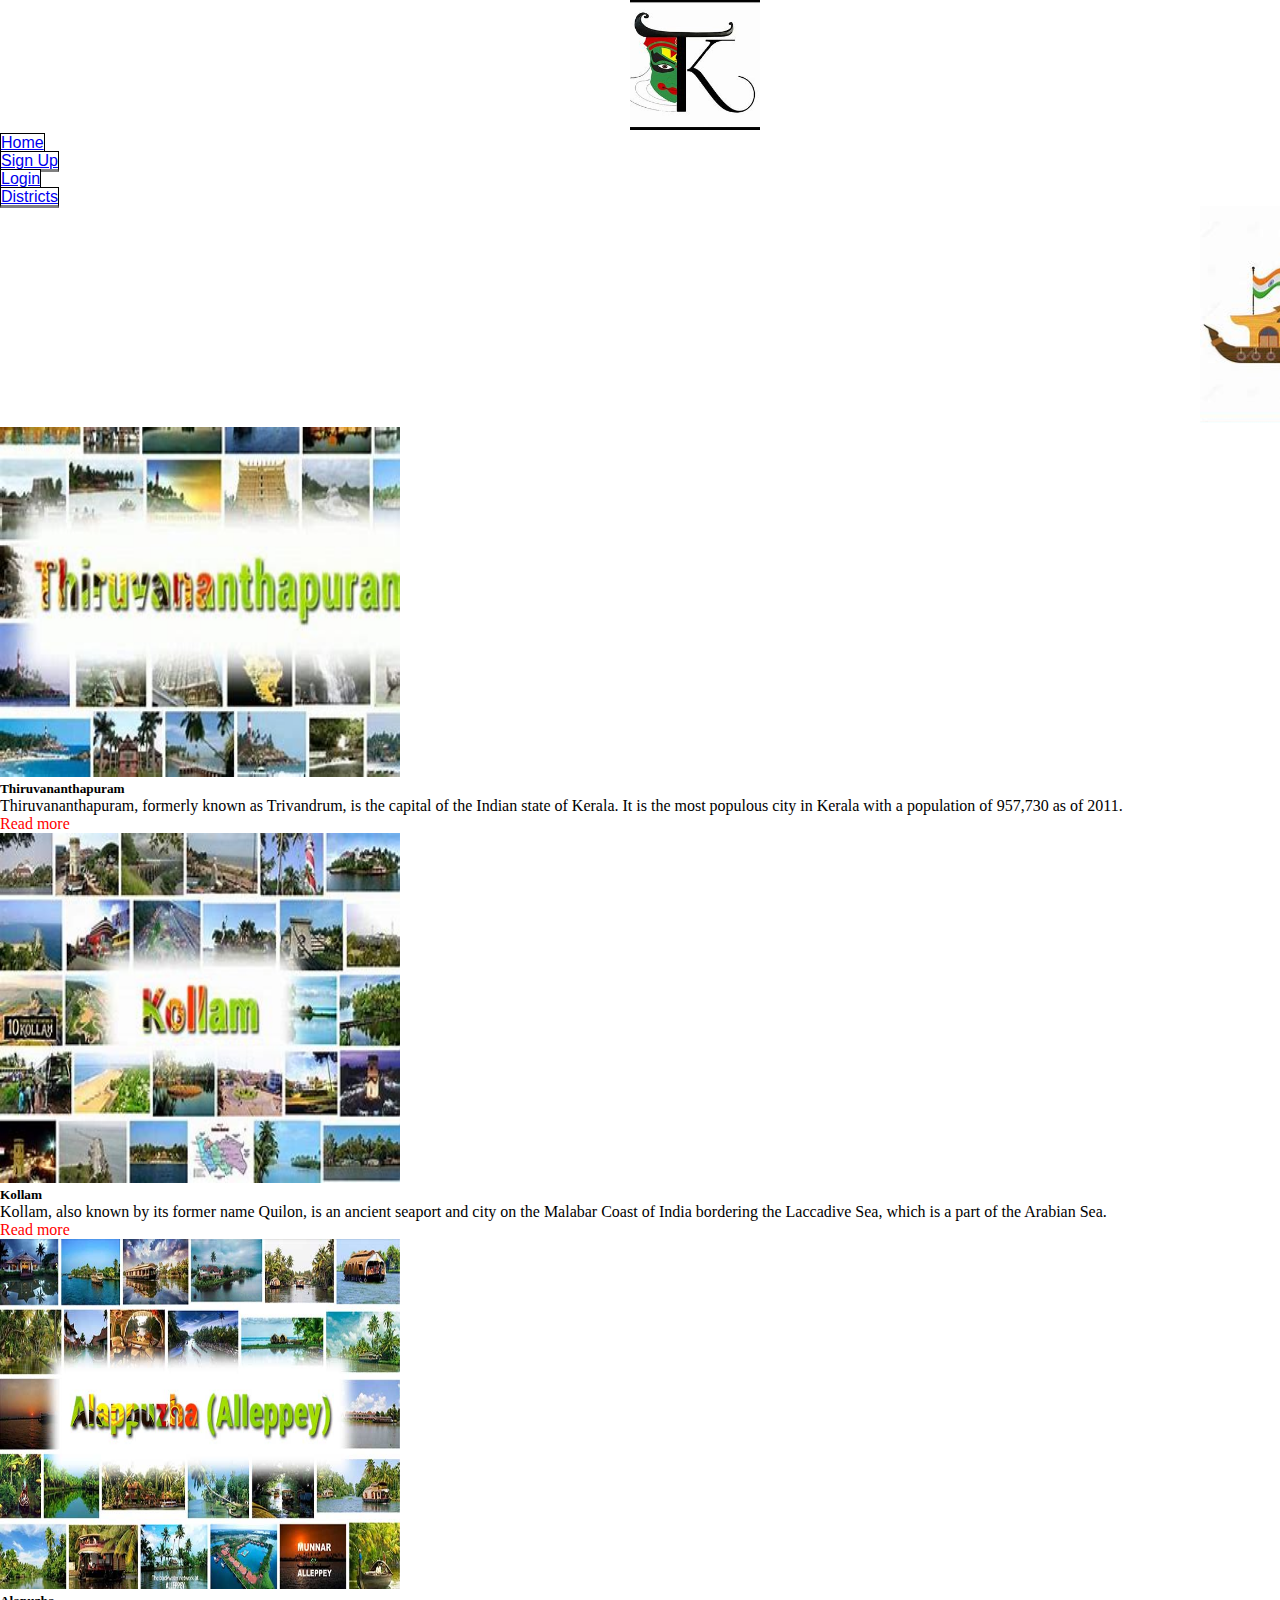
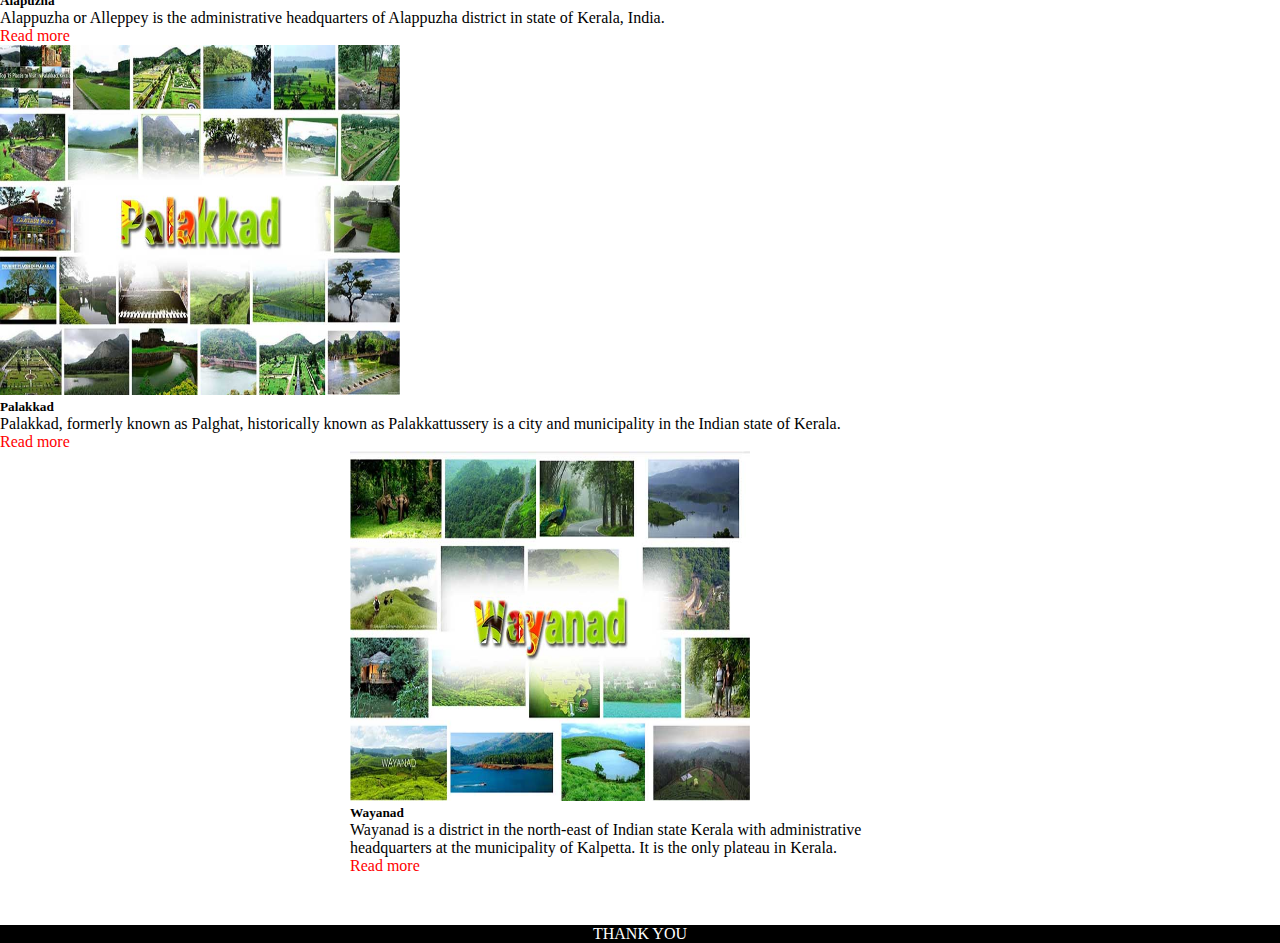
<file: index.html>
<!DOCTYPE html>
<html lang="en">
<head>
    <meta charset="UTF-8">
    <meta http-equiv="X-UA-Compatible" content="IE=edge">
    <meta name="viewport" content="device-width">
    <title>Kerala Tourism</title>
    <link rel="stylesheet" href="style.css">
    <link href="https://cdn.jsdelivr.net/npm/bootstrap@5.3.0-alpha1/dist/css/bootstrap.min.css" rel="stylesheet" integrity="sha384-GLhlTQ8iRABdZLl6O3oVMWSktQOp6b7In1Zl3/Jr59b6EGGoI1aFkw7cmDA6j6gD" crossorigin="anonymous">
    <script src="https://cdn.jsdelivr.net/npm/bootstrap@5.3.0-alpha1/dist/js/bootstrap.bundle.min.js" integrity="sha384-w76AqPfDkMBDXo30jS1Sgez6pr3x5MlQ1ZAGC+nuZB+EYdgRZgiwxhTBTkF7CXvN" crossorigin="anonymous"></script>
    <script src="https://cdn.jsdelivr.net/npm/@popperjs/core@2.11.6/dist/umd/popper.min.js" integrity="sha384-oBqDVmMz9ATKxIep9tiCxS/Z9fNfEXiDAYTujMAeBAsjFuCZSmKbSSUnQlmh/jp3" crossorigin="anonymous"></script>
    <script src="https://cdn.jsdelivr.net/npm/bootstrap@5.3.0-alpha1/dist/js/bootstrap.min.js" integrity="sha384-mQ93GR66B00ZXjt0YO5KlohRA5SY2XofN4zfuZxLkoj1gXtW8ANNCe9d5Y3eG5eD" crossorigin="anonymous"></script>
</head>
<body class="main">
    <nav class="navbar-content navbar-expand-lg bg-body-tertiary">
        <div class="container-fluid">
          <div class="navbar collapse navbar-collapse" id="navbarTogglerDemo01">
            <img src="kerala.png" alt="kerala" class="kerala" width="130px" height="130px">
            <ul class="navbar-nav ms-auto mb-2 mb-lg-0">
                <li class="nav-item p-3">
                    <a class="nav-link active" aria-current="page" href="index.html">Home</a>
                </li>
              <li class="nav-item p-3">
                <a class="nav-link active" aria-current="page" href="login.html">Sign Up</a>
              </li>
              <li class="nav-item p-3">
                <a class="nav-link active" href="login.html">Login</a>
              </li>
              <li class="nav-item p-3">
                <a href="dis.html" class="nav-link active">Districts</a>
              </li>
            </ul>
          </div>
        </div>
      </nav>
      <div class="bimg">
        <img src="boat.png" alt="boat" class="boat">
      </div>
      <div class="row row-cols-1 row-cols-md-2">
        <div class="col p-5">
          <div class="card">
            <img src="tvm.png" class="card-img-top" alt="Thiruvananthapuram" width="400px" height="350px">
            <div class="key card-body">
              <h5 class="card-title">Thiruvananthapuram</h5>
              <p class="card-text">Thiruvananthapuram, formerly known as Trivandrum, is the capital of the Indian state of Kerala. It is the most populous city in Kerala with a population of 957,730 as of 2011.</p>
              <a href="tvm.html" target="_blank">Read more</a>
            </div>
          </div>
        </div>
        <div class="col p-5">
          <div class="card">
            <img src="kollam.png" class="card-img-top" alt="..." width="400px" height="350px">
            <div class="key card-body">
              <h5 class="card-title">Kollam</h5>
              <p class="card-text">Kollam, also known by its former name Quilon, is an ancient seaport and city on the Malabar Coast of India bordering the Laccadive Sea, which is a part of the Arabian Sea.</p>
              <a href="kollam.html" target="_blank">Read more</a>
            </div>
          </div>
        </div>
        <div class="col p-5">
          <div class="card">
            <img src="alappuzha.png" class="card-img-top" alt="..." width="400px" height="350px">
            <div class="key card-body">
              <h5 class="card-title">Alapuzha</h5>
              <p class="card-text">Alappuzha or Alleppey is the administrative headquarters of Alappuzha district in state of Kerala, India.</p>
              <a href="alapuzha.html" target="_blank">Read more</a>
            </div>
          </div>
        </div>
        <div class="col p-5">
          <div class="card">
            <img src="palakkad.png" class="card-img-top" alt="..." width="400px" height="350px">
            <div class="key card-body">
              <h5 class="card-title">Palakkad</h5>
              <p class="card-text">Palakkad, formerly known as Palghat, historically known as Palakkattussery is a city and municipality in the Indian state of Kerala.</p>
              <a href="palakad.html" target="_blank">Read more</a>
            </div>
          </div>
        </div>
      </div>
      <div class="col">
        <div class="card" id="wayanad">
          <img src="Wayanad.png" class="card-img-top" alt="..." width="400px" height="350px">
          <div class="key card-body">
            <h5 class="card-title">Wayanad</h5>
            <p class="card-text">Wayanad is a district in the north-east of Indian state Kerala with administrative headquarters at the municipality of Kalpetta. It is the only plateau in Kerala.</p>
            <a href="wayanad.html" target="_blank">Read more</a>
          </div>
        </div>
      </div>
      <footer>
        <p>THANK YOU</p>
      </footer>
</body>
</html>
</file>
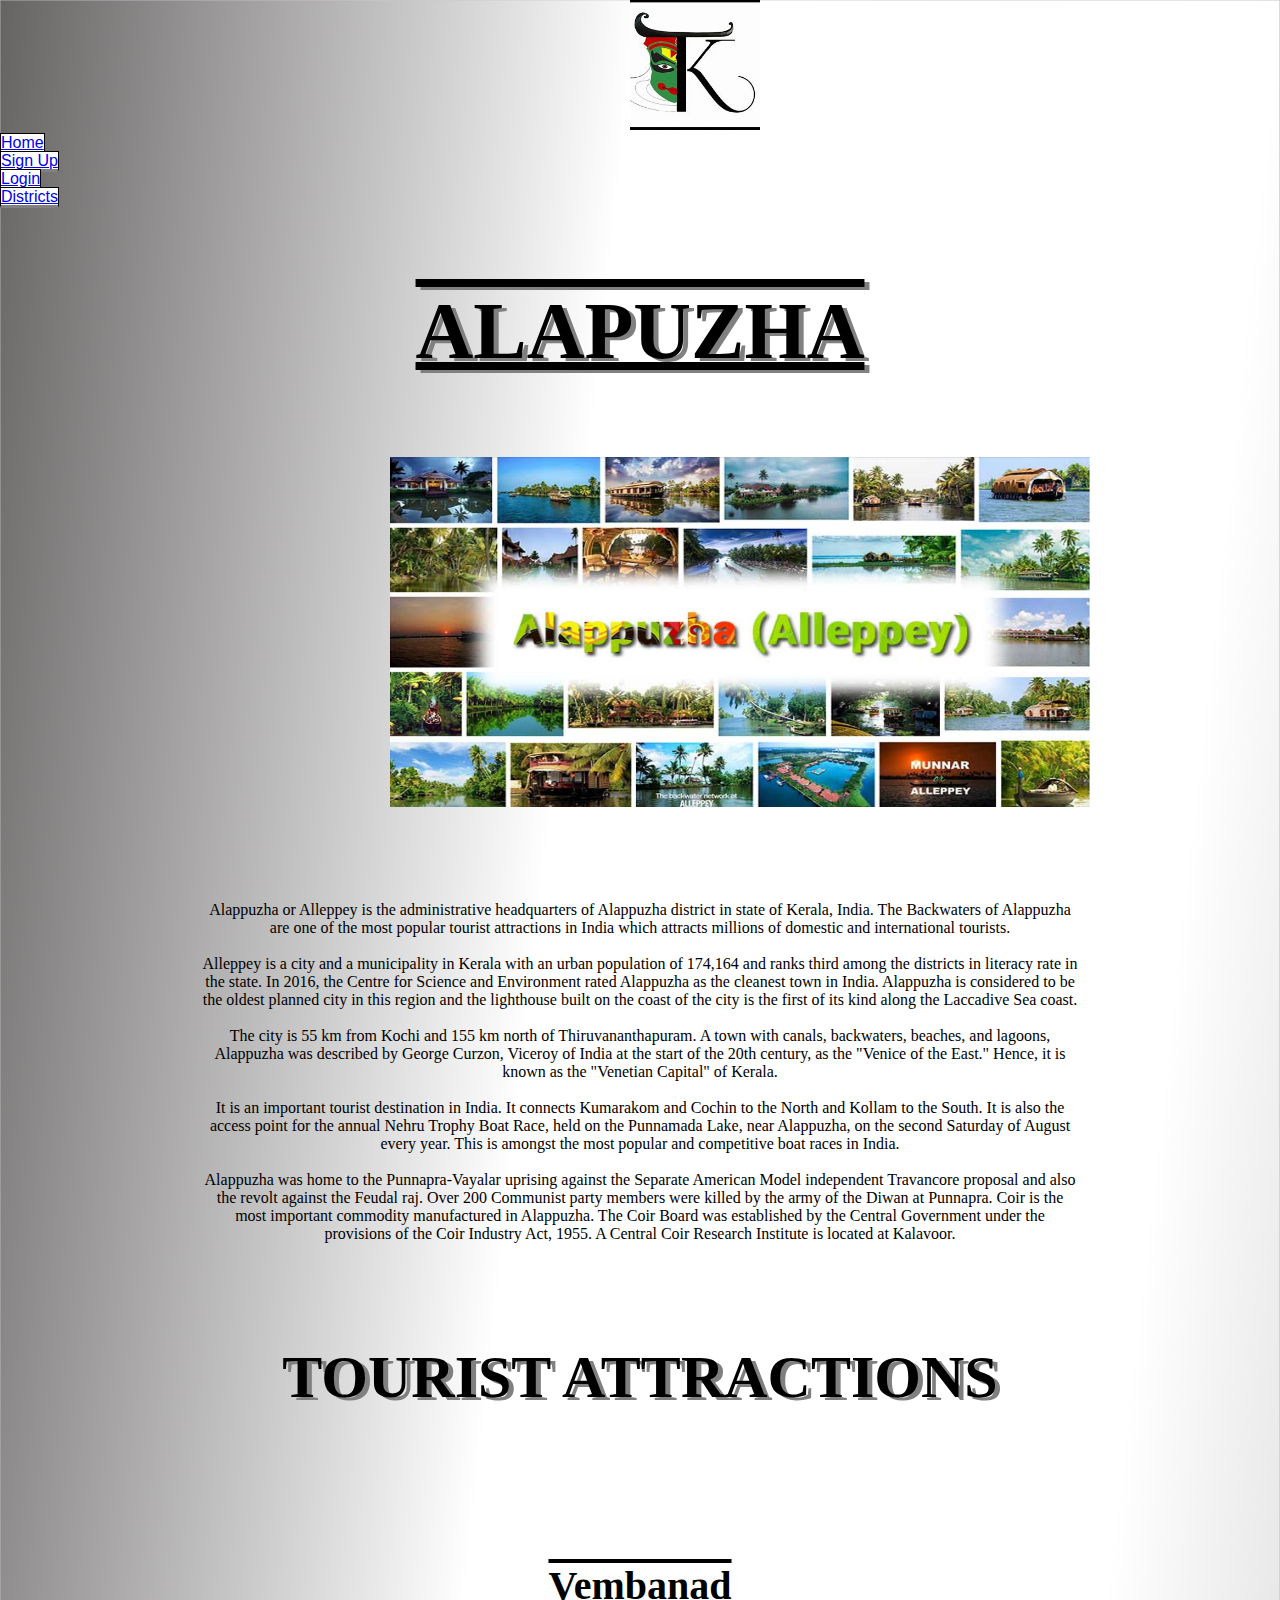
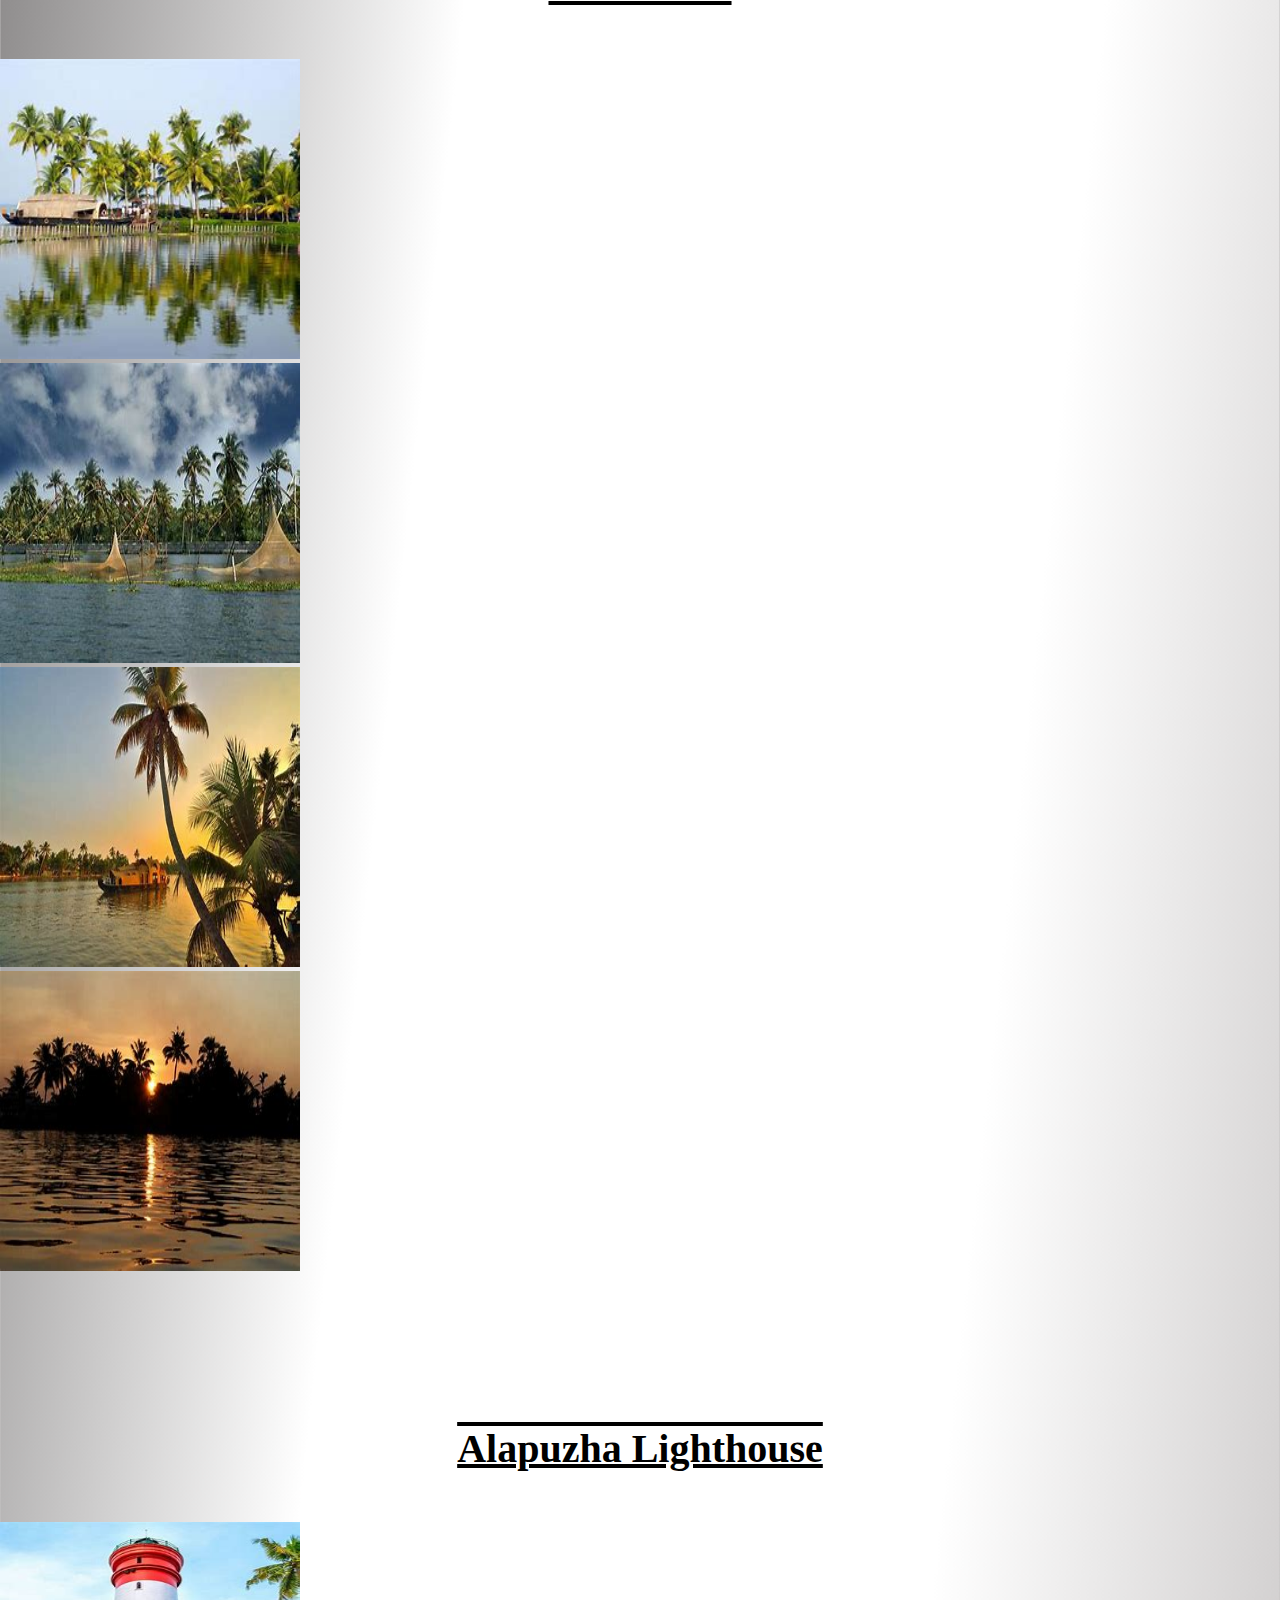
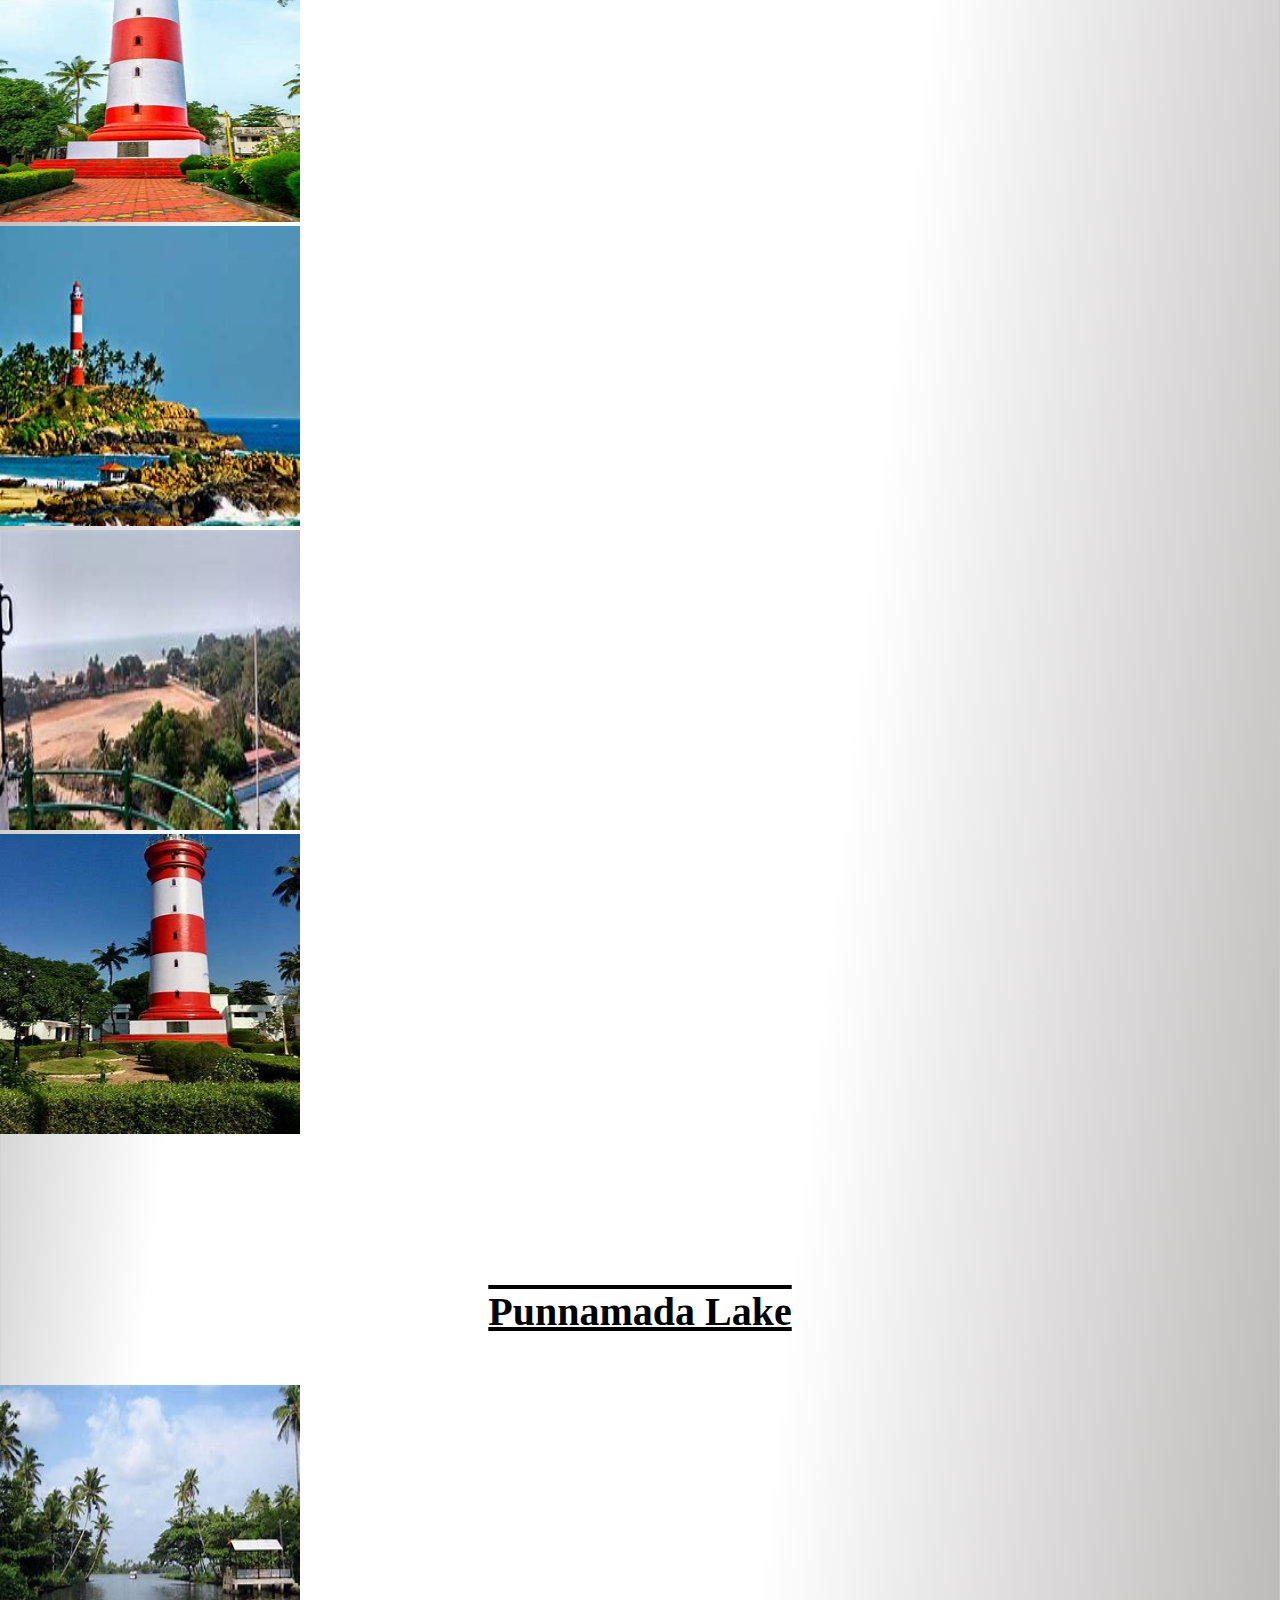
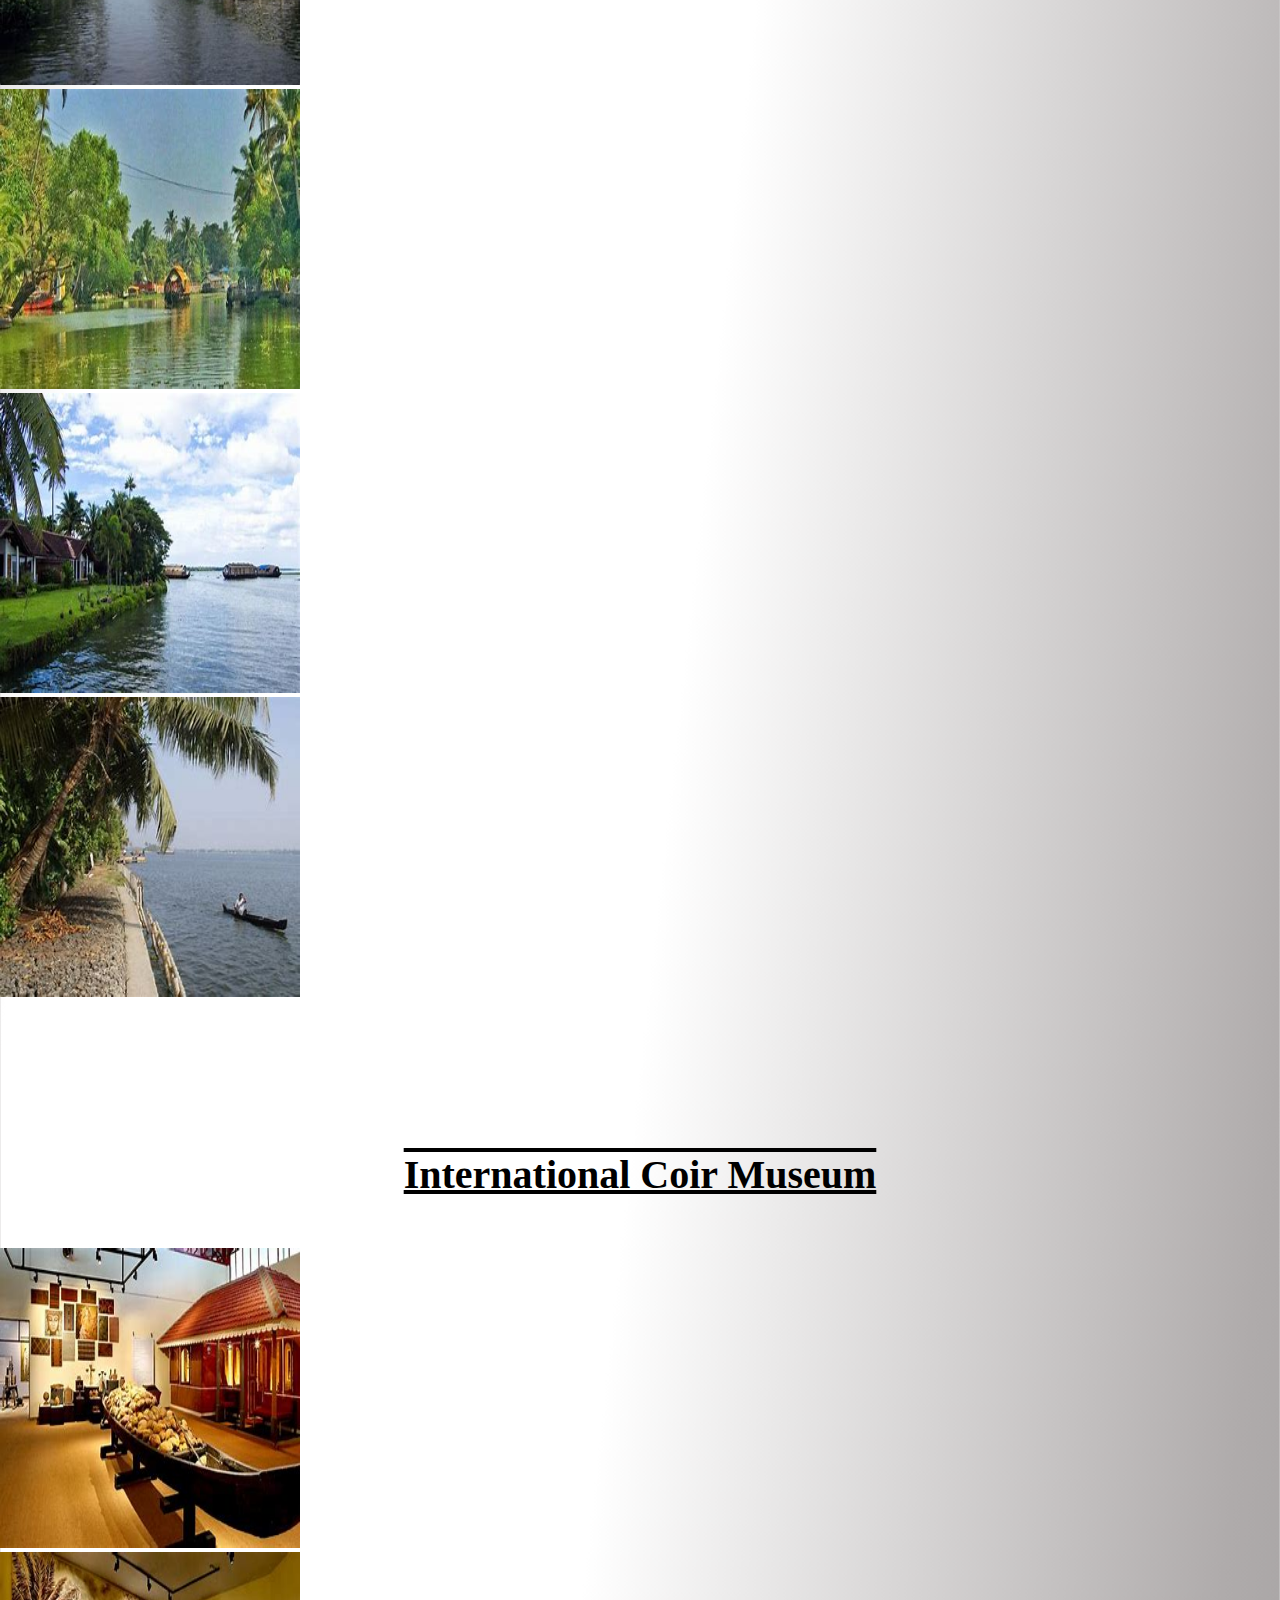
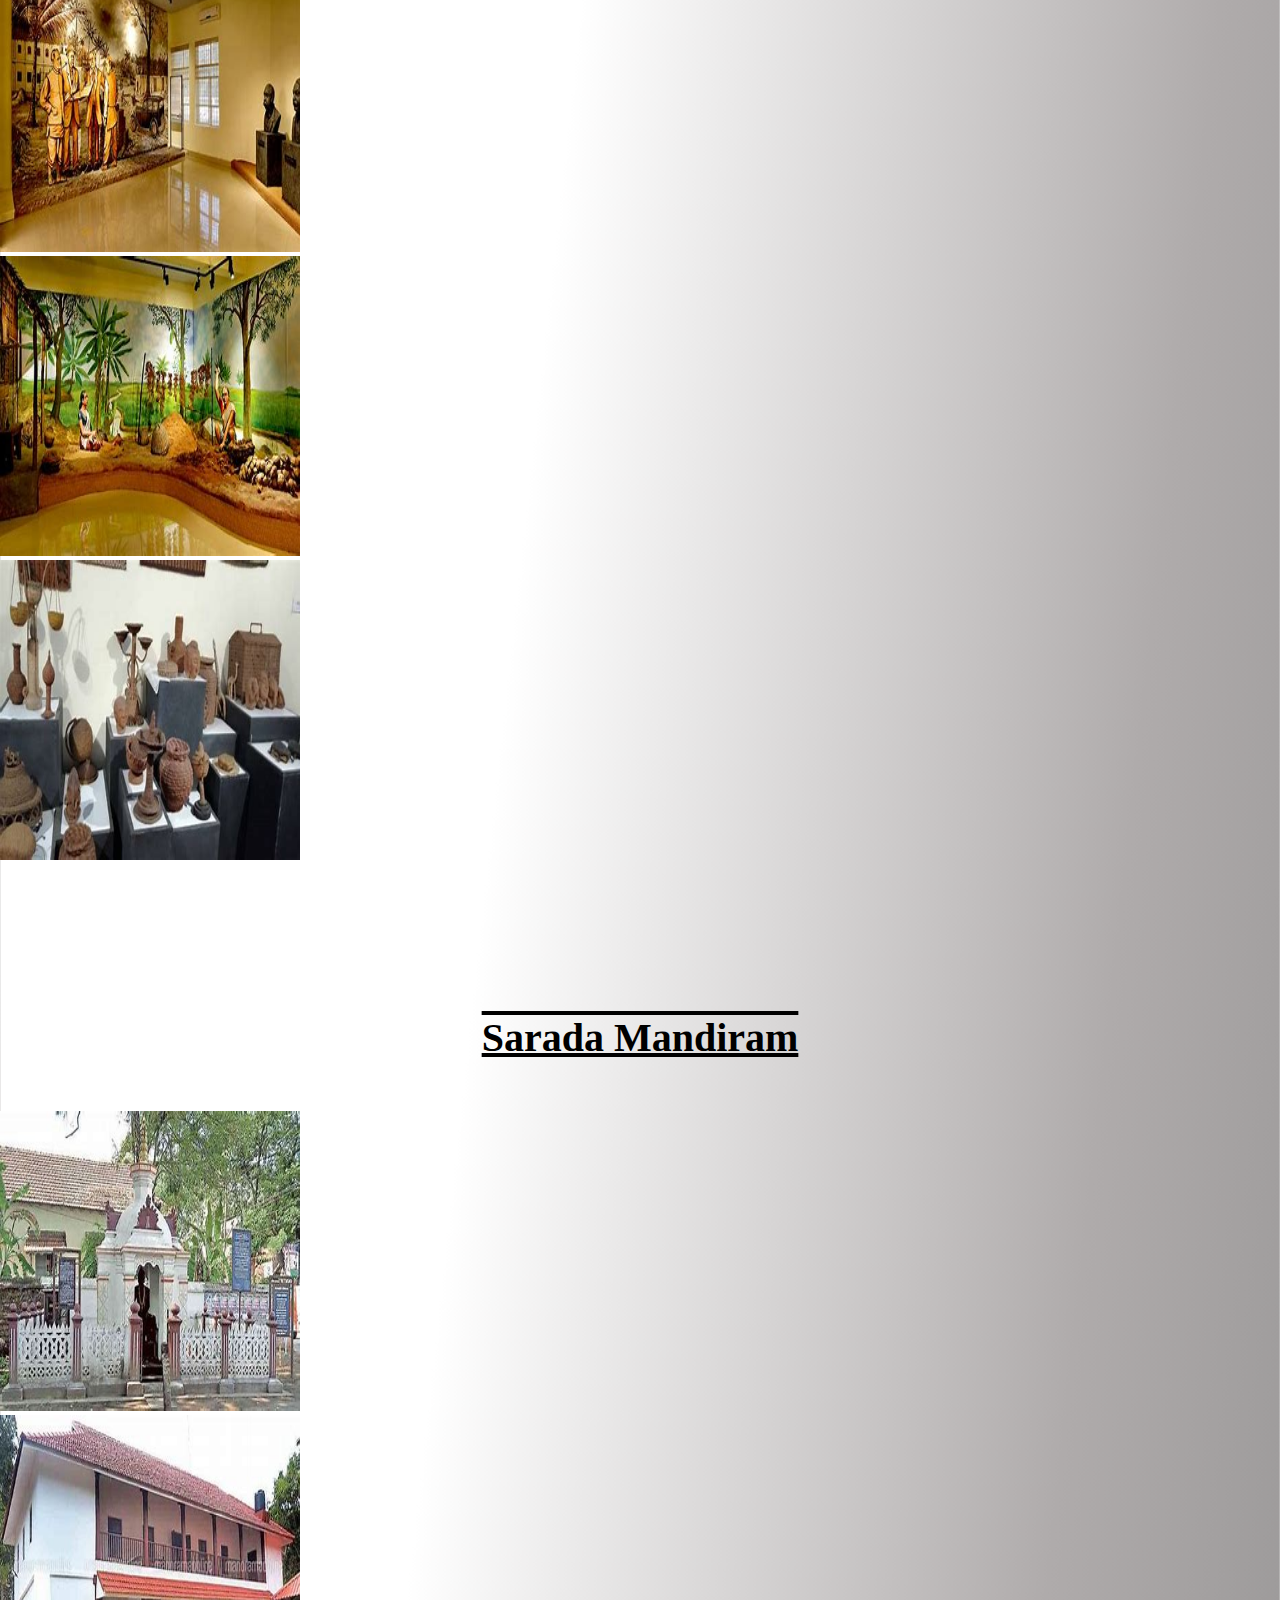
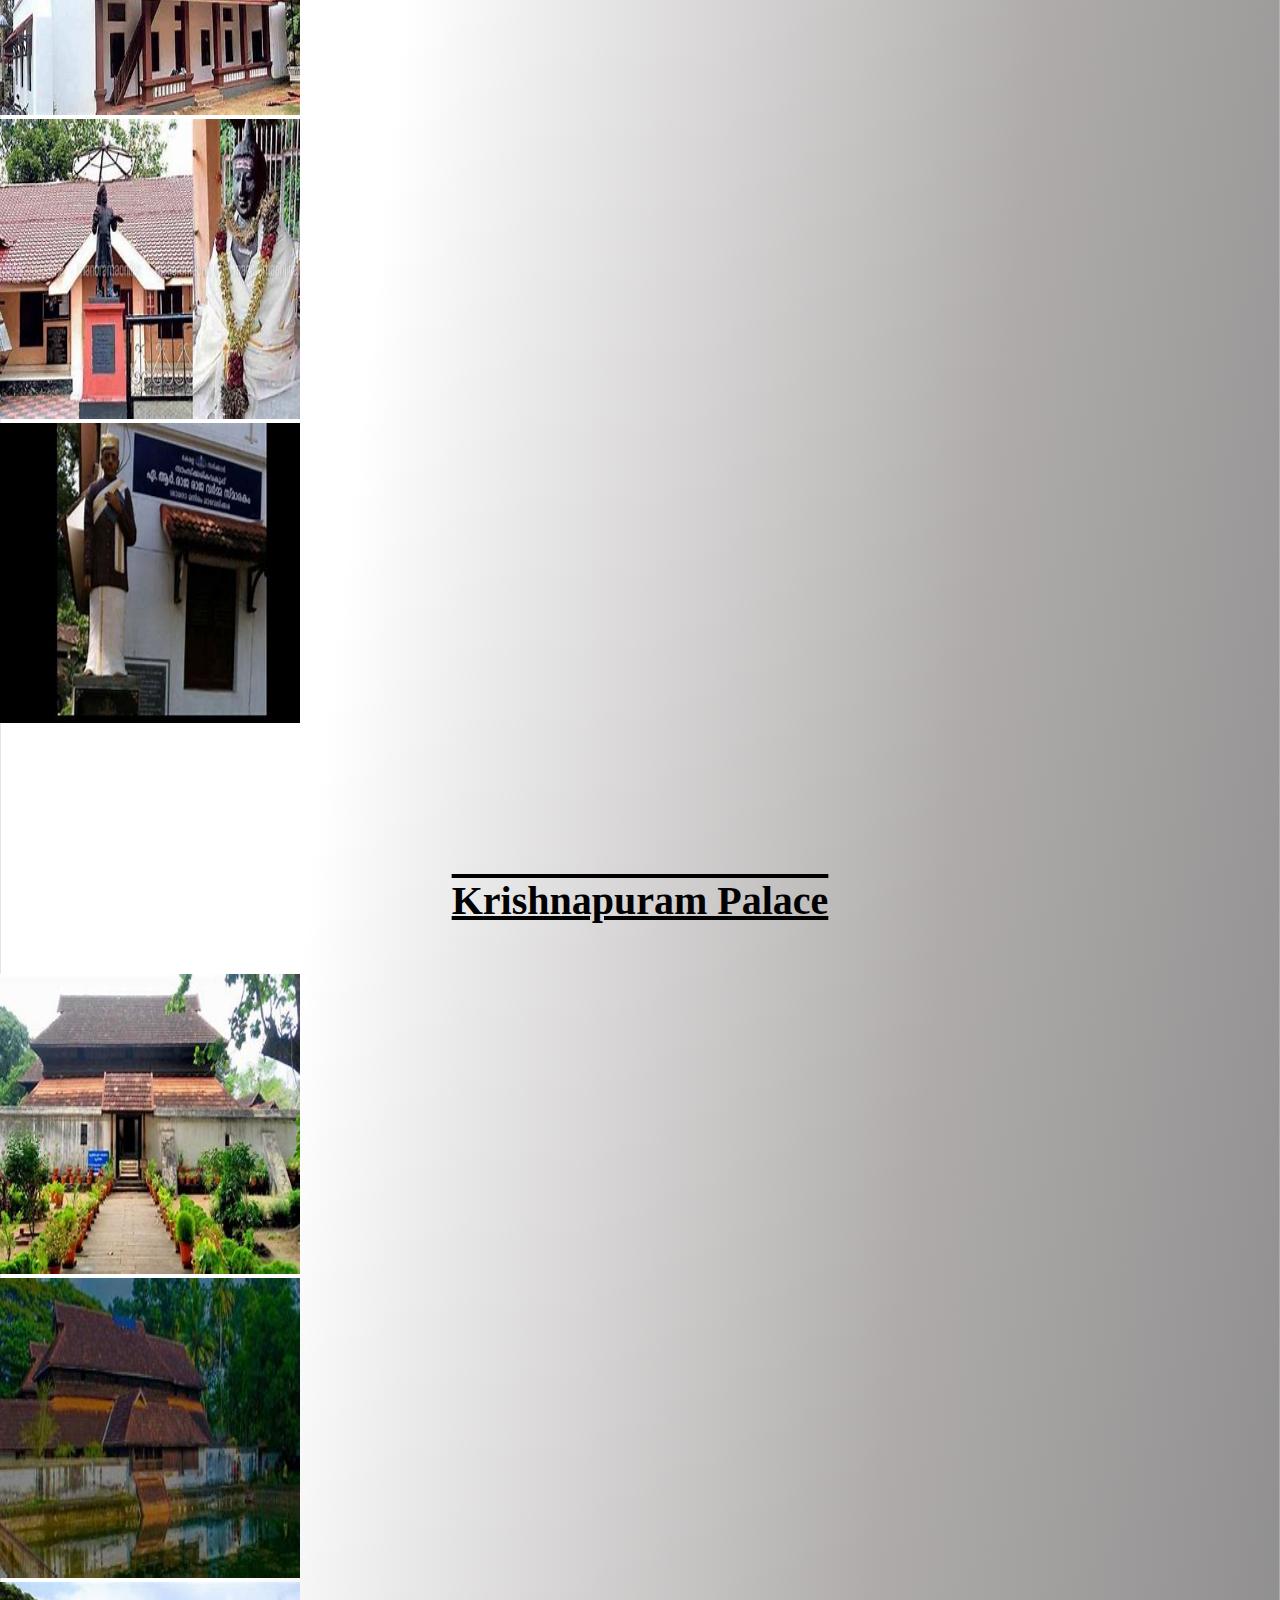
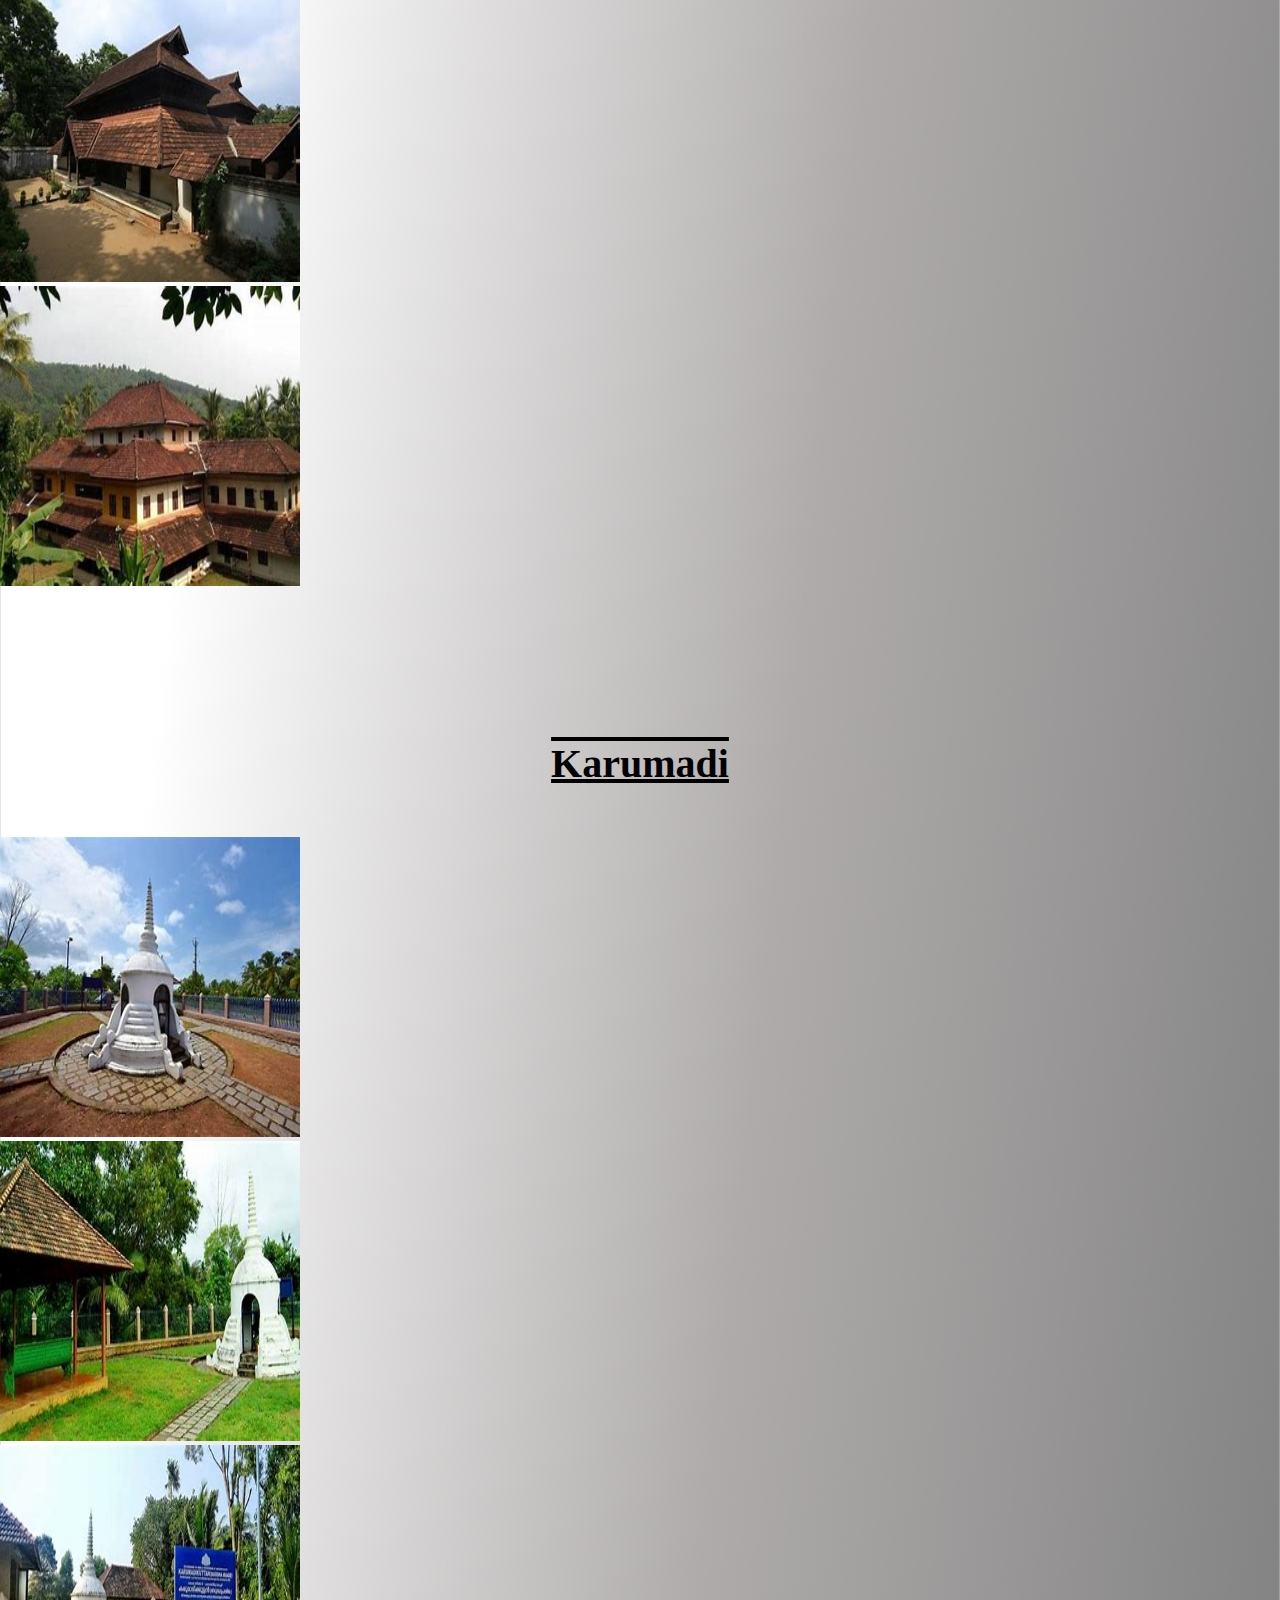
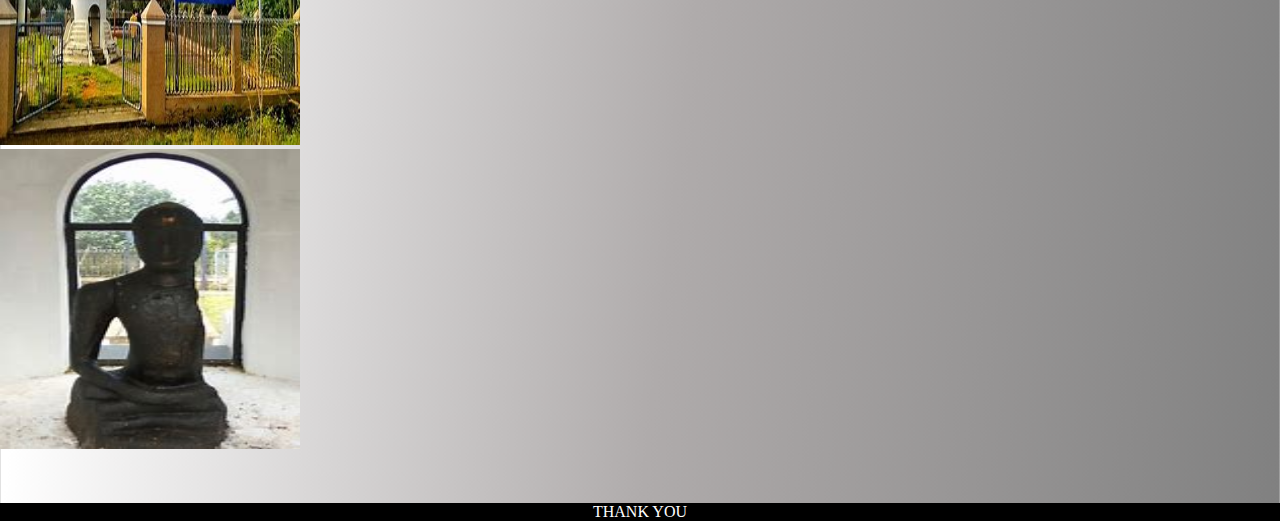
<file: alapuzha.html>
<!DOCTYPE html>
<html lang="en">
<head>
    <meta charset="UTF-8">
    <meta http-equiv="X-UA-Compatible" content="IE=edge">
    <meta name="viewport" content="width=device-width, initial-scale=1.0">
    <title>Alappuzha</title>
    <link rel="stylesheet" href="style.css">
    <link href="https://cdn.jsdelivr.net/npm/bootstrap@5.3.0-alpha1/dist/css/bootstrap.min.css" rel="stylesheet" integrity="sha384-GLhlTQ8iRABdZLl6O3oVMWSktQOp6b7In1Zl3/Jr59b6EGGoI1aFkw7cmDA6j6gD" crossorigin="anonymous">
    <script src="https://cdn.jsdelivr.net/npm/bootstrap@5.3.0-alpha1/dist/js/bootstrap.bundle.min.js" integrity="sha384-w76AqPfDkMBDXo30jS1Sgez6pr3x5MlQ1ZAGC+nuZB+EYdgRZgiwxhTBTkF7CXvN" crossorigin="anonymous"></script>
    <script src="https://cdn.jsdelivr.net/npm/@popperjs/core@2.11.6/dist/umd/popper.min.js" integrity="sha384-oBqDVmMz9ATKxIep9tiCxS/Z9fNfEXiDAYTujMAeBAsjFuCZSmKbSSUnQlmh/jp3" crossorigin="anonymous"></script>
    <script src="https://cdn.jsdelivr.net/npm/bootstrap@5.3.0-alpha1/dist/js/bootstrap.min.js" integrity="sha384-mQ93GR66B00ZXjt0YO5KlohRA5SY2XofN4zfuZxLkoj1gXtW8ANNCe9d5Y3eG5eD" crossorigin="anonymous"></script>
</head>
<body class="districts">
    <nav class="navbar-content navbar-expand-lg bg-body-tertiary">
        <div class="container-fluid">
          <div class="navbar collapse navbar-collapse" id="navbarTogglerDemo01">
            <img src="kerala.png" alt="kerala" class="kerala" width="130px" height="130px">
            <ul class="navbar-nav ms-auto mb-2 mb-lg-0">
                <li class="nav-item p-3">
                    <a class="nav-link active" aria-current="page" href="index.html">Home</a>
                </li>
              <li class="nav-item p-3">
                <a class="nav-link active" aria-current="page" href="login.html">Sign Up</a>
              </li>
              <li class="nav-item p-3">
                <a class="nav-link active" href="login.html">Login</a>
              </li>
              <li class="nav-item p-3">
                <a href="dis.html" class="nav-link active">Districts</a>
              </li>
            </ul>
          </div>
        </div>
      </nav>
      <div class="tvmintro">
        <h1>ALAPUZHA</h1>
        <img src="alappuzha.png" alt="tvm" width="700px" height="350px">
        <p>Alappuzha or Alleppey is the administrative headquarters of Alappuzha district in state of Kerala, India. The Backwaters of Alappuzha are one of the most popular tourist attractions in India which attracts millions of domestic and international tourists.<br><br>Alleppey is a city and a municipality in Kerala with an urban population of 174,164 and ranks third among the districts in literacy rate in the state. In 2016, the Centre for Science and Environment rated Alappuzha as the cleanest town in India. Alappuzha is considered to be the oldest planned city in this region and the lighthouse built on the coast of the city is the first of its kind along the Laccadive Sea coast.<br><br>The city is 55 km from Kochi and 155 km north of Thiruvananthapuram. A town with canals, backwaters, beaches, and lagoons, Alappuzha was described by George Curzon, Viceroy of India at the start of the 20th century, as the "Venice of the East." Hence, it is known as the "Venetian Capital" of Kerala.<br><br>It is an important tourist destination in India. It connects Kumarakom and Cochin to the North and Kollam to the South. It is also the access point for the annual Nehru Trophy Boat Race, held on the Punnamada Lake, near Alappuzha, on the second Saturday of August every year. This is amongst the most popular and competitive boat races in India.<br><br>Alappuzha was home to the Punnapra-Vayalar uprising against the Separate American Model independent Travancore proposal and also the revolt against the Feudal raj. Over 200 Communist party members were killed by the army of the Diwan at Punnapra. Coir is the most important commodity manufactured in Alappuzha. The Coir Board was established by the Central Government under the provisions of the Coir Industry Act, 1955. A Central Coir Research Institute is located at Kalavoor.</p>
      </div>
      <div class="tvmta">
        <h1>TOURIST ATTRACTIONS</h1>
        <div class="tourist">
          <h2>Vembanad</h2>
          <div class="container">
            <div class="row">
              <div class="col d-flex justify-content align-item">
                <img src="vembanad.png" alt="napier" width="300px" height="300px">
              </div>
              <div class="col d-flex justify-content align-item">
                <img src="vambanad1.png" alt="napier" width="300px" height="300px">
              </div>
              <div class="col d-flex justify-content align-item">
                <img src="vemabanad2.png" alt="napier" width="300px" height="300px">
              </div>
              <div class="col d-flex justify-content align-item">
                <img src="vembanad3.png" alt="napier" width="300px" height="300px">
              </div>
            </div>
          </div>
        </div>
        <div class="tourist">
          <h2>Alapuzha Lighthouse</h2>
          <div class="container">
            <div class="row">
              <div class="col d-flex justify-content align-item">
                <img src="lighthouse.png" alt="napier" width="300px" height="300px">
              </div>
              <div class="col d-flex justify-content align-item">
                <img src="lighthouse1.png" alt="napier" width="300px" height="300px">
              </div>
              <div class="col d-flex justify-content align-item">
                <img src="lighthouse2.png" alt="napier" width="300px" height="300px">
              </div>
              <div class="col d-flex justify-content align-item">
                <img src="lighthouse3.png" alt="napier" width="300px" height="300px">
              </div>
            </div>
          </div>
        </div>
        <div class="tourist">
          <h2>Punnamada Lake</h2>
          <div class="container">
            <div class="row">
              <div class="col d-flex justify-content align-item">
                <img src="punnamada.png" alt="napier" width="300px" height="300px">
              </div>
              <div class="col d-flex justify-content align-item">
                <img src="punnamada1.png" alt="napier" width="300px" height="300px">
              </div>
              <div class="col d-flex justify-content align-item">
                <img src="punnamada2.png" alt="napier" width="300px" height="300px">
              </div>
              <div class="col d-flex justify-content align-item">
                <img src="punnamada3.png" alt="napier" width="300px" height="300px">
              </div>
            </div>
          </div>
        </div>
        <div class="tourist">
          <h2>International Coir Museum</h2>
          <div class="container">
            <div class="row">
              <div class="col d-flex justify-content align-item">
                <img src="icm.png" alt="napier" width="300px" height="300px">
              </div>
              <div class="col d-flex justify-content align-item">
                <img src="icm1.png" alt="napier" width="300px" height="300px">
              </div>
              <div class="col d-flex justify-content align-item">
                <img src="icm2.png" alt="napier" width="300px" height="300px">
              </div>
              <div class="col d-flex justify-content align-item">
                <img src="icm3.png" alt="napier" width="300px" height="300px">
              </div>
            </div>
          </div>
        </div>
        <div class="tourist">
          <h2>Sarada Mandiram</h2>
          <div class="container">
            <div class="row">
              <div class="col d-flex justify-content align-item">
                <img src="sm.png" alt="napier" width="300px" height="300px">
              </div>
              <div class="col d-flex justify-content align-item">
                <img src="sm1.png" alt="napier" width="300px" height="300px">
              </div>
              <div class="col d-flex justify-content align-item">
                <img src="sm3.png" alt="napier" width="300px" height="300px">
              </div>
              <div class="col d-flex justify-content align-item">
                <img src="sm2.png" alt="napier" width="300px" height="300px">
              </div>
            </div>
          </div>
        </div>
        <div class="tourist">
          <h2>Krishnapuram Palace</h2>
          <div class="container">
            <div class="row">
              <div class="col d-flex justify-content align-item">
                <img src="krishna.png" alt="napier" width="300px" height="300px">
              </div>
              <div class="col d-flex justify-content align-item">
                <img src="krishna1.png" alt="napier" width="300px" height="300px">
              </div>
              <div class="col d-flex justify-content align-item">
                <img src="krishna2.png" alt="napier" width="300px" height="300px">
              </div>
              <div class="col d-flex justify-content align-item">
                <img src="krishna3.png" alt="napier" width="300px" height="300px">
              </div>
            </div>
          </div>
        </div>
        <div class="tourist">
          <h2>Karumadi</h2>
          <div class="container">
            <div class="row">
              <div class="col d-flex justify-content align-item">
                <img src="karumadi.png" alt="napier" width="300px" height="300px">
              </div>
              <div class="col d-flex justify-content align-item">
                <img src="karumadi1.png" alt="napier" width="300px" height="300px">
              </div>
              <div class="col d-flex justify-content align-item">
                <img src="karumadi2.png" alt="napier" width="300px" height="300px">
              </div>
              <div class="col d-flex justify-content align-item">
                <img src="karumadi3.png" alt="napier" width="300px" height="300px">
              </div>
            </div>
          </div>
        </div>
      </div>
      <footer>
        <p>THANK YOU</p>
      </footer>
</body>
</html>
</file>
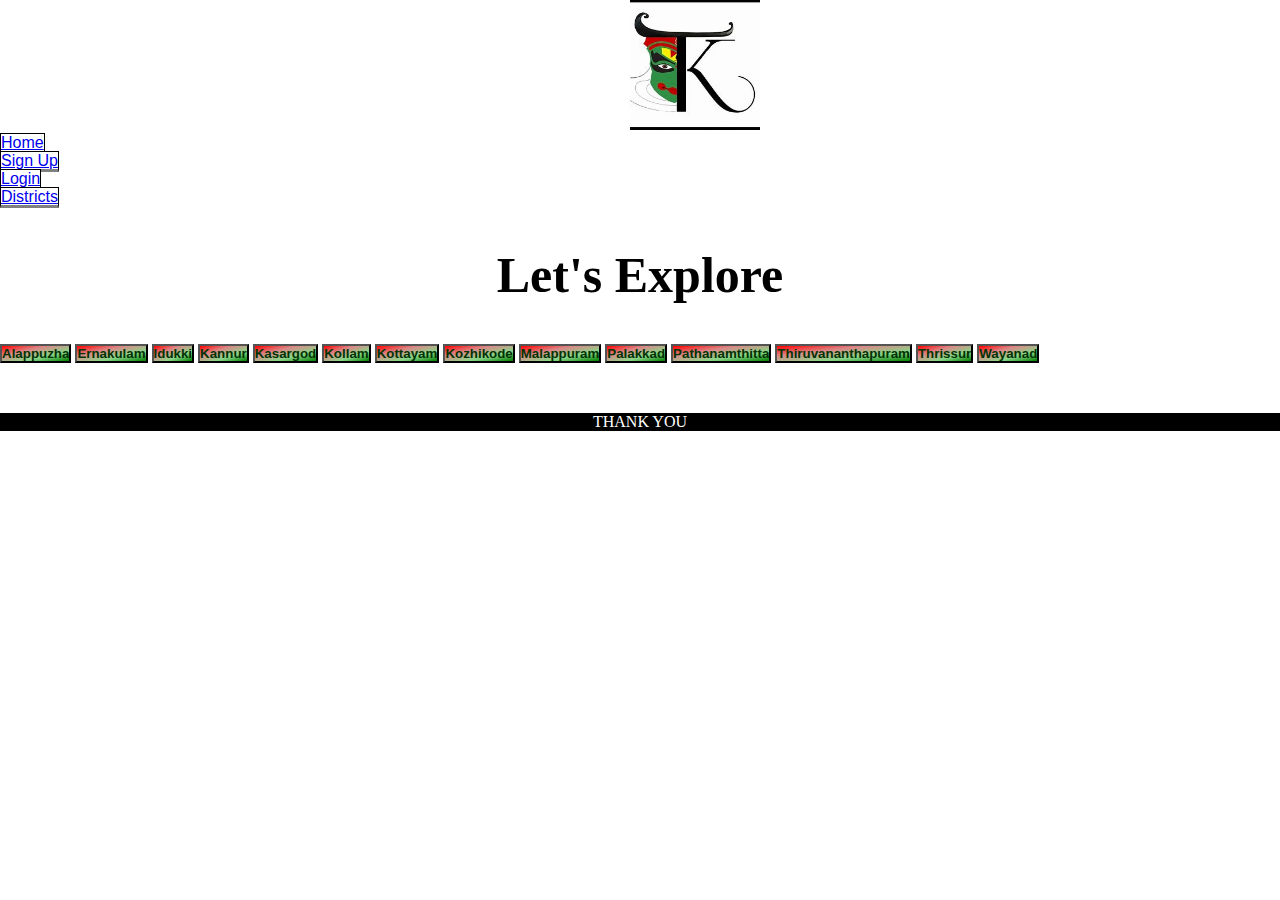
<file: dis.html>
<!DOCTYPE html>
<html lang="en">
<head>
    <meta charset="UTF-8">
    <meta http-equiv="X-UA-Compatible" content="IE=edge">
    <meta name="viewport" content="width=device-width, initial-scale=1.0">
    <title>Districts of Kerala</title>
    <link rel="stylesheet" href="style.css">
    <link href="https://cdn.jsdelivr.net/npm/bootstrap@5.3.0-alpha1/dist/css/bootstrap.min.css" rel="stylesheet" integrity="sha384-GLhlTQ8iRABdZLl6O3oVMWSktQOp6b7In1Zl3/Jr59b6EGGoI1aFkw7cmDA6j6gD" crossorigin="anonymous">
    <script src="https://cdn.jsdelivr.net/npm/bootstrap@5.3.0-alpha1/dist/js/bootstrap.bundle.min.js" integrity="sha384-w76AqPfDkMBDXo30jS1Sgez6pr3x5MlQ1ZAGC+nuZB+EYdgRZgiwxhTBTkF7CXvN" crossorigin="anonymous"></script>
    <script src="https://cdn.jsdelivr.net/npm/@popperjs/core@2.11.6/dist/umd/popper.min.js" integrity="sha384-oBqDVmMz9ATKxIep9tiCxS/Z9fNfEXiDAYTujMAeBAsjFuCZSmKbSSUnQlmh/jp3" crossorigin="anonymous"></script>
    <script src="https://cdn.jsdelivr.net/npm/bootstrap@5.3.0-alpha1/dist/js/bootstrap.min.js" integrity="sha384-mQ93GR66B00ZXjt0YO5KlohRA5SY2XofN4zfuZxLkoj1gXtW8ANNCe9d5Y3eG5eD" crossorigin="anonymous"></script>
</head>
<body>
    <nav class="navbar-content navbar-expand-lg bg-body-tertiary">
        <div class="container-fluid">
          <div class="navbar collapse navbar-collapse" id="navbarTogglerDemo01">
            <img src="kerala.png" alt="kerala" class="kerala" width="130px" height="130px">
            <ul class="navbar-nav ms-auto mb-2 mb-lg-0">
                <li class="nav-item p-3">
                    <a class="nav-link active" aria-current="page" href="index.html">Home</a>
                </li>
              <li class="nav-item p-3">
                <a class="nav-link active" aria-current="page" href="login.html">Sign Up</a>
              </li>
              <li class="nav-item p-3">
                <a class="nav-link active" href="login.html">Login</a>
              </li>
              <li class="nav-item p-3">
                <a href="dis.html" class="nav-link active">Districts</a>
              </li>
            </ul>
          </div>
        </div>
      </nav>
      <div class="dis d-grid gap-2 col-6 mx-auto">
        <h1>Let's Explore</h1>
        <button class="btn btn-primary" type="button"><a href="alapuzha.html"><b>Alappuzha</b></a></button>
        <button class="btn btn-primary" type="button"><a href="https://en.wikipedia.org/wiki/Ernakulam" target="_blank"><b>Ernakulam</b></a></button>
        <button class="btn btn-primary" type="button"><a href="https://en.wikipedia.org/wiki/Idukki_district" target="_blank"><b>Idukki</b></a></button>
        <button class="btn btn-primary" type="button"><a href="https://en.wikipedia.org/wiki/Kannur" target="_blank"><b>Kannur</b></a></button>
        <button class="btn btn-primary" type="button"><a href="https://en.wikipedia.org/wiki/Kasaragod" target="_blank"><b>Kasargod</b></a></button>
        <button class="btn btn-primary" type="button"><a href="kollam.html"><b>Kollam</b></a></button>
        <button class="btn btn-primary" type="button"><a href="https://en.wikipedia.org/wiki/Kottayam" target="_blank"><b>Kottayam</b></a></button>
        <button class="btn btn-primary" type="button"><a href="https://en.wikipedia.org/wiki/Kozhikode" target="_blank"><b>Kozhikode</b></a></button>
        <button class="btn btn-primary" type="button"><a href="https://en.wikipedia.org/wiki/Malappuram" target="_blank"><b>Malappuram</b></a></button>
        <button class="btn btn-primary" type="button"><a href="palakad.html"><b>Palakkad</b></a></button>
        <button class="btn btn-primary" type="button"><a href="https://en.wikipedia.org/wiki/Pathanamthitta" target="_blank"><b>Pathanamthitta</b></a></button>
        <button class="btn btn-primary" type="button"><a href="tvm.html"><b>Thiruvananthapuram</b></a></button>
        <button class="btn btn-primary" type="button"><a href="https://en.wikipedia.org/wiki/Thrissur" target="_blank"><b>Thrissur</b></a></button>
        <button class="btn btn-primary" type="button"><a href="wayanad.html"><b>Wayanad</b></a></button>
      </div>
      <footer>
        <p>THANK YOU</p>
      </footer>
</body>
</html>
</file>
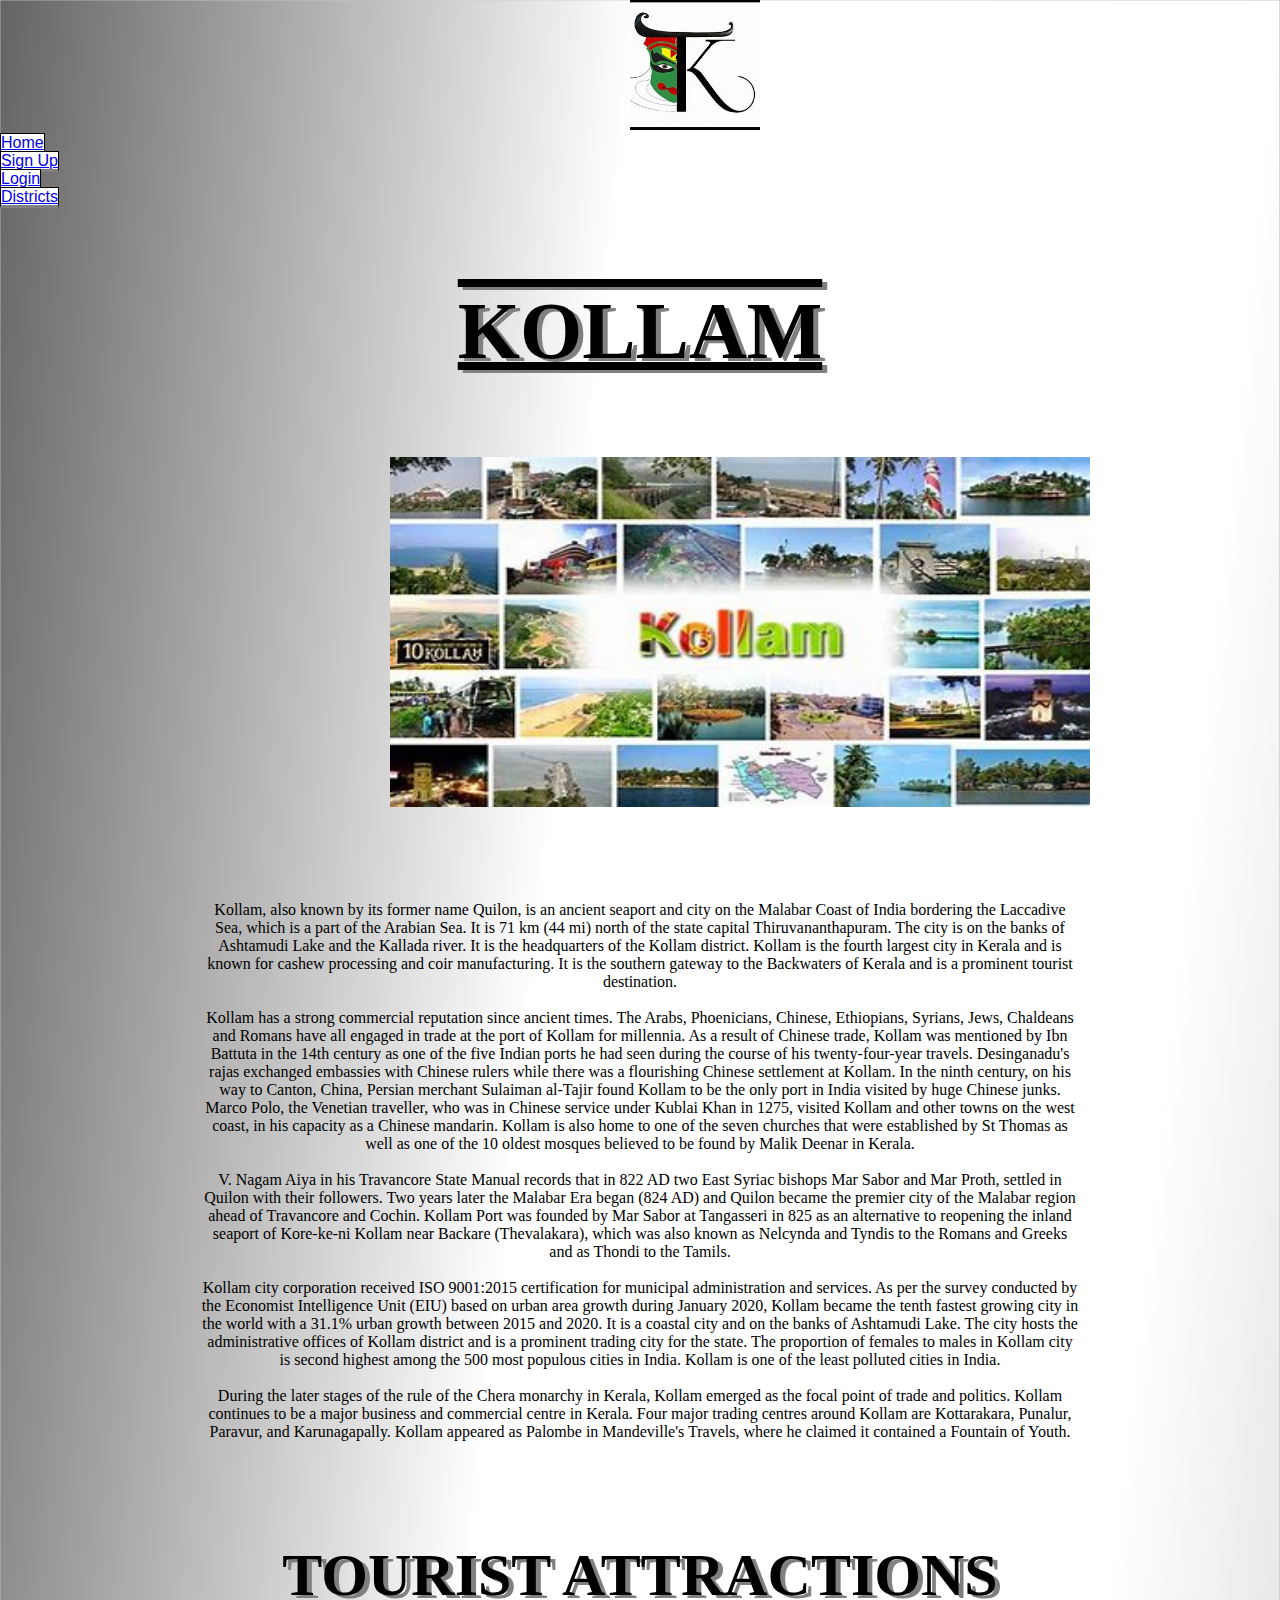
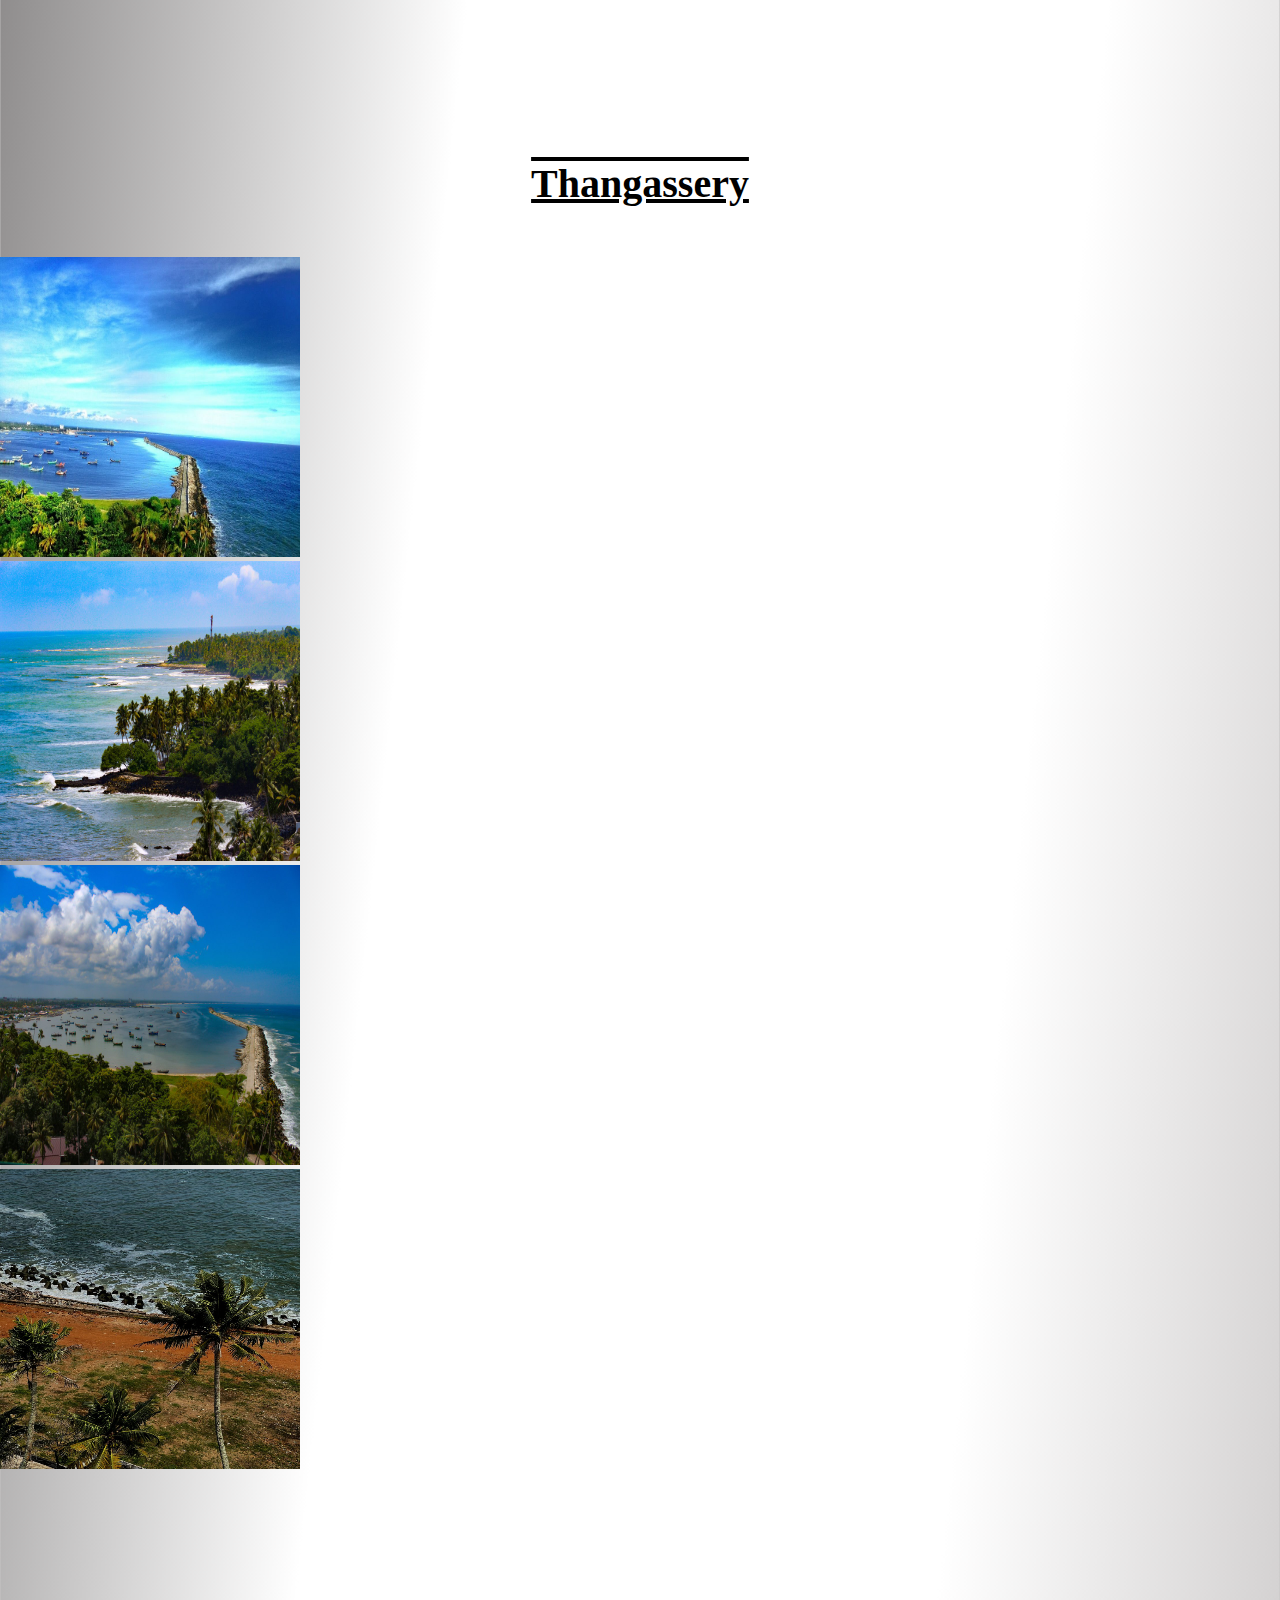
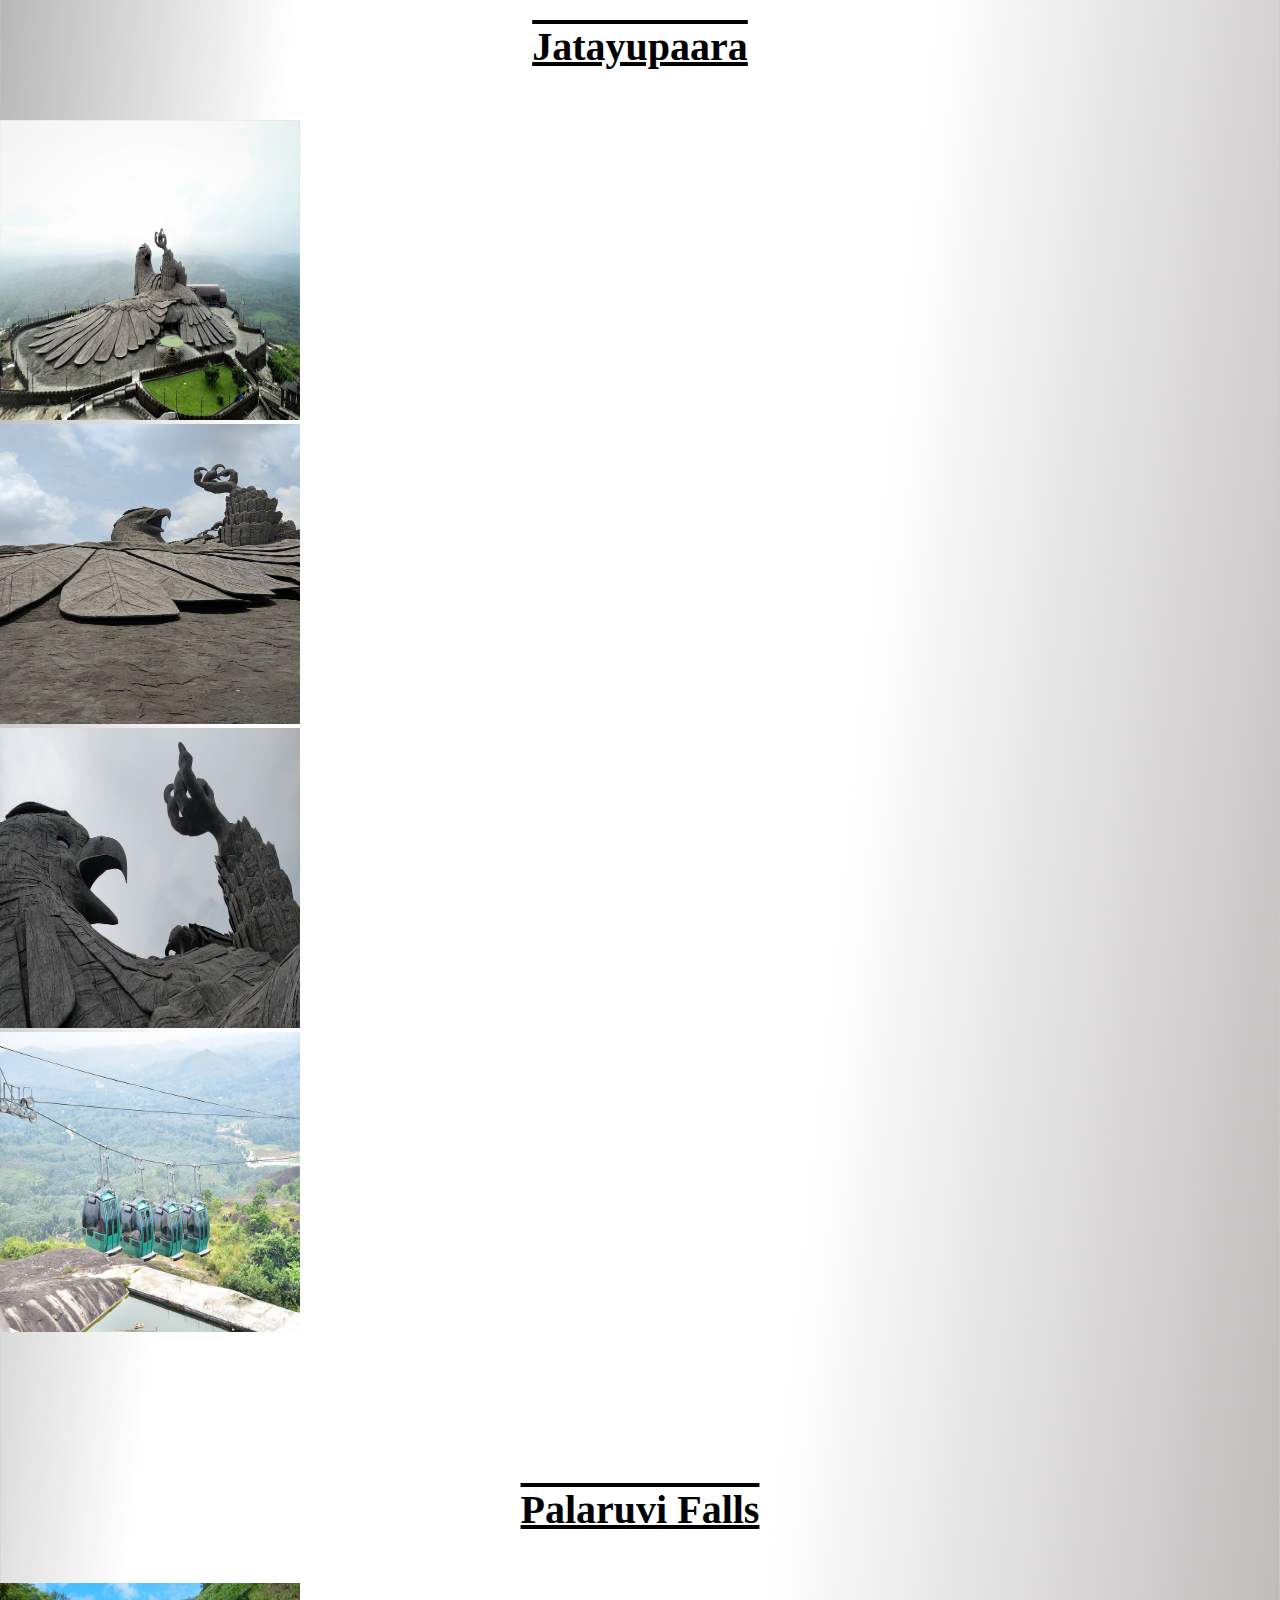
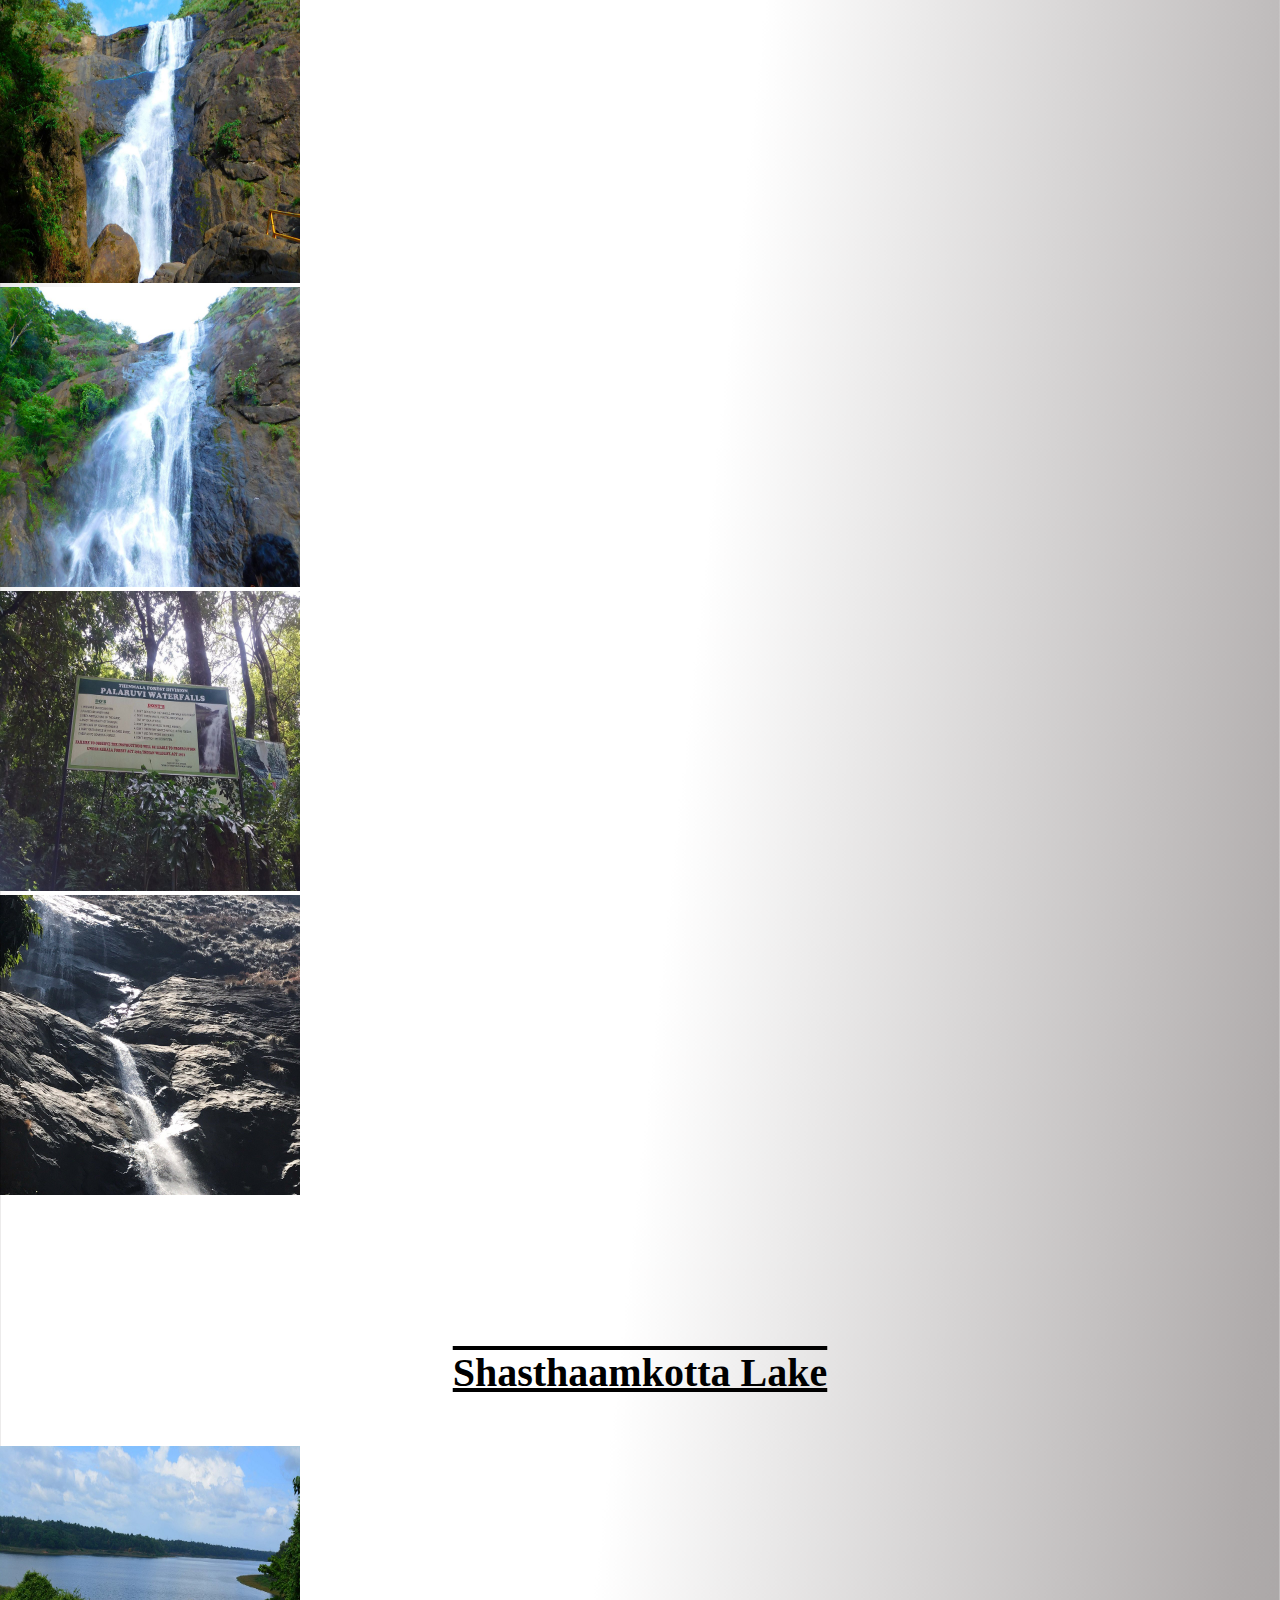
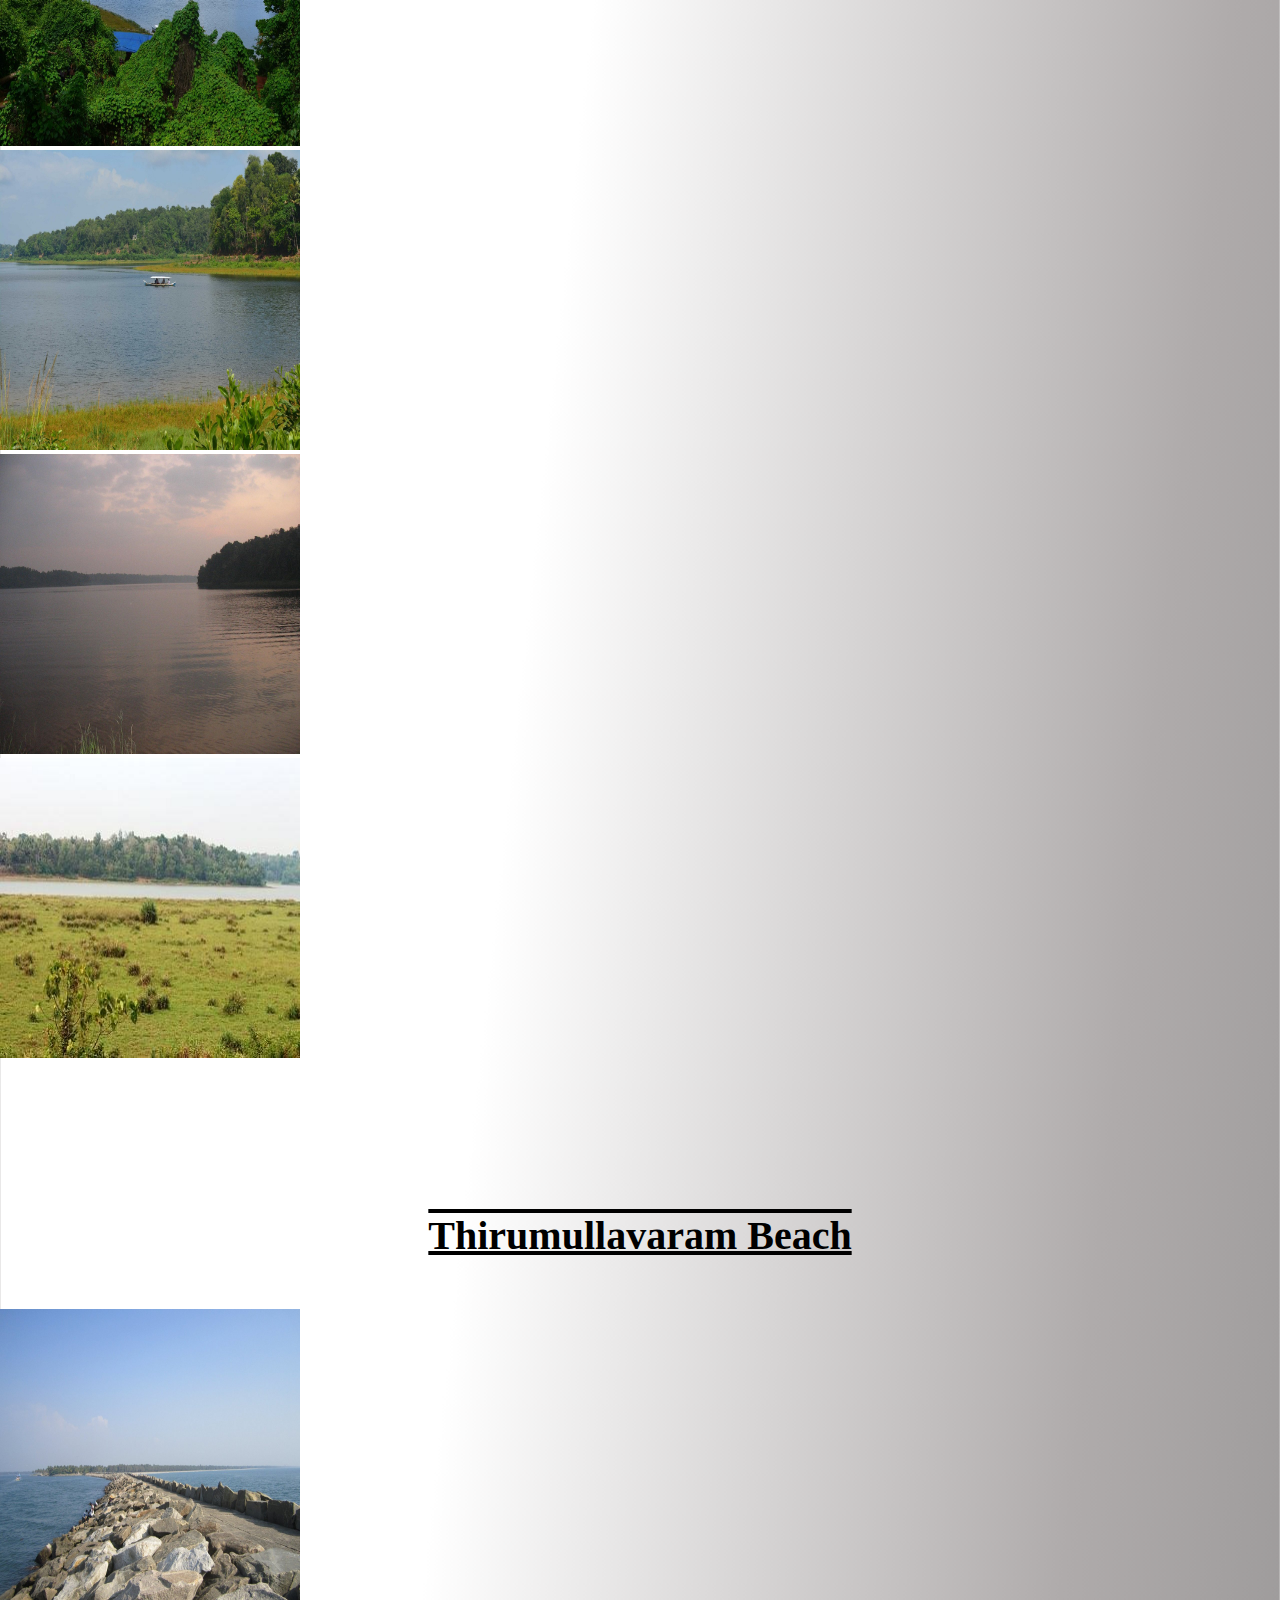
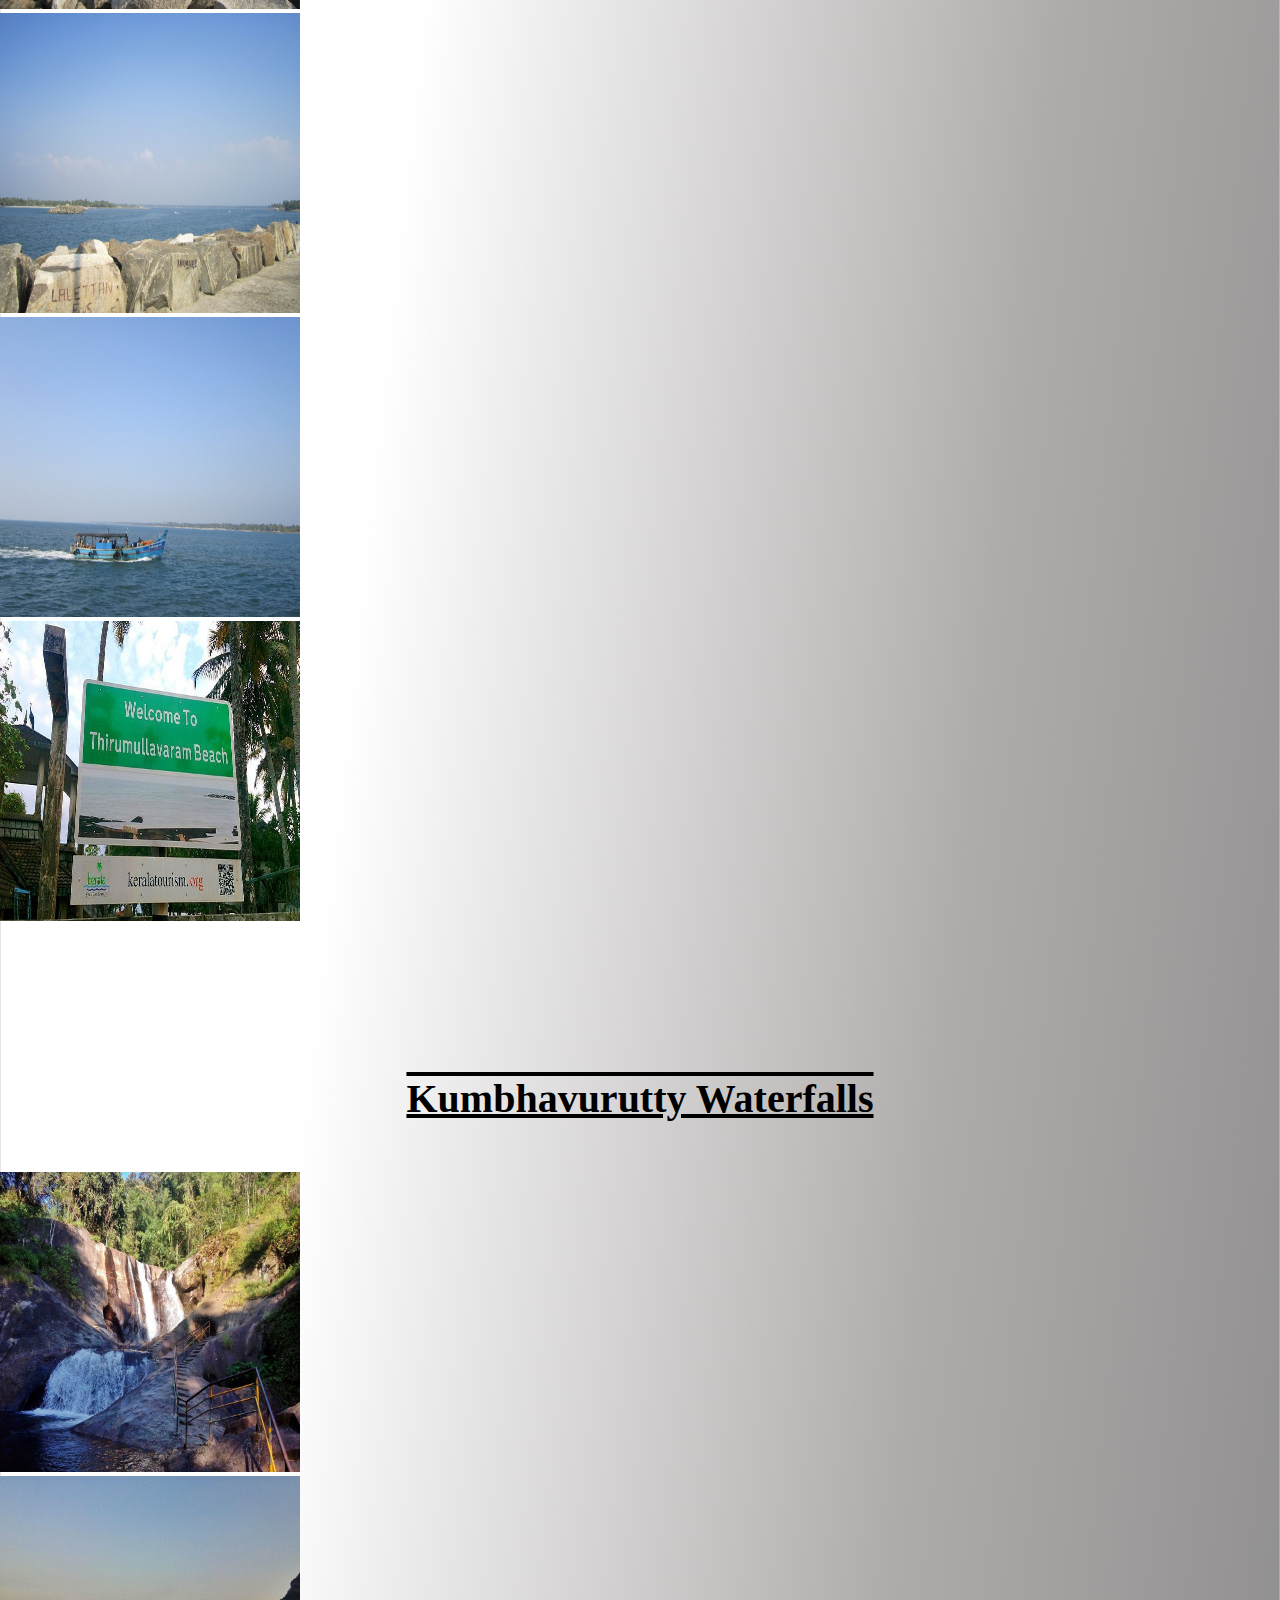
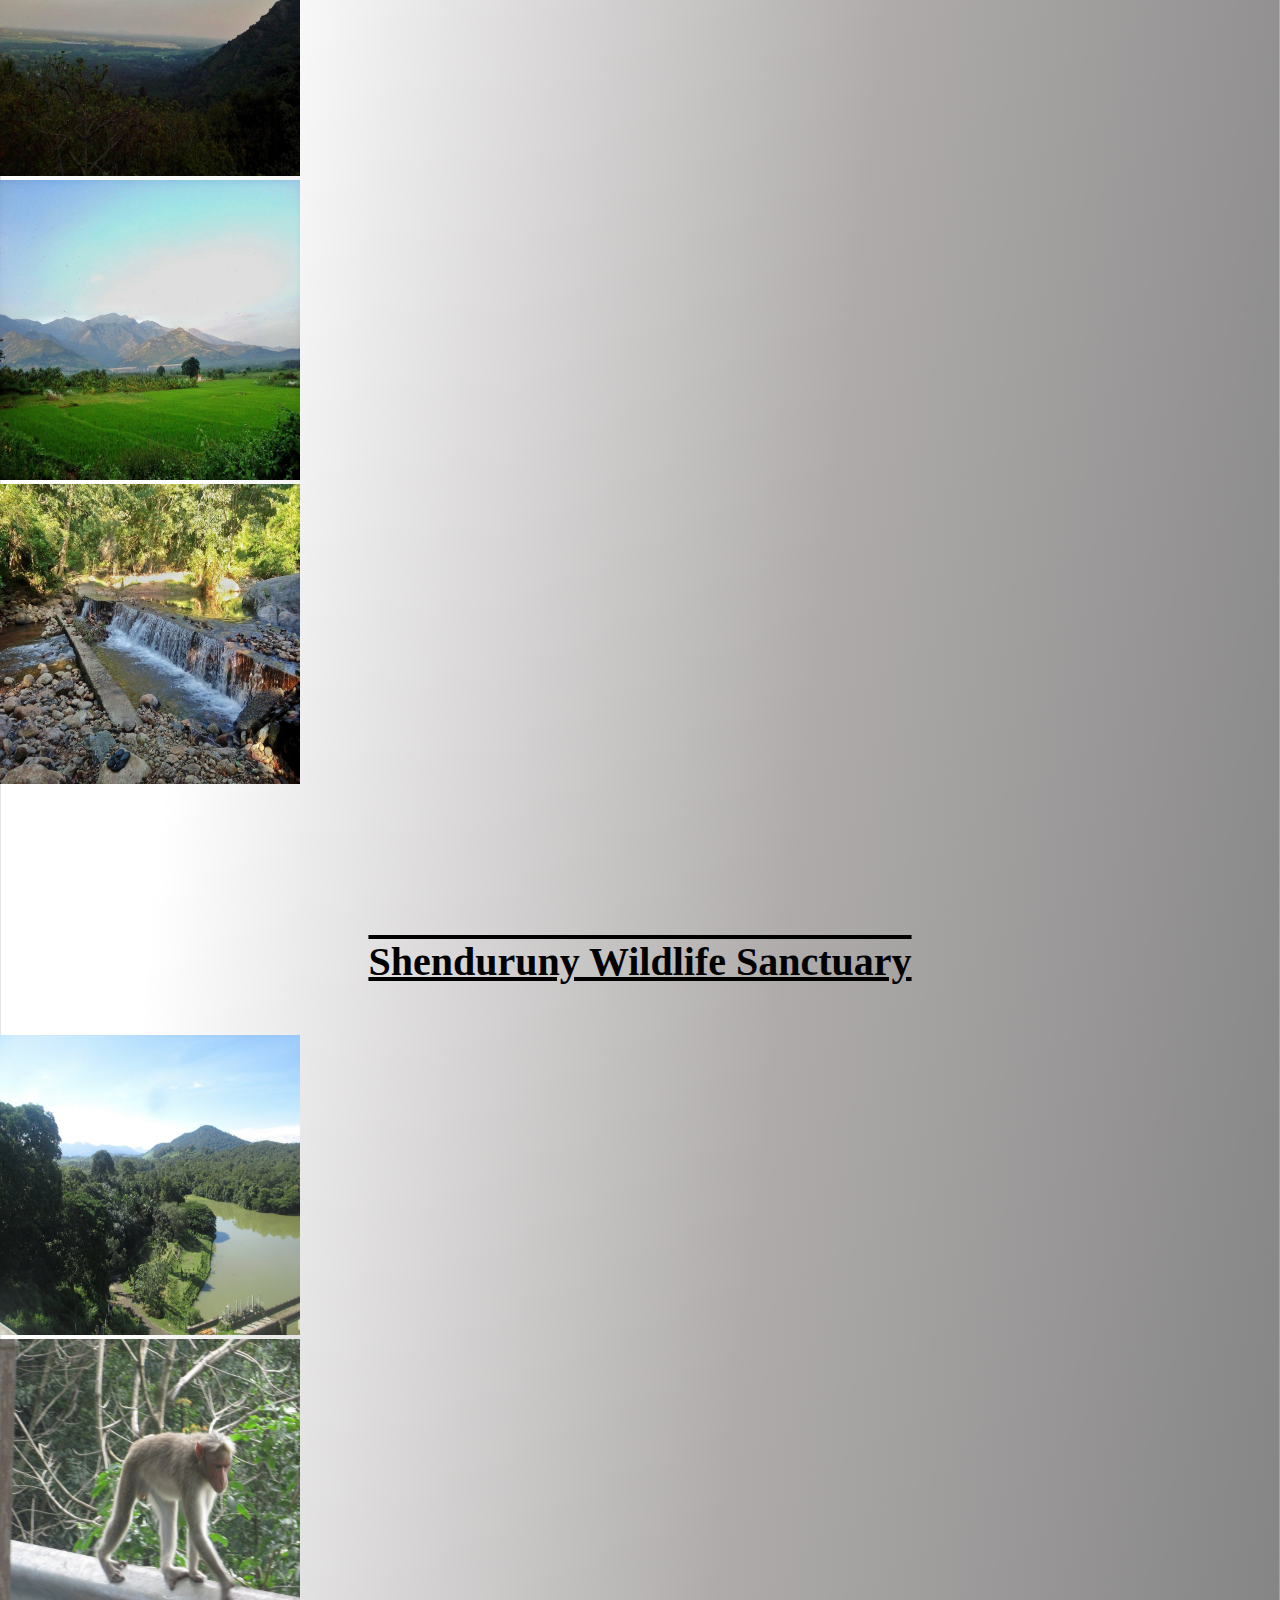
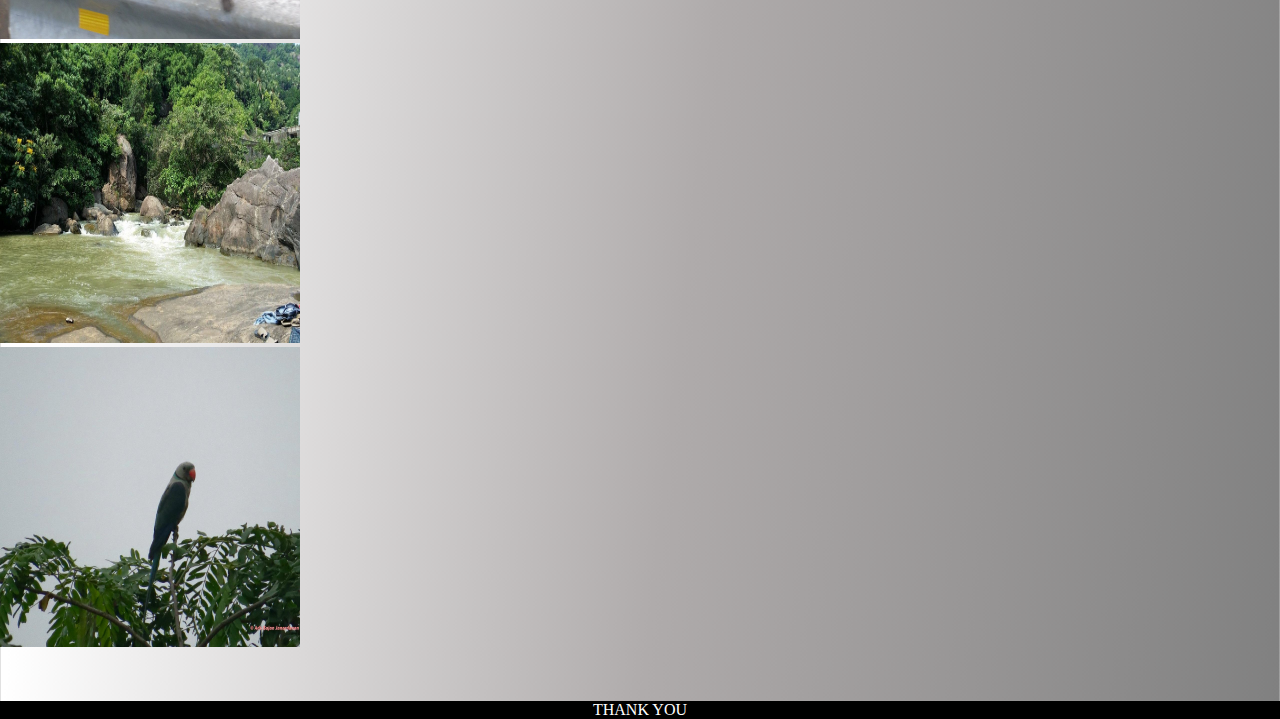
<file: kollam.html>
<!DOCTYPE html>
<html lang="en">
<head>
    <meta charset="UTF-8">
    <meta http-equiv="X-UA-Compatible" content="IE=edge">
    <meta name="viewport" content="width=device-width, initial-scale=1.0">
    <title>Kollam</title>
    <link rel="stylesheet" href="style.css">
    <link href="https://cdn.jsdelivr.net/npm/bootstrap@5.3.0-alpha1/dist/css/bootstrap.min.css" rel="stylesheet" integrity="sha384-GLhlTQ8iRABdZLl6O3oVMWSktQOp6b7In1Zl3/Jr59b6EGGoI1aFkw7cmDA6j6gD" crossorigin="anonymous">
    <script src="https://cdn.jsdelivr.net/npm/bootstrap@5.3.0-alpha1/dist/js/bootstrap.bundle.min.js" integrity="sha384-w76AqPfDkMBDXo30jS1Sgez6pr3x5MlQ1ZAGC+nuZB+EYdgRZgiwxhTBTkF7CXvN" crossorigin="anonymous"></script>
    <script src="https://cdn.jsdelivr.net/npm/@popperjs/core@2.11.6/dist/umd/popper.min.js" integrity="sha384-oBqDVmMz9ATKxIep9tiCxS/Z9fNfEXiDAYTujMAeBAsjFuCZSmKbSSUnQlmh/jp3" crossorigin="anonymous"></script>
    <script src="https://cdn.jsdelivr.net/npm/bootstrap@5.3.0-alpha1/dist/js/bootstrap.min.js" integrity="sha384-mQ93GR66B00ZXjt0YO5KlohRA5SY2XofN4zfuZxLkoj1gXtW8ANNCe9d5Y3eG5eD" crossorigin="anonymous"></script>
</head>
<body class="districts">
    <nav class="navbar-content navbar-expand-lg bg-body-tertiary">
        <div class="container-fluid">
          <div class="navbar collapse navbar-collapse" id="navbarTogglerDemo01">
            <img src="kerala.png" alt="kerala" class="kerala" width="130px" height="130px">
            <ul class="navbar-nav ms-auto mb-2 mb-lg-0">
                <li class="nav-item p-3">
                    <a class="nav-link active" aria-current="page" href="index.html">Home</a>
                </li>
              <li class="nav-item p-3">
                <a class="nav-link active" aria-current="page" href="login.html">Sign Up</a>
              </li>
              <li class="nav-item p-3">
                <a class="nav-link active" href="login.html">Login</a>
              </li>
              <li class="nav-item p-3">
                <a href="dis.html" class="nav-link active">Districts</a>
              </li>
            </ul>
          </div>
        </div>
      </nav>
      <div class="tvmintro">
        <h1>KOLLAM</h1>
        <img src="kollam.png" alt="Kollam" width="700px" height="350px">
        <p>Kollam, also known by its former name Quilon, is an ancient seaport and city on the Malabar Coast of India bordering the Laccadive Sea, which is a part of the Arabian Sea. It is 71 km (44 mi) north of the state capital Thiruvananthapuram. The city is on the banks of Ashtamudi Lake and the Kallada river. It is the headquarters of the Kollam district. Kollam is the fourth largest city in Kerala and is known for cashew processing and coir manufacturing. It is the southern gateway to the Backwaters of Kerala and is a prominent tourist destination.<br><br>Kollam has a strong commercial reputation since ancient times. The Arabs, Phoenicians, Chinese, Ethiopians, Syrians, Jews, Chaldeans and Romans have all engaged in trade at the port of Kollam for millennia. As a result of Chinese trade, Kollam was mentioned by Ibn Battuta in the 14th century as one of the five Indian ports he had seen during the course of his twenty-four-year travels. Desinganadu's rajas exchanged embassies with Chinese rulers while there was a flourishing Chinese settlement at Kollam. In the ninth century, on his way to Canton, China, Persian merchant Sulaiman al-Tajir found Kollam to be the only port in India visited by huge Chinese junks. Marco Polo, the Venetian traveller, who was in Chinese service under Kublai Khan in 1275, visited Kollam and other towns on the west coast, in his capacity as a Chinese mandarin. Kollam is also home to one of the seven churches that were established by St Thomas as well as one of the 10 oldest mosques believed to be found by Malik Deenar in Kerala.<br><br>V. Nagam Aiya in his Travancore State Manual records that in 822 AD two East Syriac bishops Mar Sabor and Mar Proth, settled in Quilon with their followers. Two years later the Malabar Era began (824 AD) and Quilon became the premier city of the Malabar region ahead of Travancore and Cochin. Kollam Port was founded by Mar Sabor at Tangasseri in 825 as an alternative to reopening the inland seaport of Kore-ke-ni Kollam near Backare (Thevalakara), which was also known as Nelcynda and Tyndis to the Romans and Greeks and as Thondi to the Tamils.<br><br>Kollam city corporation received ISO 9001:2015 certification for municipal administration and services. As per the survey conducted by the Economist Intelligence Unit (EIU) based on urban area growth during January 2020, Kollam became the tenth fastest growing city in the world with a 31.1% urban growth between 2015 and 2020. It is a coastal city and on the banks of Ashtamudi Lake. The city hosts the administrative offices of Kollam district and is a prominent trading city for the state. The proportion of females to males in Kollam city is second highest among the 500 most populous cities in India. Kollam is one of the least polluted cities in India.<br><br>During the later stages of the rule of the Chera monarchy in Kerala, Kollam emerged as the focal point of trade and politics. Kollam continues to be a major business and commercial centre in Kerala. Four major trading centres around Kollam are Kottarakara, Punalur, Paravur, and Karunagapally. Kollam appeared as Palombe in Mandeville's Travels, where he claimed it contained a Fountain of Youth.</p>
      </div>
      <div class="tvmta">
        <h1>TOURIST ATTRACTIONS</h1>
        <div class="tourist">
          <h2>Thangassery</h2>
          <div class="container">
            <div class="row">
              <div class="col d-flex justify-content align-item">
                <img src="thangasery.png" alt="napier" width="300px" height="300px">
              </div>
              <div class="col d-flex justify-content align-item">
                <img src="thangasery1.png" alt="napier" width="300px" height="300px">
              </div>
              <div class="col d-flex justify-content align-item">
                <img src="thangasery2.png" alt="napier" width="300px" height="300px">
              </div>
              <div class="col d-flex justify-content align-item">
                <img src="thangasery3.png" alt="napier" width="300px" height="300px">
              </div>
            </div>
          </div>
        </div>
        <div class="tourist">
          <h2>Jatayupaara</h2>
          <div class="container">
            <div class="row">
              <div class="col d-flex justify-content align-item">
                <img src="jatayu.png" alt="napier" width="300px" height="300px">
              </div>
              <div class="col d-flex justify-content align-item">
                <img src="jatayu1.png" alt="napier" width="300px" height="300px">
              </div>
              <div class="col d-flex justify-content align-item">
                <img src="jatayu2.png" alt="napier" width="300px" height="300px">
              </div>
              <div class="col d-flex justify-content align-item">
                <img src="jatayu3.png" alt="napier" width="300px" height="300px">
              </div>
            </div>
          </div>
        </div>
        <div class="tourist">
          <h2>Palaruvi Falls</h2>
          <div class="container">
            <div class="row">
              <div class="col d-flex justify-content align-item">
                <img src="palaruvi.png" alt="napier" width="300px" height="300px">
              </div>
              <div class="col d-flex justify-content align-item">
                <img src="palaruvi1.png" alt="napier" width="300px" height="300px">
              </div>
              <div class="col d-flex justify-content align-item">
                <img src="palaruvi2.png" alt="napier" width="300px" height="300px">
              </div>
              <div class="col d-flex justify-content align-item">
                <img src="palaruvi3.png" alt="napier" width="300px" height="300px">
              </div>
            </div>
          </div>
        </div>
        <div class="tourist">
          <h2>Shasthaamkotta Lake</h2>
          <div class="container">
            <div class="row">
              <div class="col d-flex justify-content align-item">
                <img src="shasthamkota.png" alt="napier" width="300px" height="300px">
              </div>
              <div class="col d-flex justify-content align-item">
                <img src="shasthamkota1.png" alt="napier" width="300px" height="300px">
              </div>
              <div class="col d-flex justify-content align-item">
                <img src="shasthamkota2.png" alt="napier" width="300px" height="300px">
              </div>
              <div class="col d-flex justify-content align-item">
                <img src="shasthamkota3.png" alt="napier" width="300px" height="300px">
              </div>
            </div>
          </div>
        </div>
        <div class="tourist">
          <h2>Thirumullavaram Beach</h2>
          <div class="container">
            <div class="row">
              <div class="col d-flex justify-content align-item">
                <img src="kbeach.png" alt="napier" width="300px" height="300px">
              </div>
              <div class="col d-flex justify-content align-item">
                <img src="kbeach1.png" alt="napier" width="300px" height="300px">
              </div>
              <div class="col d-flex justify-content align-item">
                <img src="kbeach2.png" alt="napier" width="300px" height="300px">
              </div>
              <div class="col d-flex justify-content align-item">
                <img src="kbeach3.png" alt="napier" width="300px" height="300px">
              </div>
            </div>
          </div>
        </div>
        <div class="tourist">
          <h2>Kumbhavurutty Waterfalls</h2>
          <div class="container">
            <div class="row">
              <div class="col d-flex justify-content align-item">
                <img src="wf.png" alt="napier" width="300px" height="300px">
              </div>
              <div class="col d-flex justify-content align-item">
                <img src="wf1.png" alt="napier" width="300px" height="300px">
              </div>
              <div class="col d-flex justify-content align-item">
                <img src="wf2.png" alt="napier" width="300px" height="300px">
              </div>
              <div class="col d-flex justify-content align-item">
                <img src="wf3.png" alt="napier" width="300px" height="300px">
              </div>
            </div>
          </div>
        </div>
        <div class="tourist">
          <h2>Shenduruny Wildlife Sanctuary</h2>
          <div class="container">
            <div class="row">
              <div class="col d-flex justify-content align-item">
                <img src="ws.png" alt="napier" width="300px" height="300px">
              </div>
              <div class="col d-flex justify-content align-item">
                <img src="ws1.png" alt="napier" width="300px" height="300px">
              </div>
              <div class="col d-flex justify-content align-item">
                <img src="ws2.png" alt="napier" width="300px" height="300px">
              </div>
              <div class="col d-flex justify-content align-item">
                <img src="ws3.png" alt="napier" width="300px" height="300px">
              </div>
            </div>
          </div>
        </div>
      </div>
      <footer>
        <p>THANK YOU</p>
      </footer>
</body>
</html>
</file>
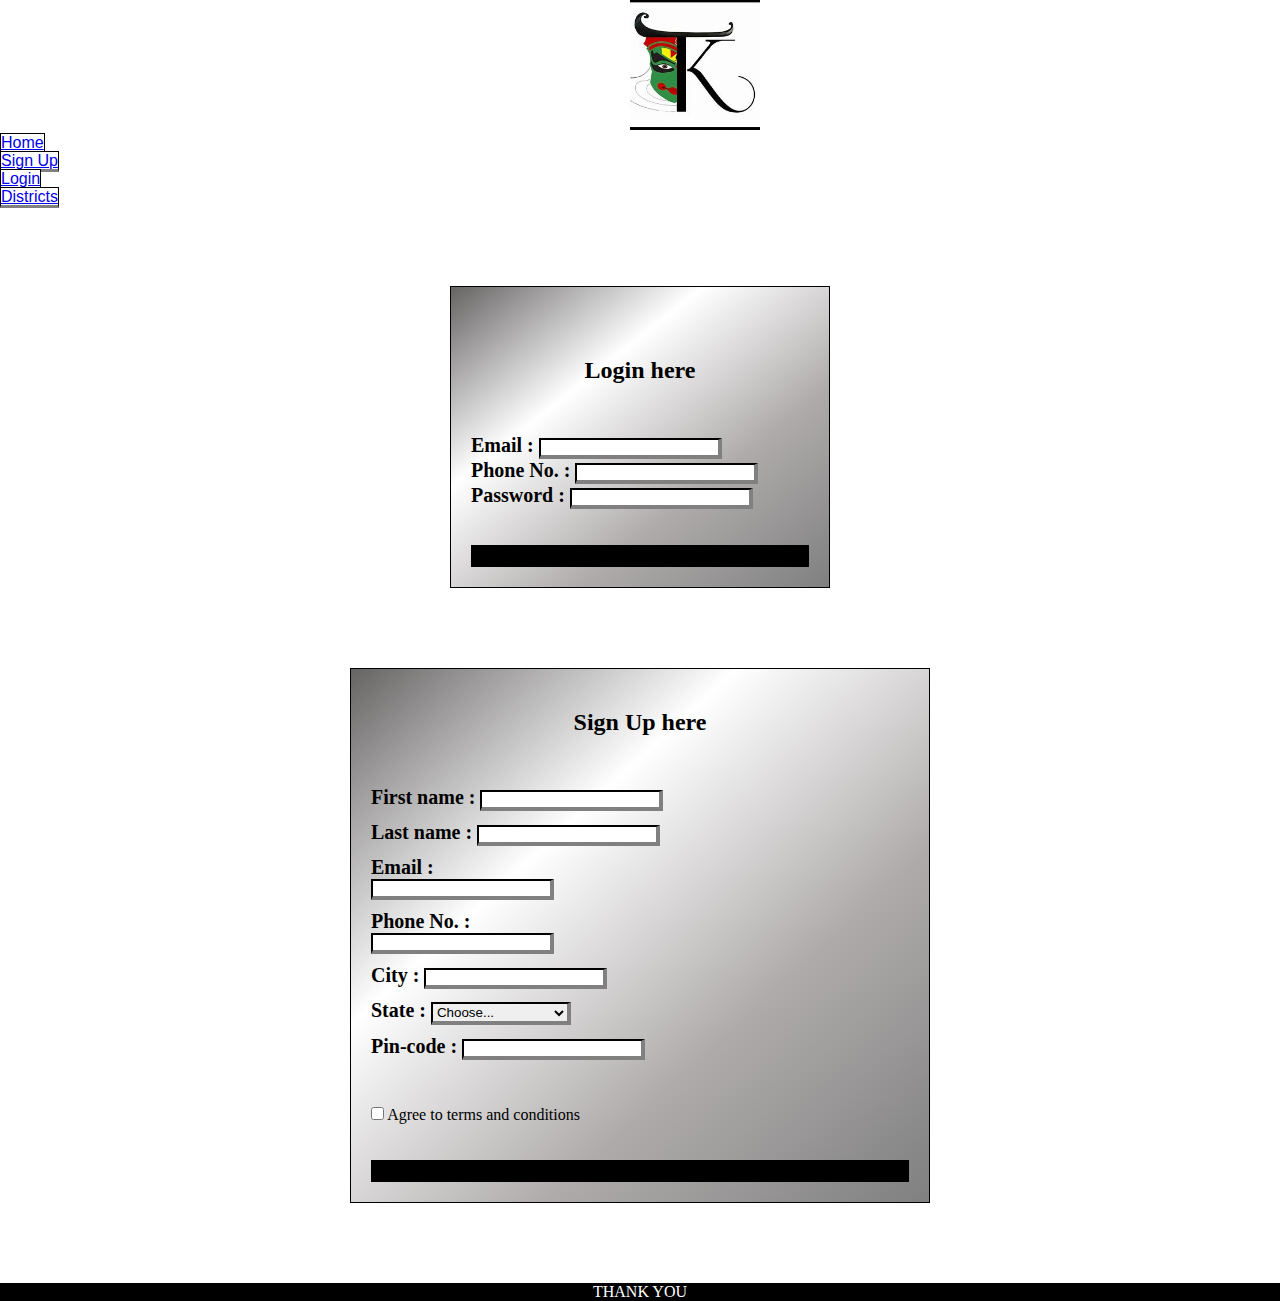
<file: login.html>
<!DOCTYPE html>
<html lang="en">
<head>
    <meta charset="UTF-8">
    <meta http-equiv="X-UA-Compatible" content="IE=edge">
    <meta name="viewport" content="width=device-width, initial-scale=1.0">
    <title>Welcome</title>
    <link rel="stylesheet" href="style.css">
    <link href="https://cdn.jsdelivr.net/npm/bootstrap@5.3.0-alpha1/dist/css/bootstrap.min.css" rel="stylesheet" integrity="sha384-GLhlTQ8iRABdZLl6O3oVMWSktQOp6b7In1Zl3/Jr59b6EGGoI1aFkw7cmDA6j6gD" crossorigin="anonymous">
    <script src="https://cdn.jsdelivr.net/npm/bootstrap@5.3.0-alpha1/dist/js/bootstrap.bundle.min.js" integrity="sha384-w76AqPfDkMBDXo30jS1Sgez6pr3x5MlQ1ZAGC+nuZB+EYdgRZgiwxhTBTkF7CXvN" crossorigin="anonymous"></script>
    <script src="https://cdn.jsdelivr.net/npm/@popperjs/core@2.11.6/dist/umd/popper.min.js" integrity="sha384-oBqDVmMz9ATKxIep9tiCxS/Z9fNfEXiDAYTujMAeBAsjFuCZSmKbSSUnQlmh/jp3" crossorigin="anonymous"></script>
    <script src="https://cdn.jsdelivr.net/npm/bootstrap@5.3.0-alpha1/dist/js/bootstrap.min.js" integrity="sha384-mQ93GR66B00ZXjt0YO5KlohRA5SY2XofN4zfuZxLkoj1gXtW8ANNCe9d5Y3eG5eD" crossorigin="anonymous"></script>
</head>
<body>
    <nav class="navbar-content navbar-expand-lg bg-body-tertiary">
        <div class="container-fluid">
          <div class="navbar collapse navbar-collapse" id="navbarTogglerDemo01">
            <img src="kerala.png" alt="kerala" class="kerala" width="130px" height="130px">
            <ul class="navbar-nav ms-auto mb-2 mb-lg-0">
                <li class="nav-item p-3">
                    <a class="nav-link active" aria-current="page" href="index.html">Home</a>
                </li>
              <li class="nav-item p-3">
                <a class="nav-link active" aria-current="page" href="login.html">Sign Up</a>
              </li>
              <li class="nav-item p-3">
                <a class="nav-link active" href="login.html">Login</a>
              </li>
              <li class="nav-item p-3">
                <a href="dis.html" class="nav-link active">Districts</a>
              </li>
            </ul>
          </div>
        </div>
      </nav>
      <form class="login">
        <h2>Login here</h2>
        <div class="label mb-3">
          <label for="email" class="entry form-label"><b>Email : </b></label>
          <input type="email" class="input form-control" id="exampleInputEmail1" aria-describedby="emailHelp">
        </div>
        <div class="label mb-3">
          <label for="phonenumber" class="entry form-label"><b>Phone No. : </b></label>
          <input type="number" class="input form-control" id="phonenumber" aria-describedby="emailHelp">
        </div>
        <div class="label mb-3">
          <label for="password" class="entry form-label"><b>Password : </b></label>
          <input type="password" class="input form-control" id="exampleInputPassword1">
        </div><br><br>
        <button id="login" type="submit" class="btn btn-primary"><b>Login</b></button>
      </form>
      <form class="signup">
        <h2>Sign Up here</h2>
        <div class="cat">
          <label for="validationServer01" class="form-label"><b>First name : </b></label>
          <input type="text" class="form-control" id="validationServer01" value="" required>
        </div>
        <div class="cat">
          <label for="validationServer02" class="form-label"><b>Last name : </b></label>
          <input type="text" class="form-control" id="validationServer02" value="" required>
        </div>
        <div class="cat">
          <label for="validationServerUsername" class="form-label"><b>Email : </b></label>
          <div class="input-group has-validation">
            <input type="email" class="form-control" id="validationServerUsername" aria-describedby="inputGroupPrepend3 validationServerUsernameFeedback" required>
          </div>
        </div>
        <div class="cat">
          <label for="validationServerUsername" class="form-label"><b>Phone No. : </b></label>
          <div class="input-group has-validation">
            <input type="number" class="form-control" id="validationServerUsername" aria-describedby="inputGroupPrepend3 validationServerUsernameFeedback" required>
          </div>
        </div>
        <div class="cat">
          <label for="validationServer03" class="form-label"><b>City : </b></label>
          <input type="text" class="form-control" id="validationServer03" aria-describedby="validationServer03Feedback" required>
        </div>
        <div class="cat">
          <label for="validationServer04" class="form-label"><b>State : </b></label>
          <select class="form-select" id="validationServer04" aria-describedby="validationServer04Feedback" required>
            <option selected disabled value="">Choose...</option>
            <option>Andhra Pradesh</option>
            <option value="">Arunachal Pradesh</option>
            <option value="">Assam</option>
            <option value="">Bihar</option>
            <option value="">Chattisgarh</option>
            <option value="">Goa</option>
            <option value="">Gujarat</option>
            <option value="">Haryana</option>
            <option value="">Himachal Pradesh</option>
            <option value="">Jammu & Kashmir</option>
            <option value="">Jharkhand</option>
            <option value="">Karnataka</option>
            <option value="">Kerala</option>
            <option value="">Madhya Pradesh</option>
            <option value="">Maharashtra</option>
            <option value="">Manipur</option>
            <option value="">Meghalaya</option>
            <option value="">Mizoram</option>
            <option value="">Nagaland</option>
            <option value="">Odisha</option>
            <option value="">Punjab</option>
            <option value="">Rajasthan</option>
            <option value="">Sikkim</option>
            <option value="">Tamil Nadu</option>
            <option value="">Telengana</option>
            <option value="">Thripura</option>
            <option value="">Uttar Pradesh</option>
            <option value="">Uttarakhand</option>
            <option value="">West Bengal</option>
          </select>
        </div>
        <div class="cat">
          <label for="validationServer05" class="form-label"><b>Pin-code : </b></label>
          <input type="number" class="form-control" id="validationServer05" aria-describedby="validationServer05Feedback" required>
        </div><br><br>
        <div class="checker">
          <div class="form-check">
            <input class="form-check-input" type="checkbox" value="" id="invalidCheck3" aria-describedby="invalidCheck3Feedback" required>
            <label class="form-check-label" for="invalidCheck3">
              Agree to terms and conditions
            </label>
          </div>
        </div><br><br>
        <div class="button">
          <button class="btn btn-primary" type="submit"><b>Sign Up</b></button>
        </div>
      </form>
      <footer>
        <p>THANK YOU</p>
      </footer>
</body>
</html>
</file>
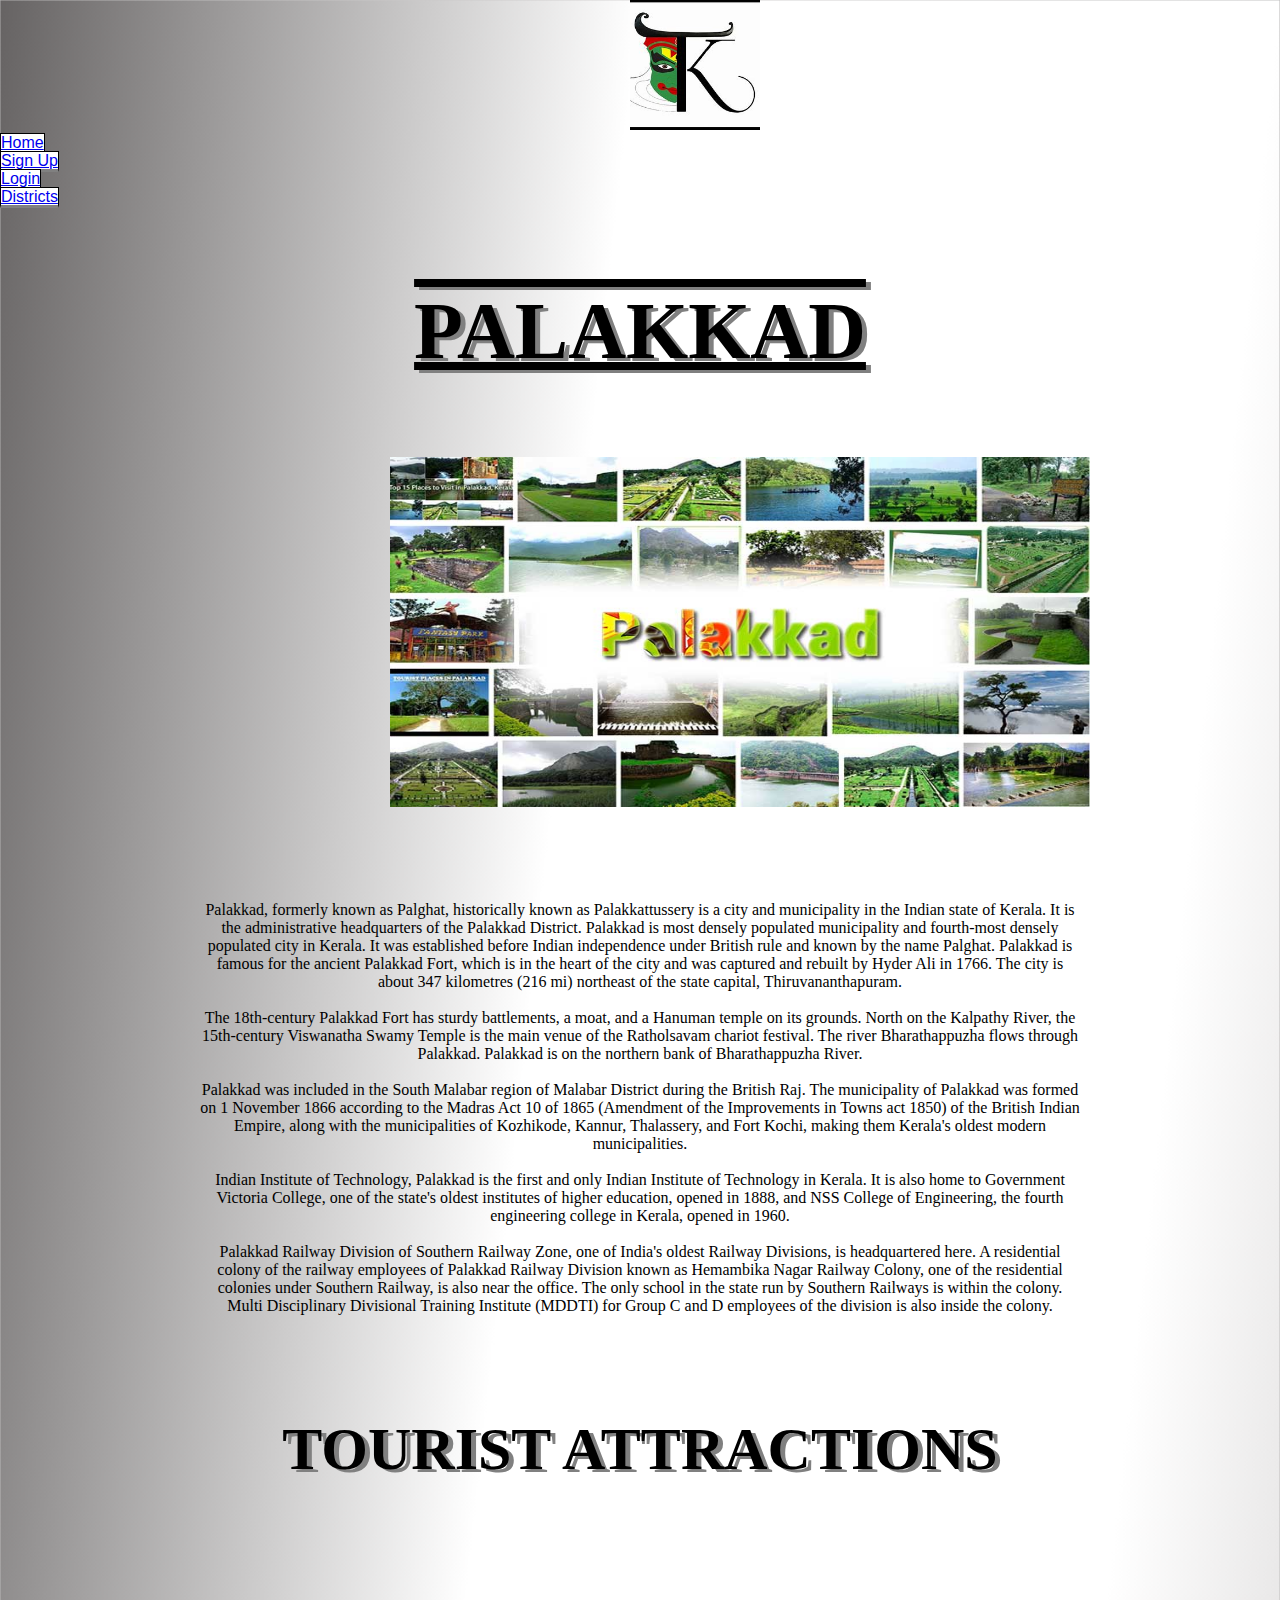
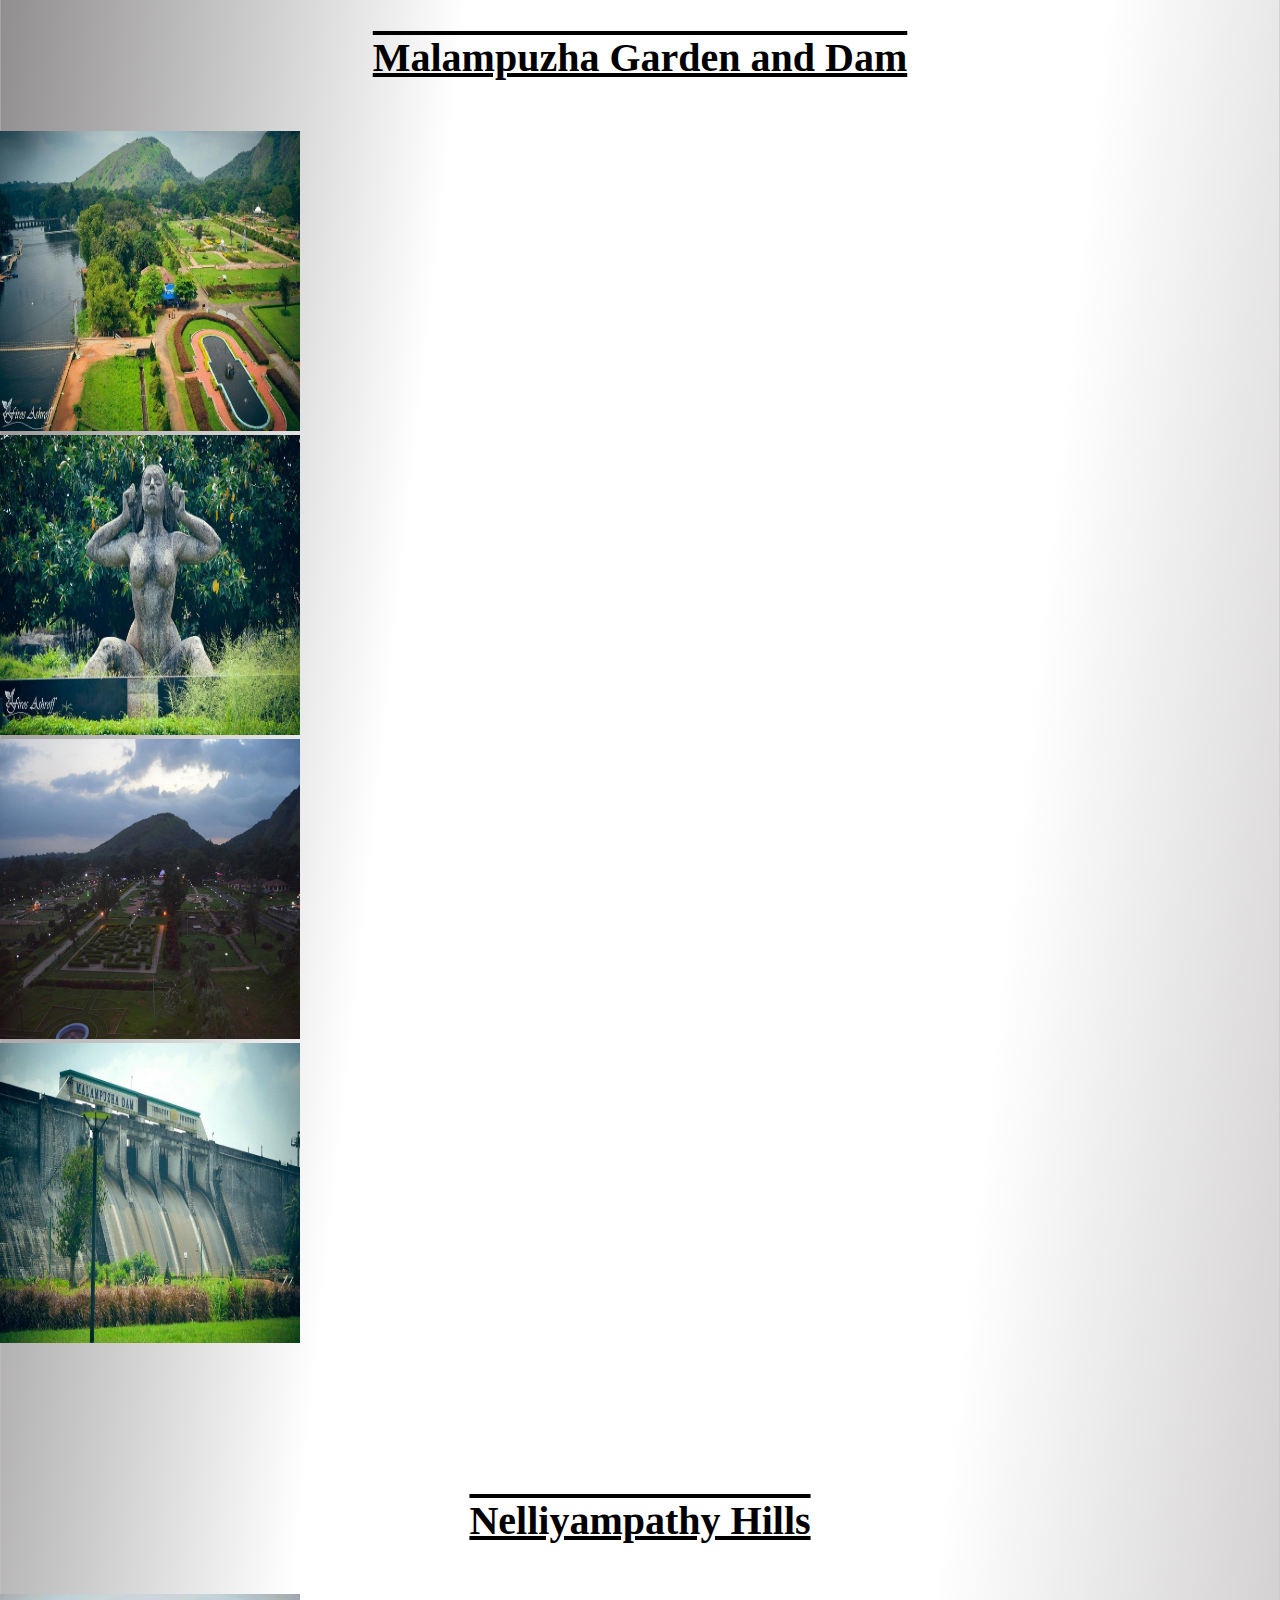
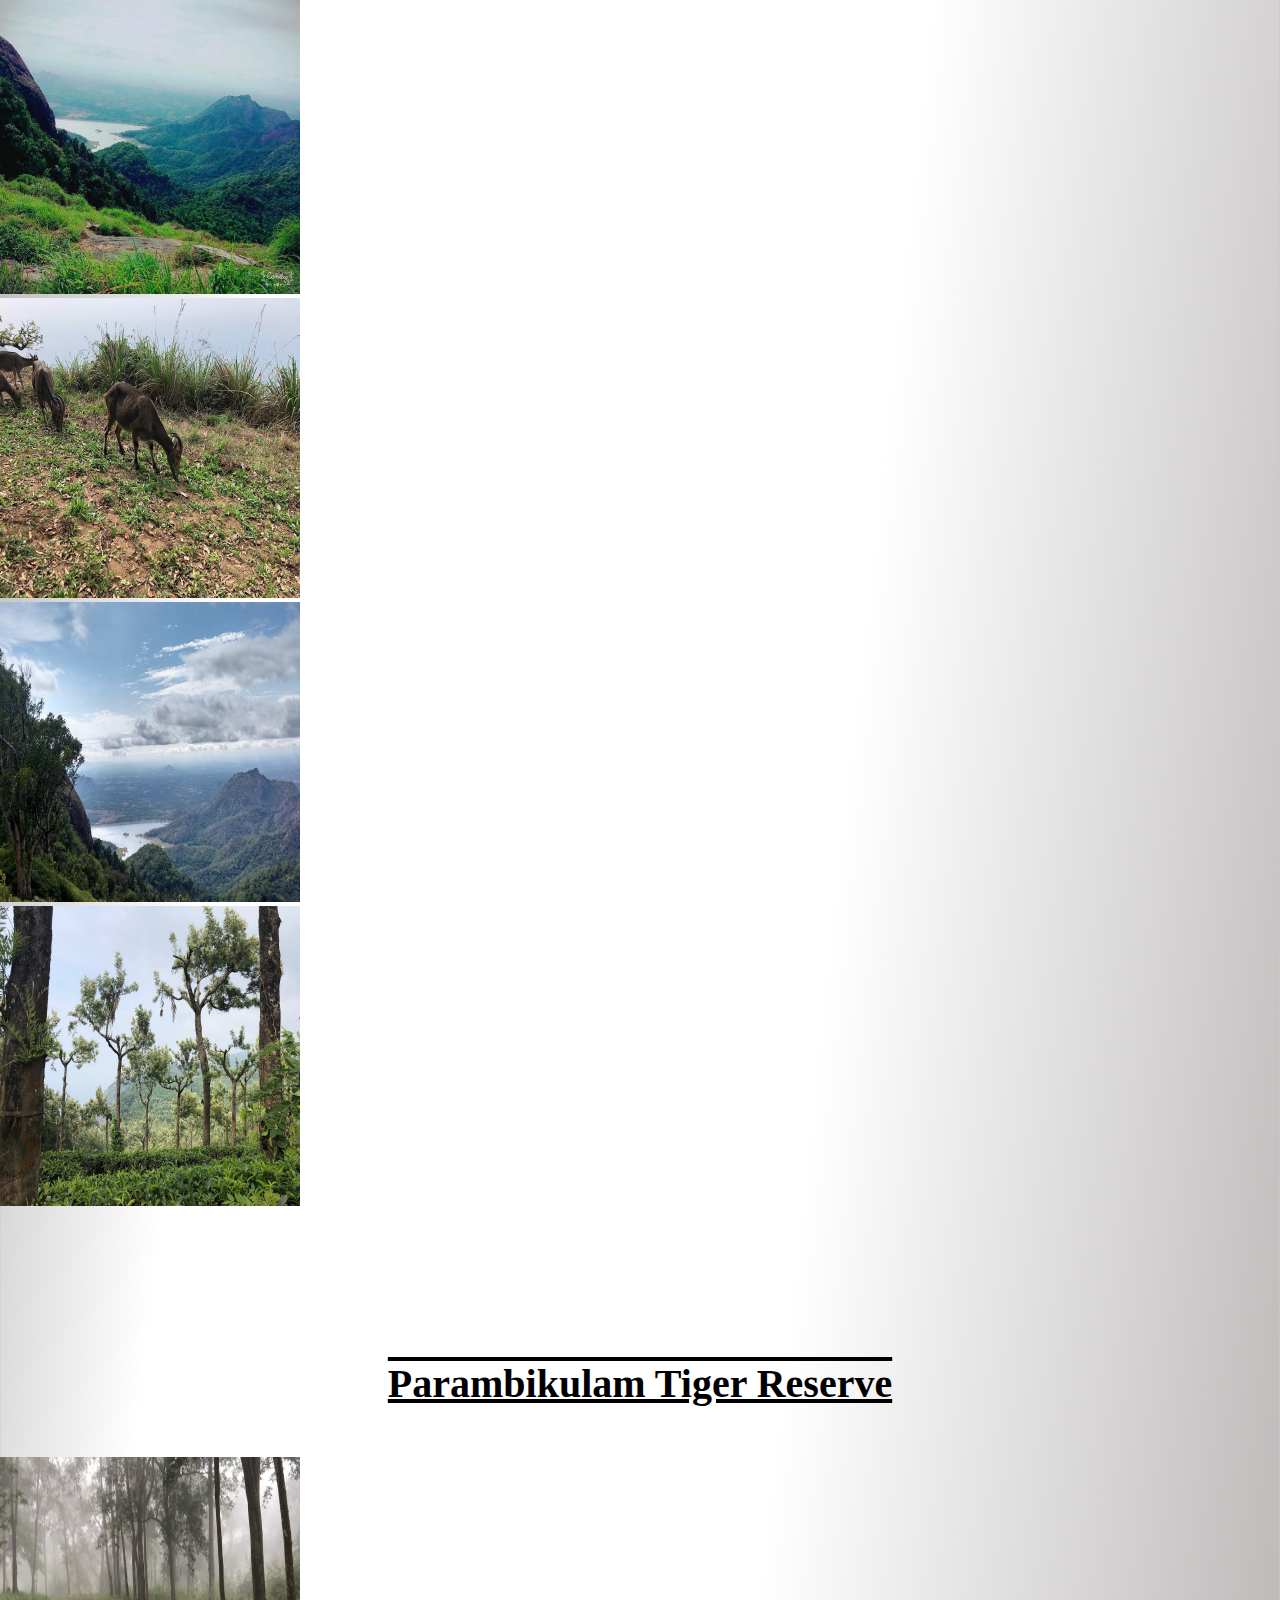
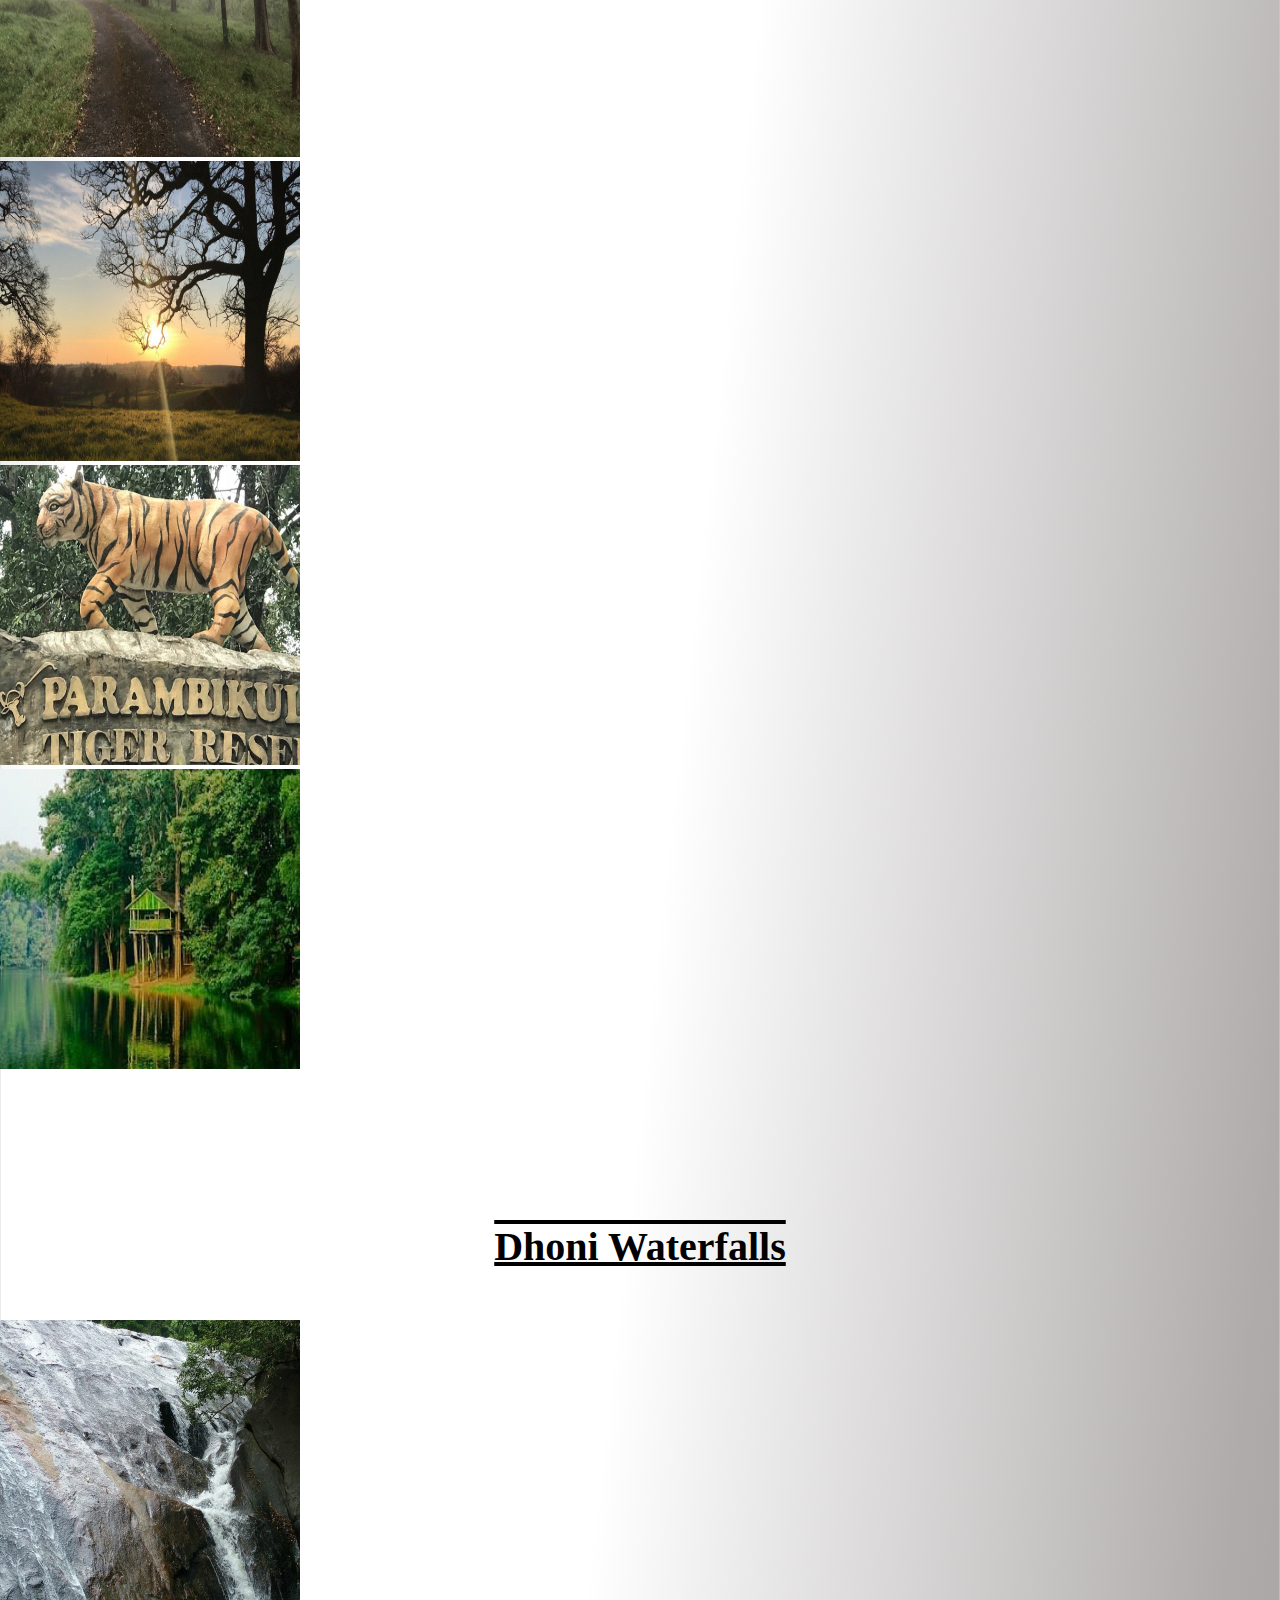
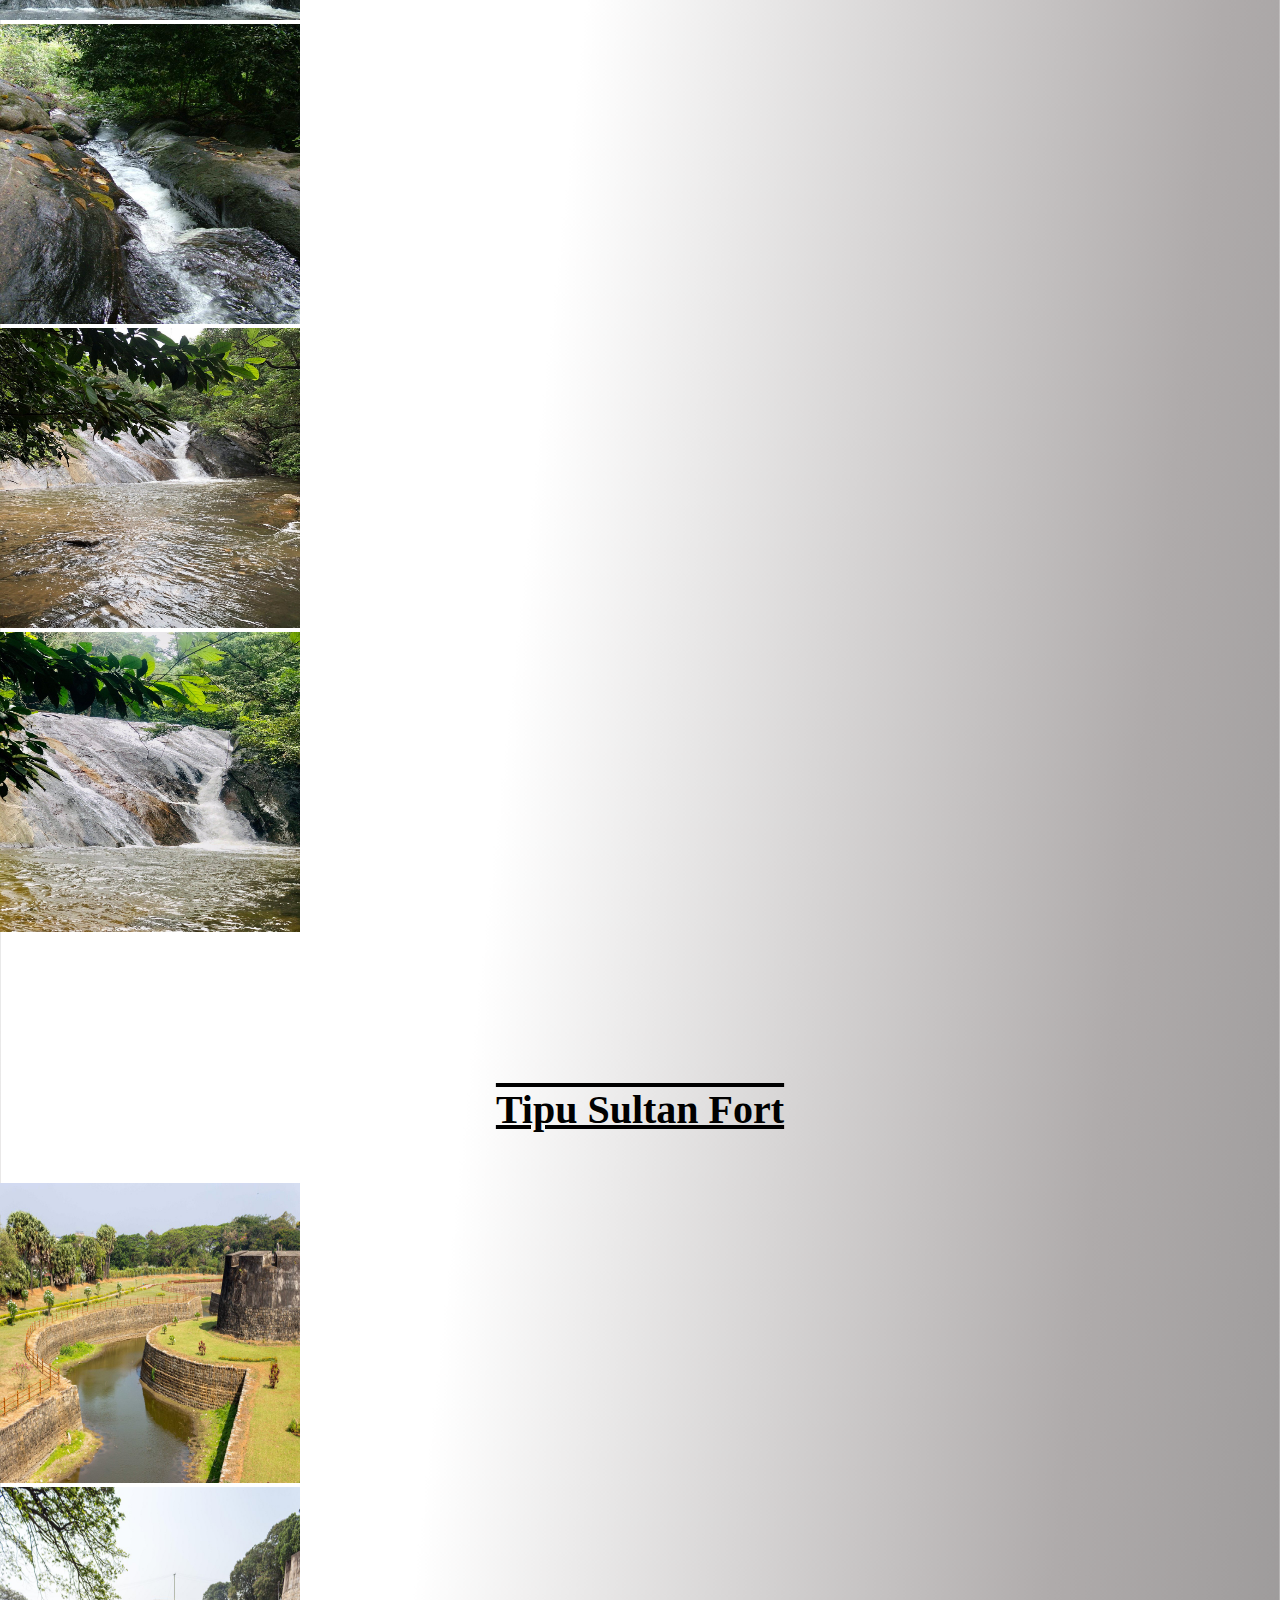
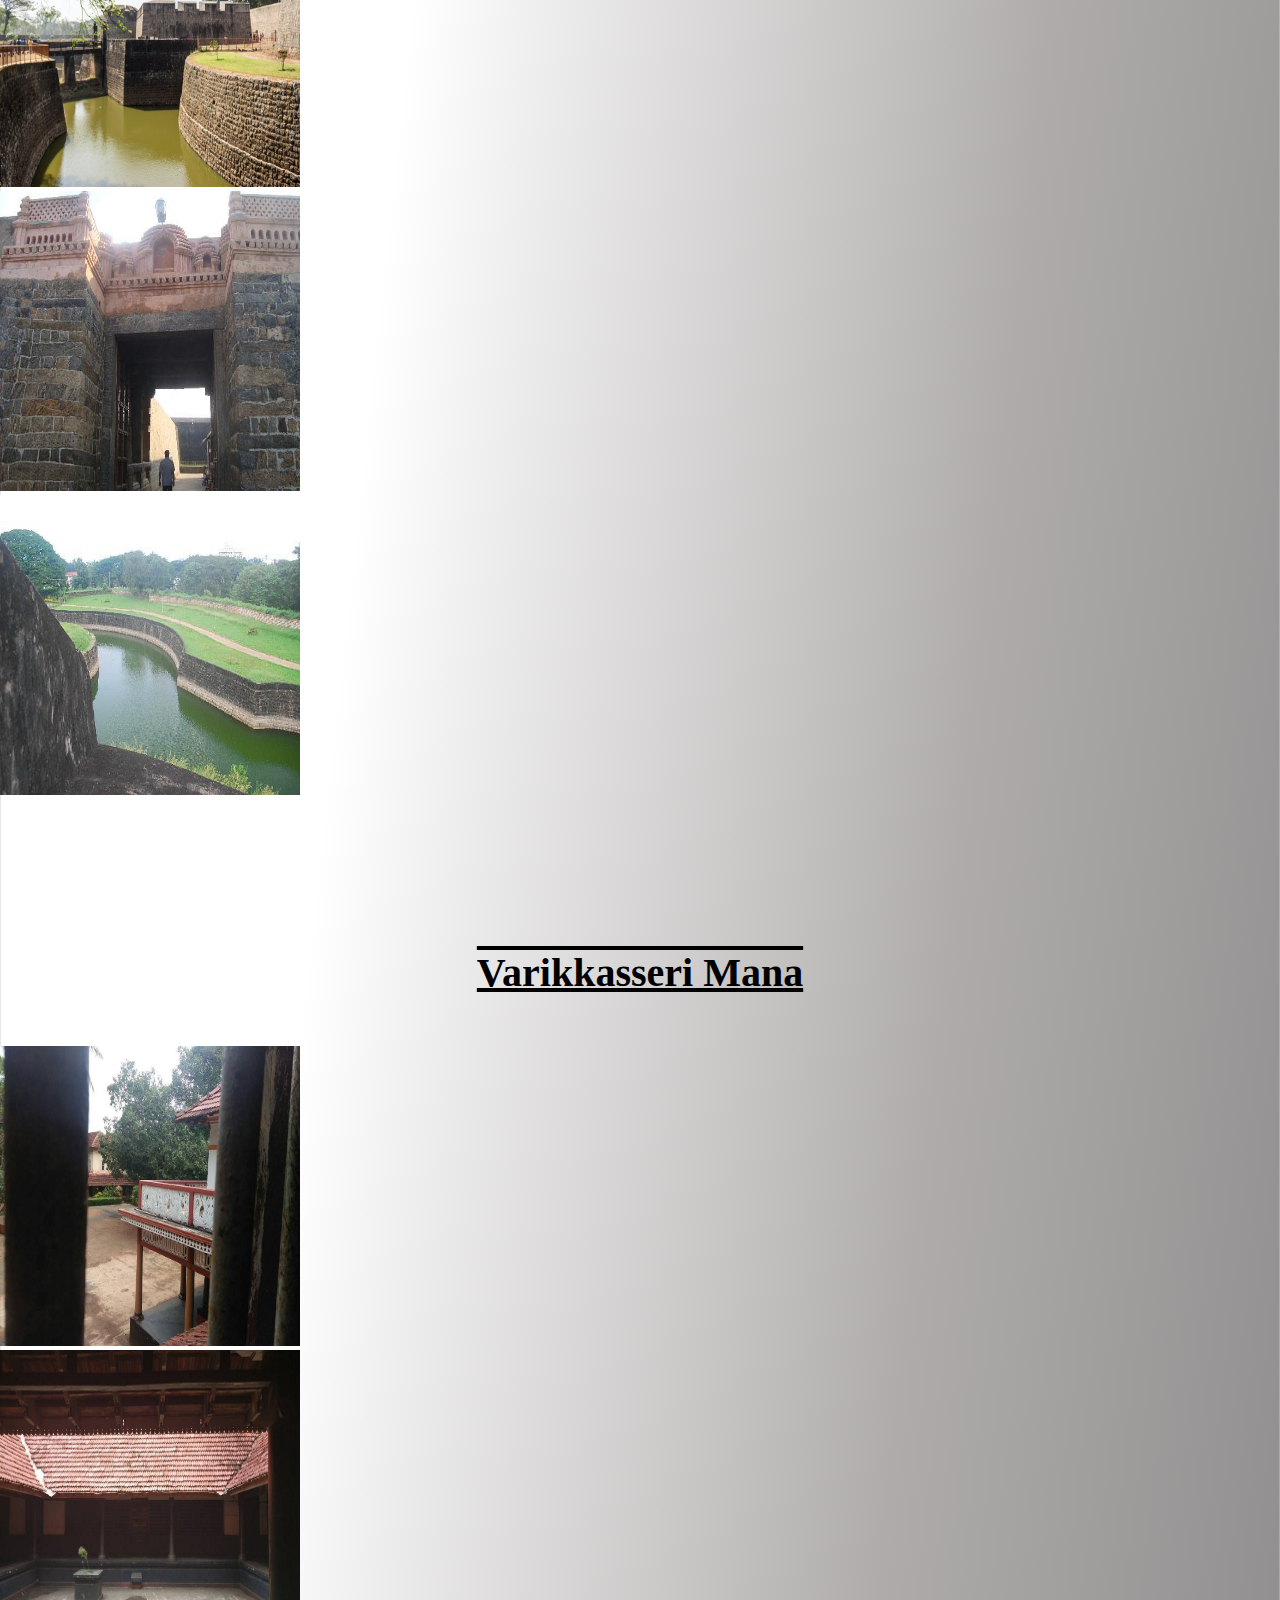
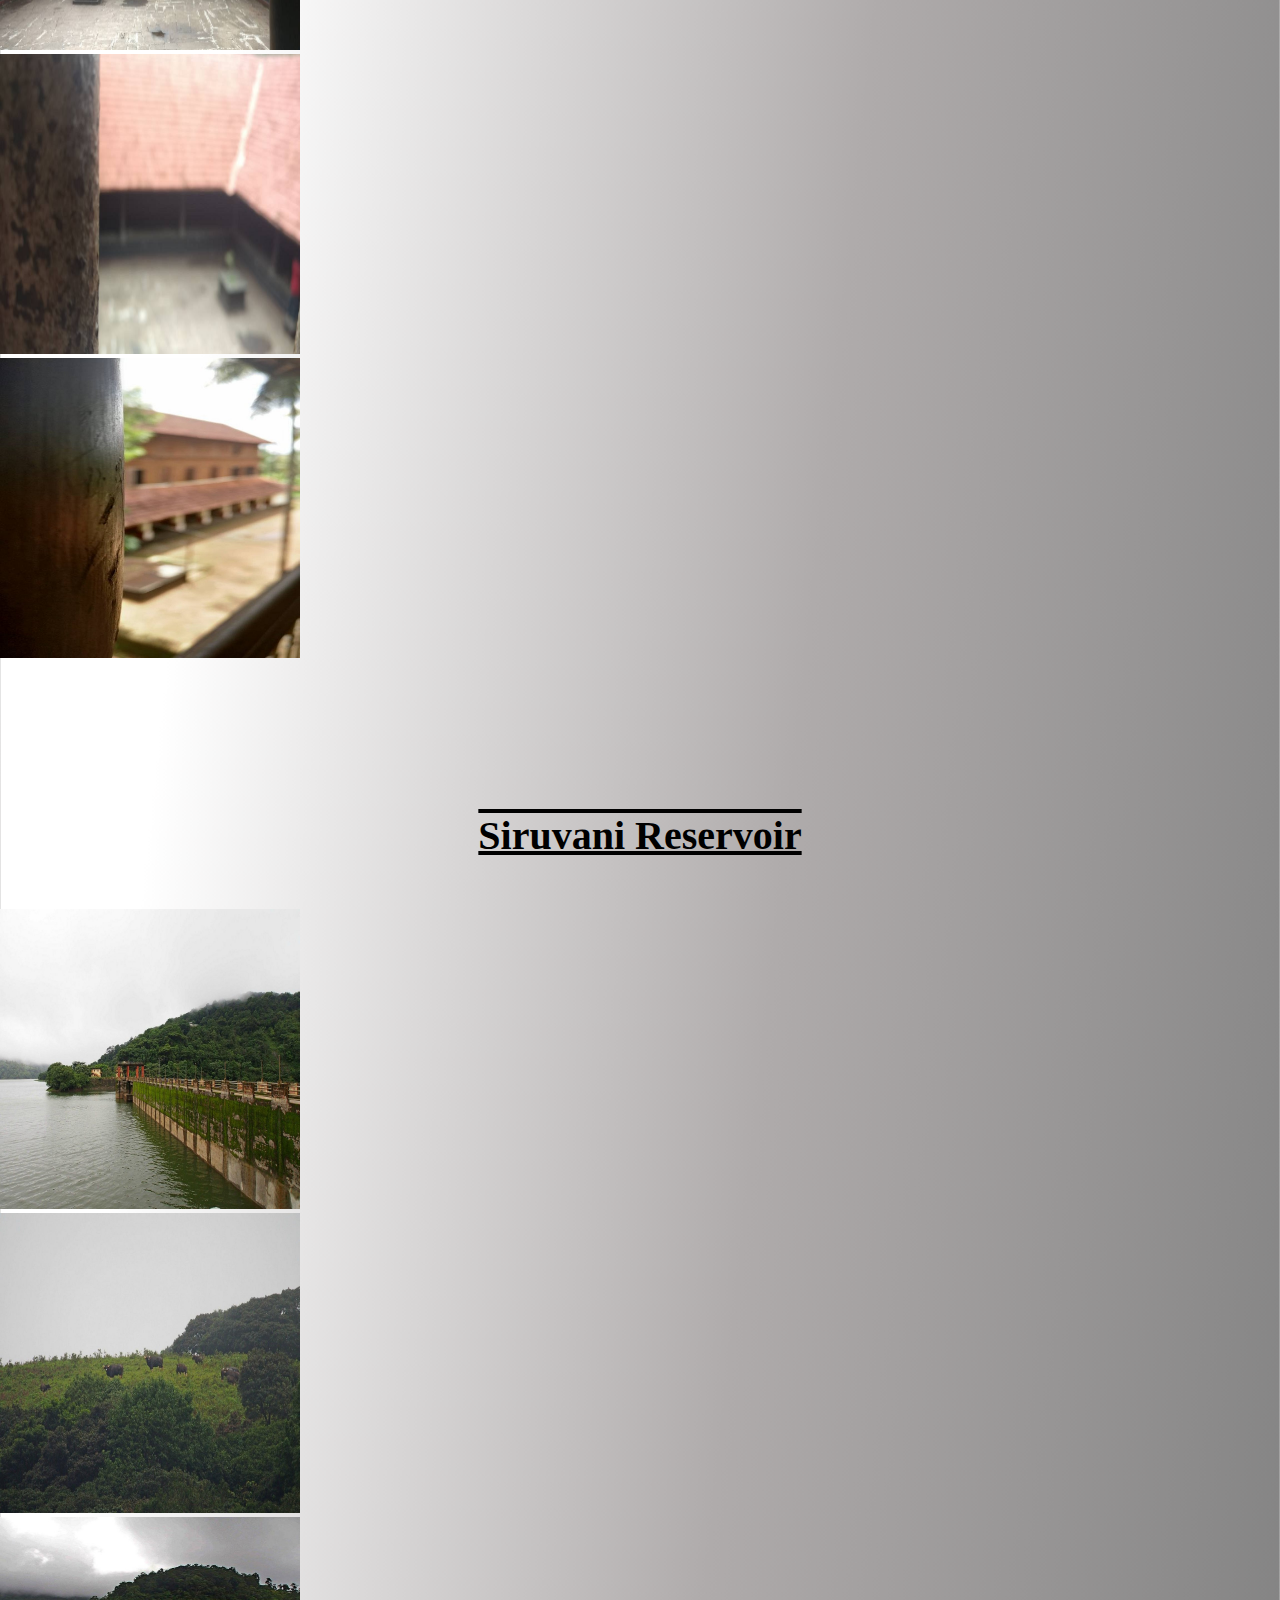
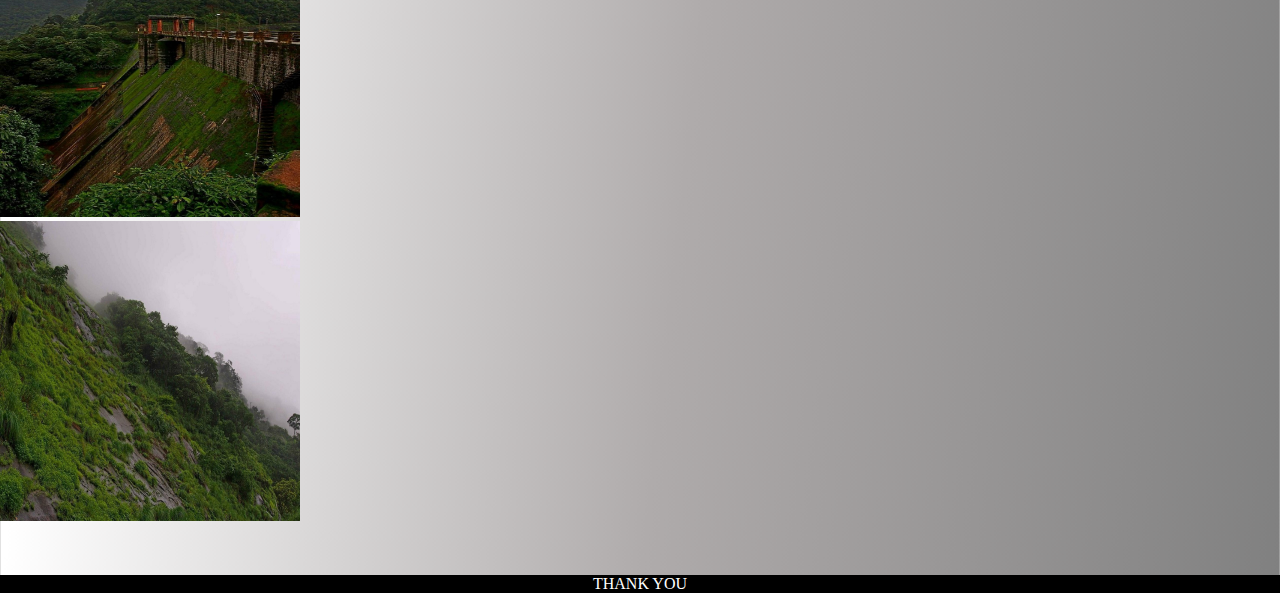
<file: palakad.html>
<!DOCTYPE html>
<html lang="en">
<head>
    <meta charset="UTF-8">
    <meta http-equiv="X-UA-Compatible" content="IE=edge">
    <meta name="viewport" content="width=device-width, initial-scale=1.0">
    <title>Palakkad</title>
    <link rel="stylesheet" href="style.css">
    <link href="https://cdn.jsdelivr.net/npm/bootstrap@5.3.0-alpha1/dist/css/bootstrap.min.css" rel="stylesheet" integrity="sha384-GLhlTQ8iRABdZLl6O3oVMWSktQOp6b7In1Zl3/Jr59b6EGGoI1aFkw7cmDA6j6gD" crossorigin="anonymous">
    <script src="https://cdn.jsdelivr.net/npm/bootstrap@5.3.0-alpha1/dist/js/bootstrap.bundle.min.js" integrity="sha384-w76AqPfDkMBDXo30jS1Sgez6pr3x5MlQ1ZAGC+nuZB+EYdgRZgiwxhTBTkF7CXvN" crossorigin="anonymous"></script>
    <script src="https://cdn.jsdelivr.net/npm/@popperjs/core@2.11.6/dist/umd/popper.min.js" integrity="sha384-oBqDVmMz9ATKxIep9tiCxS/Z9fNfEXiDAYTujMAeBAsjFuCZSmKbSSUnQlmh/jp3" crossorigin="anonymous"></script>
    <script src="https://cdn.jsdelivr.net/npm/bootstrap@5.3.0-alpha1/dist/js/bootstrap.min.js" integrity="sha384-mQ93GR66B00ZXjt0YO5KlohRA5SY2XofN4zfuZxLkoj1gXtW8ANNCe9d5Y3eG5eD" crossorigin="anonymous"></script>
</head>
<body class="districts">
    <nav class="navbar-content navbar-expand-lg bg-body-tertiary">
        <div class="container-fluid">
          <div class="navbar collapse navbar-collapse" id="navbarTogglerDemo01">
            <img src="kerala.png" alt="kerala" class="kerala" width="130px" height="130px">
            <ul class="navbar-nav ms-auto mb-2 mb-lg-0">
                <li class="nav-item p-3">
                    <a class="nav-link active" aria-current="page" href="index.html">Home</a>
                </li>
              <li class="nav-item p-3">
                <a class="nav-link active" aria-current="page" href="login.html">Sign Up</a>
              </li>
              <li class="nav-item p-3">
                <a class="nav-link active" href="login.html">Login</a>
              </li>
              <li class="nav-item p-3">
                <a href="dis.html" class="nav-link active">Districts</a>
              </li>
            </ul>
          </div>
        </div>
      </nav>
      <div class="tvmintro">
        <h1>PALAKKAD</h1>
        <img src="palakkad.png" alt="tvm" width="700px" height="350px">
        <p>Palakkad, formerly known as Palghat, historically known as Palakkattussery is a city and municipality in the Indian state of Kerala. It is the administrative headquarters of the Palakkad District. Palakkad is most densely populated municipality and fourth-most densely populated city in Kerala. It was established before Indian independence under British rule and known by the name Palghat. Palakkad is famous for the ancient Palakkad Fort, which is in the heart of the city and was captured and rebuilt by Hyder Ali in 1766. The city is about 347 kilometres (216 mi) northeast of the state capital, Thiruvananthapuram.<br><br>The 18th-century Palakkad Fort has sturdy battlements, a moat, and a Hanuman temple on its grounds. North on the Kalpathy River, the 15th-century Viswanatha Swamy Temple is the main venue of the Ratholsavam chariot festival. The river Bharathappuzha flows through Palakkad. Palakkad is on the northern bank of Bharathappuzha River.<br><br>Palakkad was included in the South Malabar region of Malabar District during the British Raj. The municipality of Palakkad was formed on 1 November 1866 according to the Madras Act 10 of 1865 (Amendment of the Improvements in Towns act 1850) of the British Indian Empire, along with the municipalities of Kozhikode, Kannur, Thalassery, and Fort Kochi, making them Kerala's oldest modern municipalities.<br><br>Indian Institute of Technology, Palakkad is the first and only Indian Institute of Technology in Kerala. It is also home to Government Victoria College, one of the state's oldest institutes of higher education, opened in 1888, and NSS College of Engineering, the fourth engineering college in Kerala, opened in 1960.<br><br>Palakkad Railway Division of Southern Railway Zone, one of India's oldest Railway Divisions, is headquartered here. A residential colony of the railway employees of Palakkad Railway Division known as Hemambika Nagar Railway Colony, one of the residential colonies under Southern Railway, is also near the office. The only school in the state run by Southern Railways is within the colony. Multi Disciplinary Divisional Training Institute (MDDTI) for Group C and D employees of the division is also inside the colony.</p>
      </div>
      <div class="tvmta">
        <h1>TOURIST ATTRACTIONS</h1>
        <div class="tourist">
          <h2>Malampuzha Garden and Dam</h2>
          <div class="container">
            <div class="row">
              <div class="col d-flex justify-content align-item">
                <img src="malampuzha-garden-and.png" alt="napier" width="300px" height="300px">
              </div>
              <div class="col d-flex justify-content align-item">
                <img src="malampuzha-garden-and1.png" alt="napier" width="300px" height="300px">
              </div>
              <div class="col d-flex justify-content align-item">
                <img src="malampuzha-garden-and2.png" alt="napier" width="300px" height="300px">
              </div>
              <div class="col d-flex justify-content align-item">
                <img src="malampuzha-garden-and3.png" alt="napier" width="300px" height="300px">
              </div>
            </div>
          </div>
        </div>
        <div class="tourist">
          <h2>Nelliyampathy Hills</h2>
          <div class="container">
            <div class="row">
              <div class="col d-flex justify-content align-item">
                <img src="view-of-pothundy-reservoir.png" alt="napier" width="300px" height="300px">
              </div>
              <div class="col d-flex justify-content align-item">
                <img src="beautiful-nelliampathi1.png" alt="napier" width="300px" height="300px">
              </div>
              <div class="col d-flex justify-content align-item">
                <img src="keshavapara-nelliyampathy.png" alt="napier" width="300px" height="300px">
              </div>
              <div class="col d-flex justify-content align-item">
                <img src="photo0jpg.png" alt="napier" width="300px" height="300px">
              </div>
            </div>
          </div>
        </div>
        <div class="tourist">
          <h2>Parambikulam Tiger Reserve</h2>
          <div class="container">
            <div class="row">
              <div class="col d-flex justify-content align-item">
                <img src="scene-from-morning-trekking.png" alt="napier" width="300px" height="300px">
              </div>
              <div class="col d-flex justify-content align-item">
                <img src="img-20190216-wa0000-largejpg.png" alt="napier" width="300px" height="300px">
              </div>
              <div class="col d-flex justify-content align-item">
                <img src="entrance-arch.png" alt="napier" width="300px" height="300px">
              </div>
              <div class="col d-flex justify-content align-item">
                <img src="getlstd-property-photo.png" alt="napier" width="300px" height="300px">
              </div>
            </div>
          </div>
        </div>
        <div class="tourist">
          <h2>Dhoni Waterfalls</h2>
          <div class="container">
            <div class="row">
              <div class="col d-flex justify-content align-item">
                <img src="dhoni-waterfalls.png" alt="napier" width="300px" height="300px">
              </div>
              <div class="col d-flex justify-content align-item">
                <img src="dhoni-waterfalls1.png" alt="napier" width="300px" height="300px">
              </div>
              <div class="col d-flex justify-content align-item">
                <img src="caption.png" alt="napier" width="300px" height="300px">
              </div>
              <div class="col d-flex justify-content align-item">
                <img src="caption1.png" alt="napier" width="300px" height="300px">
              </div>
            </div>
          </div>
        </div>
        <div class="tourist">
          <h2>Tipu Sultan Fort</h2>
          <div class="container">
            <div class="row">
              <div class="col d-flex justify-content align-item">
                <img src="img-5743-largejpg.png" alt="napier" width="300px" height="300px">
              </div>
              <div class="col d-flex justify-content align-item">
                <img src="img-5751-largejpg1.png" alt="napier" width="300px" height="300px">
              </div>
              <div class="col d-flex justify-content align-item">
                <img src="tipu-sultan-fort.png" alt="napier" width="300px" height="300px">
              </div>
              <div class="col d-flex justify-content align-item">
                <img src="filename-dsc-5450-jpg.png" alt="napier" width="300px" height="300px">
              </div>
            </div>
          </div>
        </div>
        <div class="tourist">
          <h2>Varikkasseri Mana</h2>
          <div class="container">
            <div class="row">
              <div class="col d-flex justify-content align-item">
                <img src="varikkasseri.png" alt="napier" width="300px" height="300px">
              </div>
              <div class="col d-flex justify-content align-item">
                <img src="varikkasseri1.png" alt="napier" width="300px" height="300px">
              </div>
              <div class="col d-flex justify-content align-item">
                <img src="varikkasseri2.png" alt="napier" width="300px" height="300px">
              </div>
              <div class="col d-flex justify-content align-item">
                <img src="varikkasseri3.png" alt="napier" width="300px" height="300px">
              </div>
            </div>
          </div>
        </div>
        <div class="tourist">
          <h2>Siruvani Reservoir</h2>
          <div class="container">
            <div class="row">
              <div class="col d-flex justify-content align-item">
                <img src="siruvani-reservoir.png" alt="napier" width="300px" height="300px">
              </div>
              <div class="col d-flex justify-content align-item">
                <img src="siruvani-reservoir1.png" alt="napier" width="300px" height="300px">
              </div>
              <div class="col d-flex justify-content align-item">
                <img src="siruvani-reservoir2.png" alt="napier" width="300px" height="300px">
              </div>
              <div class="col d-flex justify-content align-item">
                <img src="siruvani-reservoir3.png" alt="napier" width="300px" height="300px">
              </div>
            </div>
          </div>
        </div>
      </div>
      <footer>
        <p>THANK YOU</p>
      </footer>
</body>
</html>
</file>
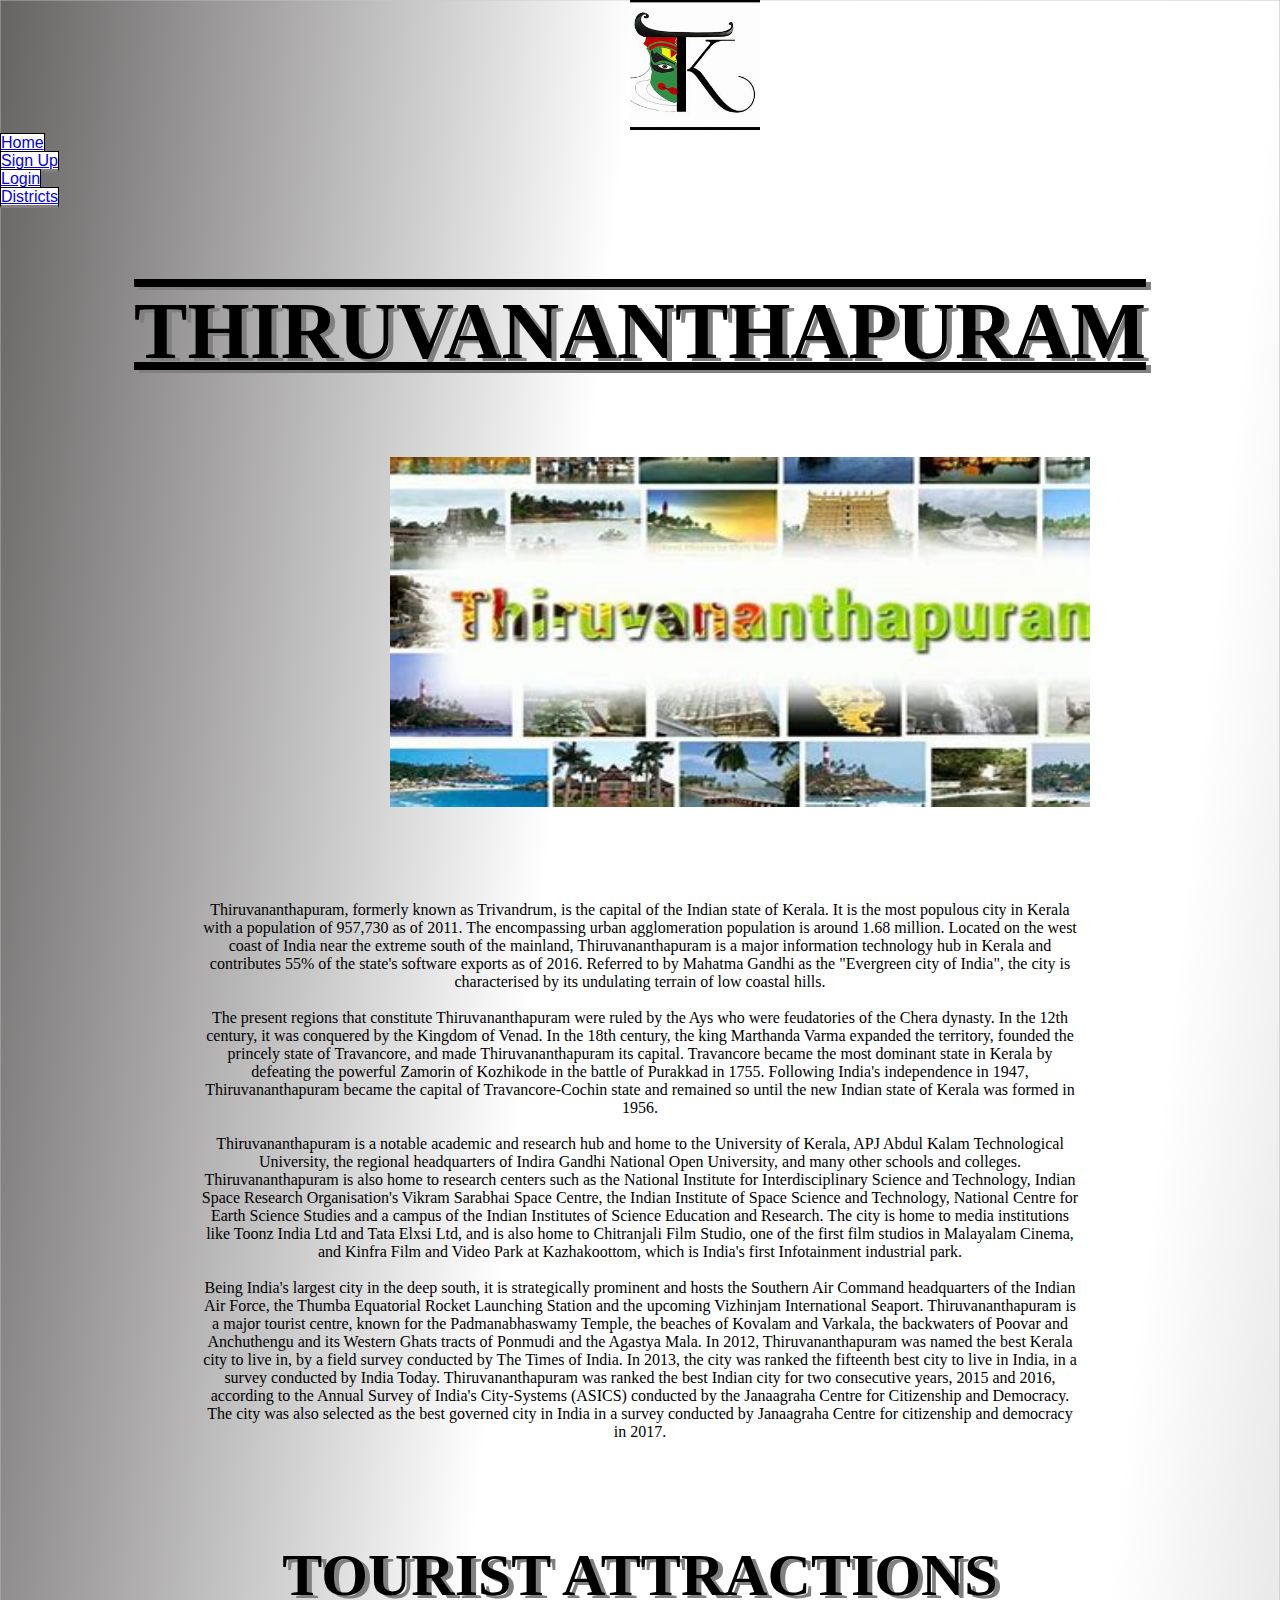
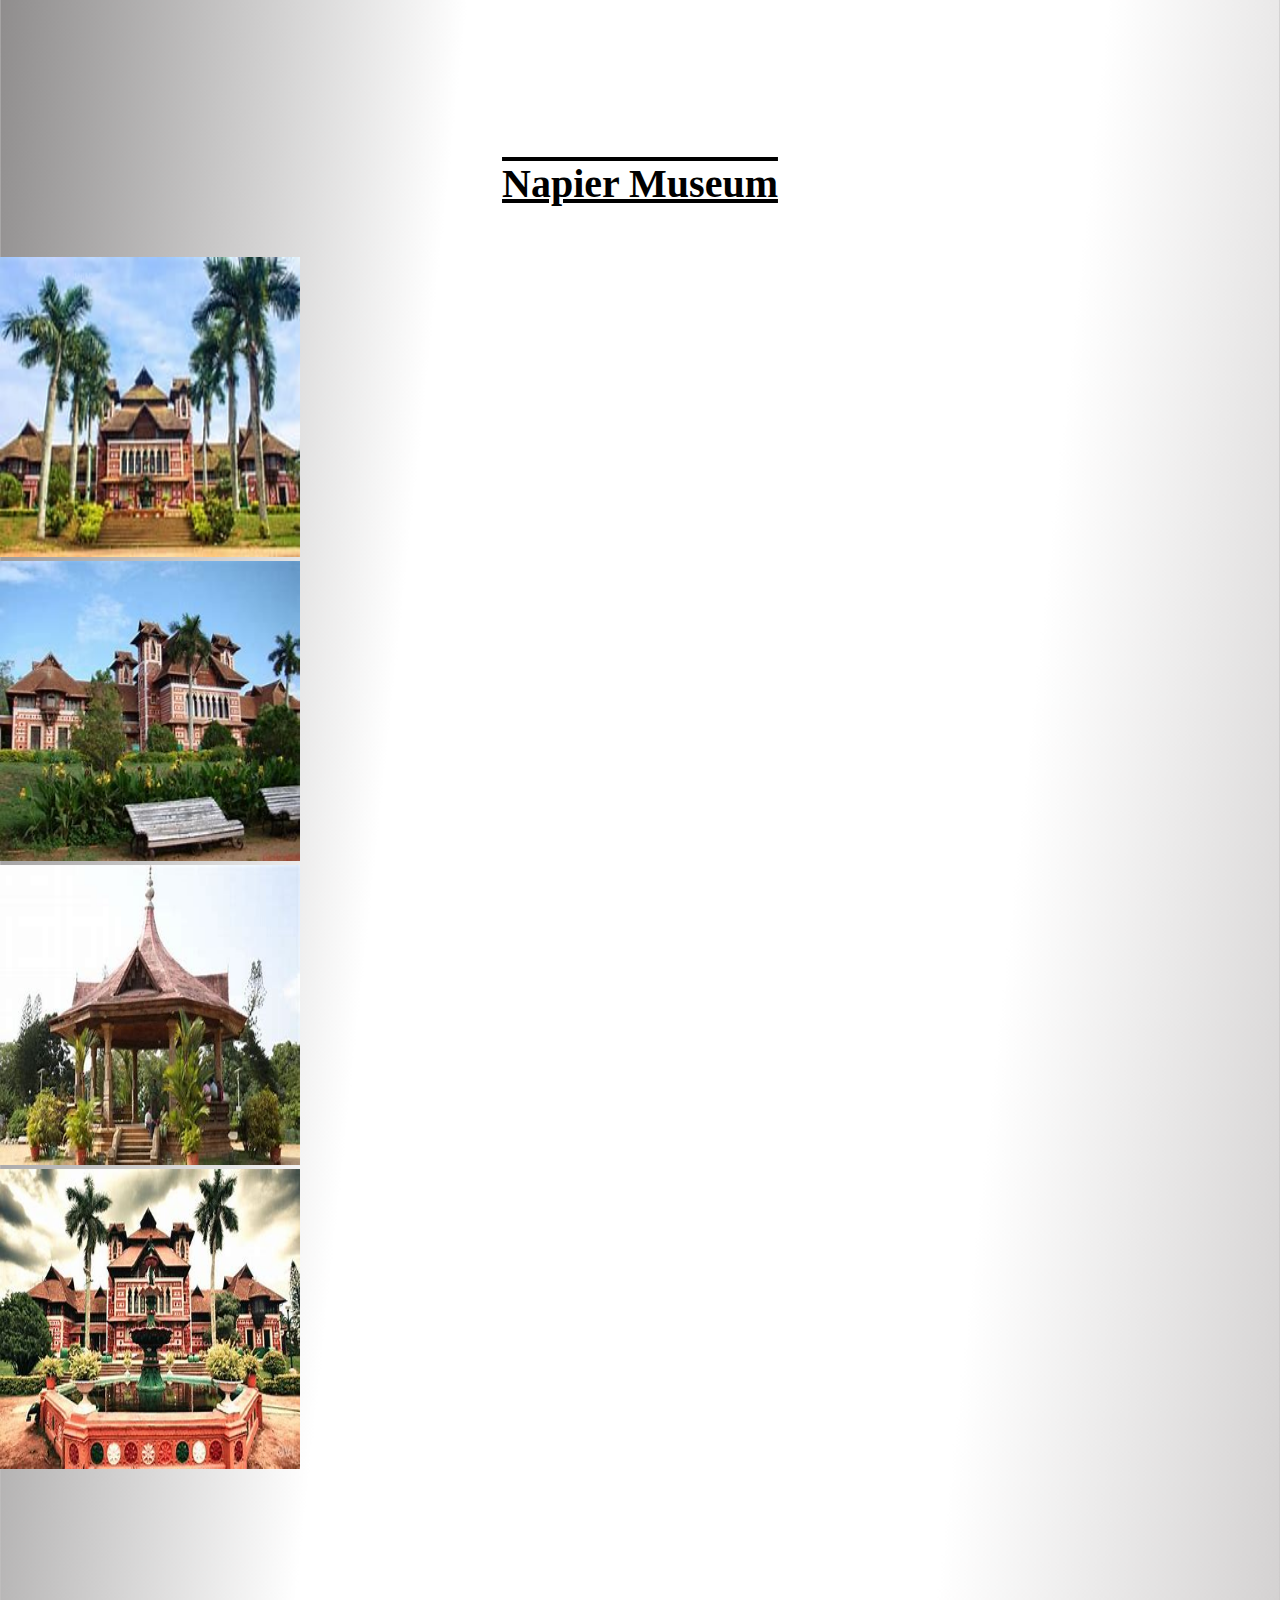
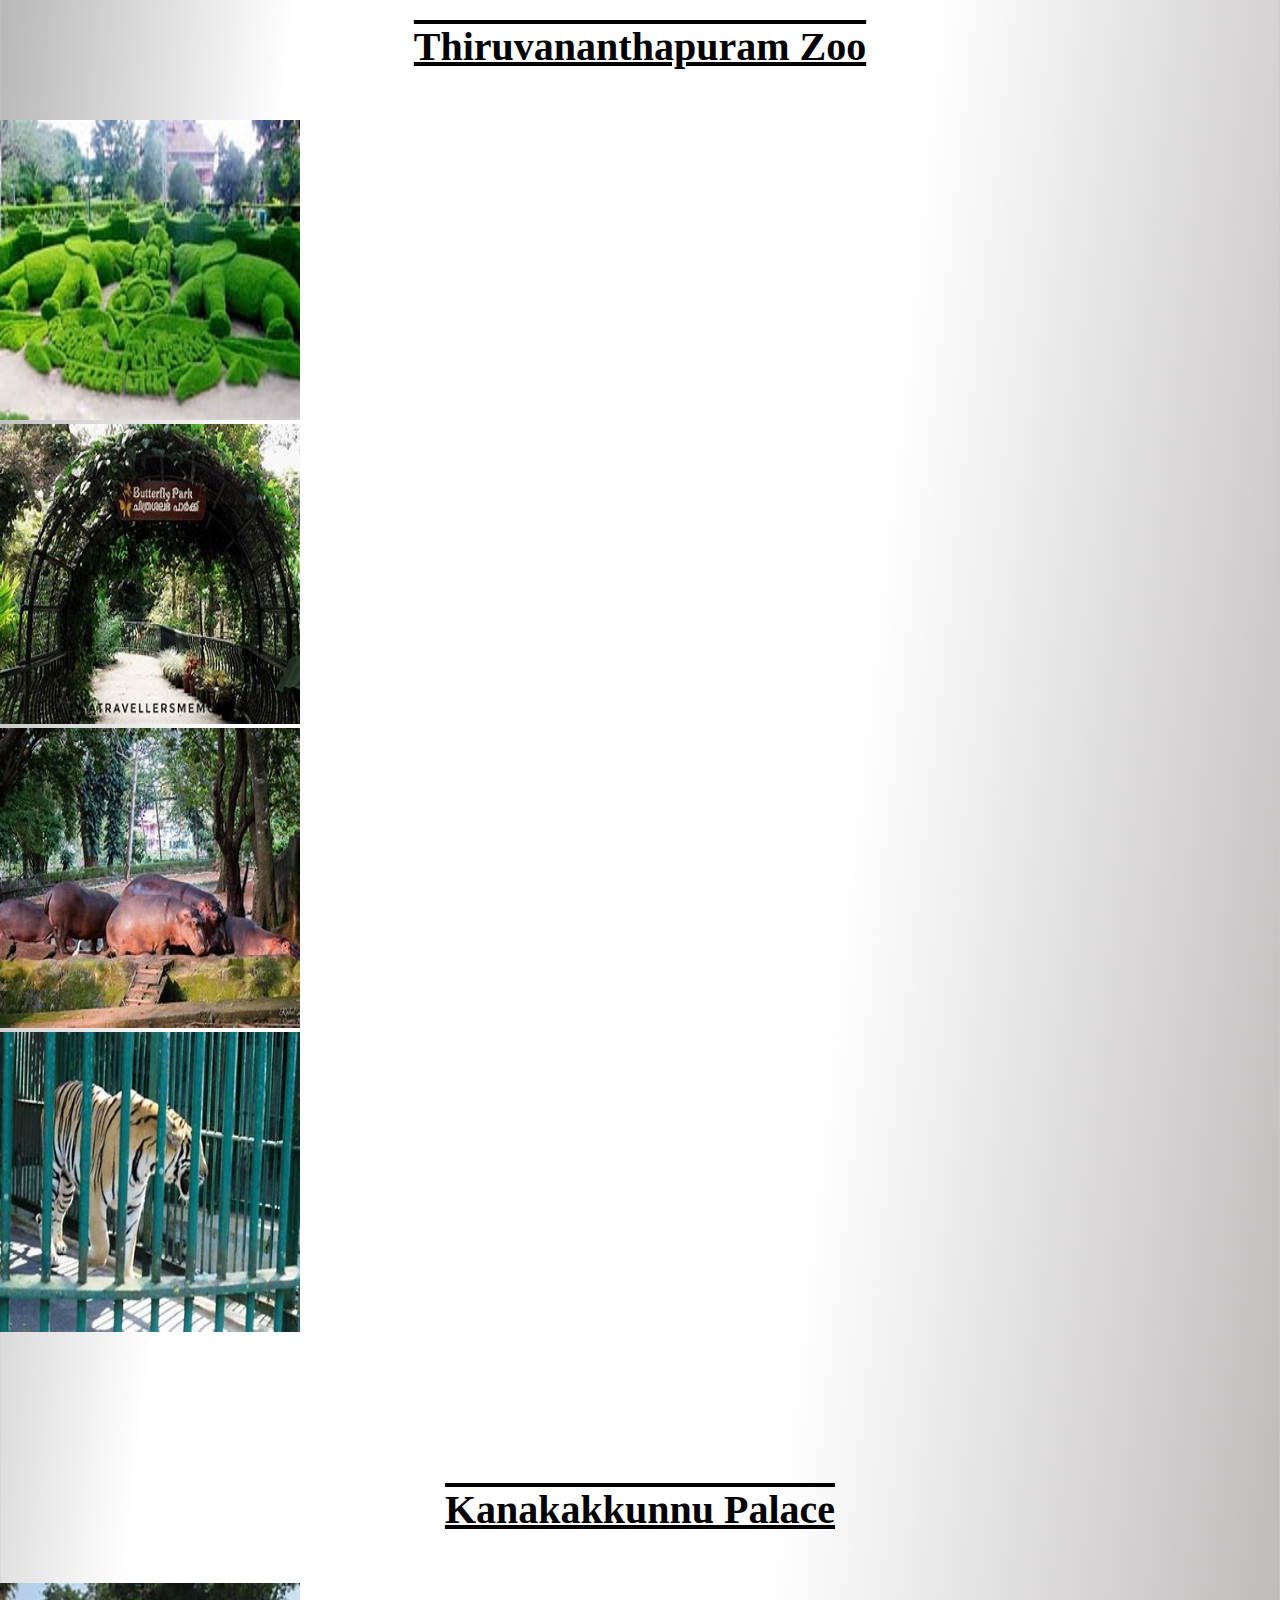
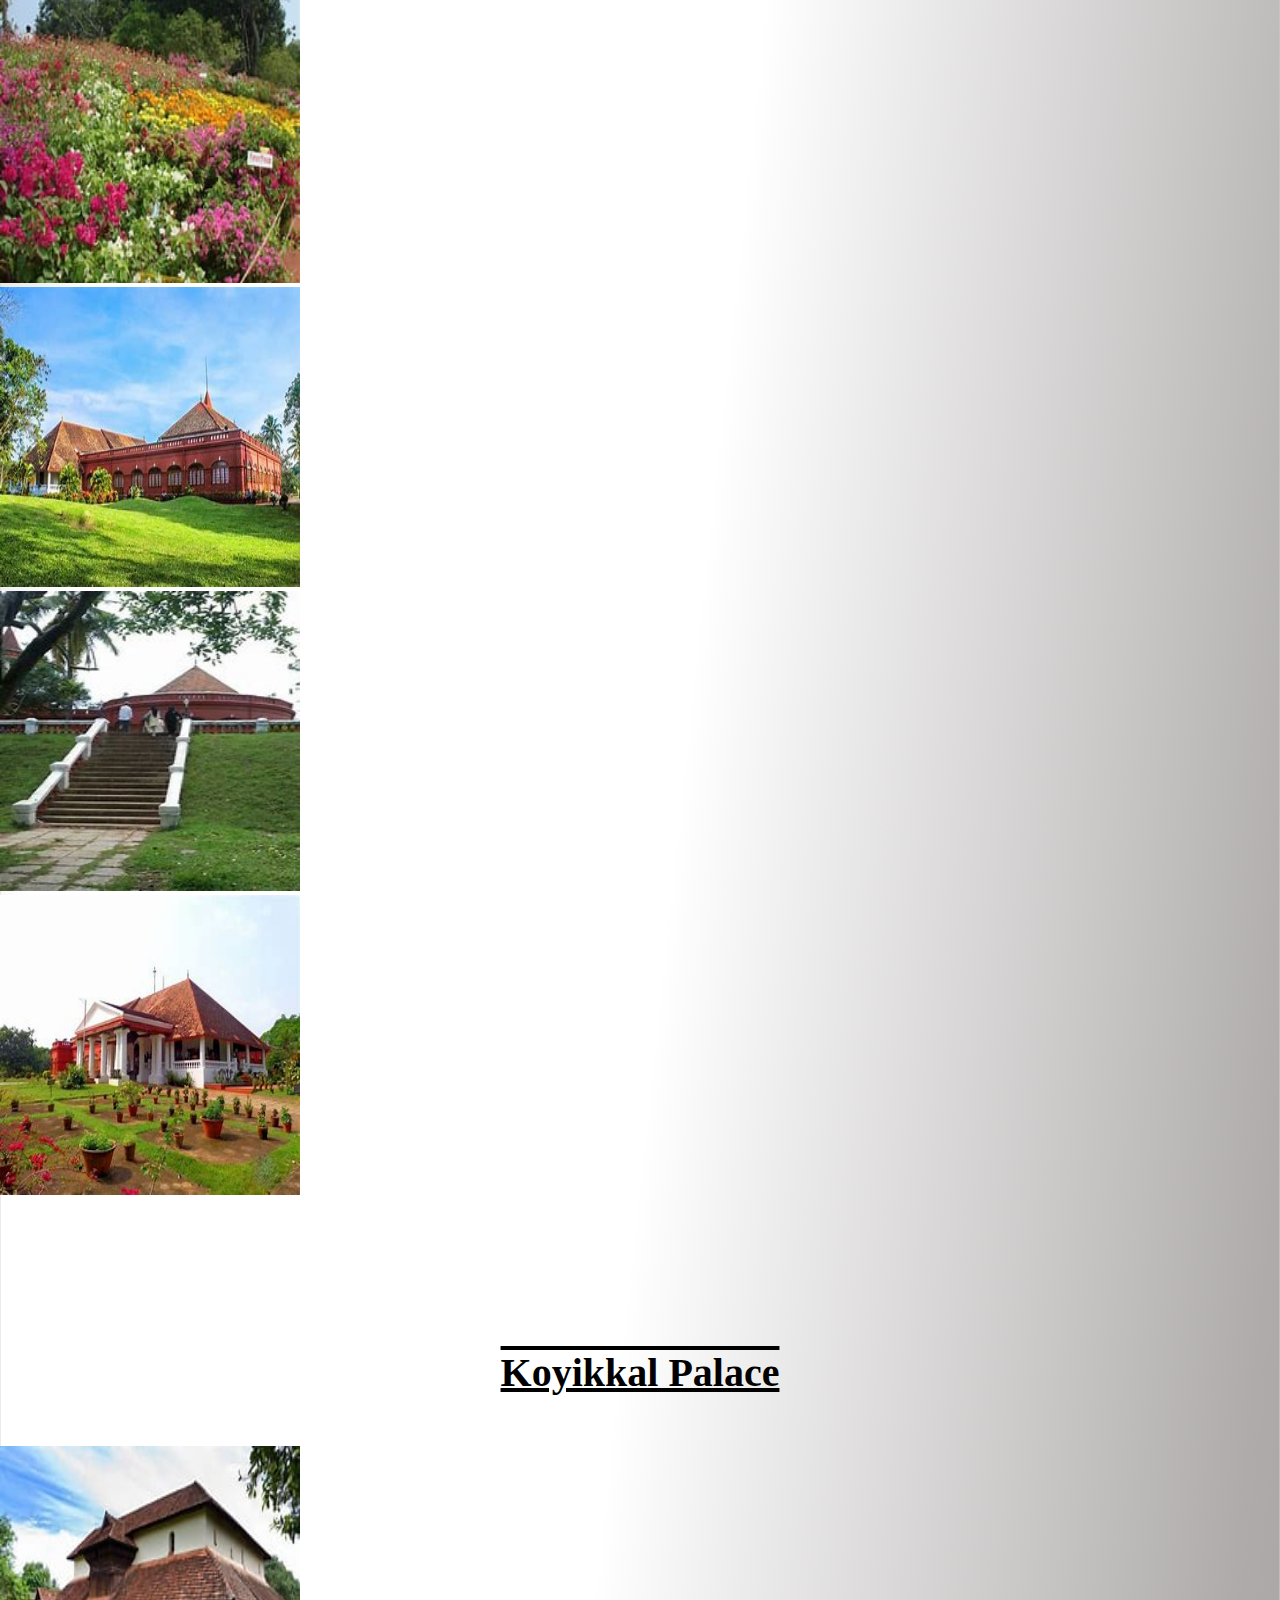
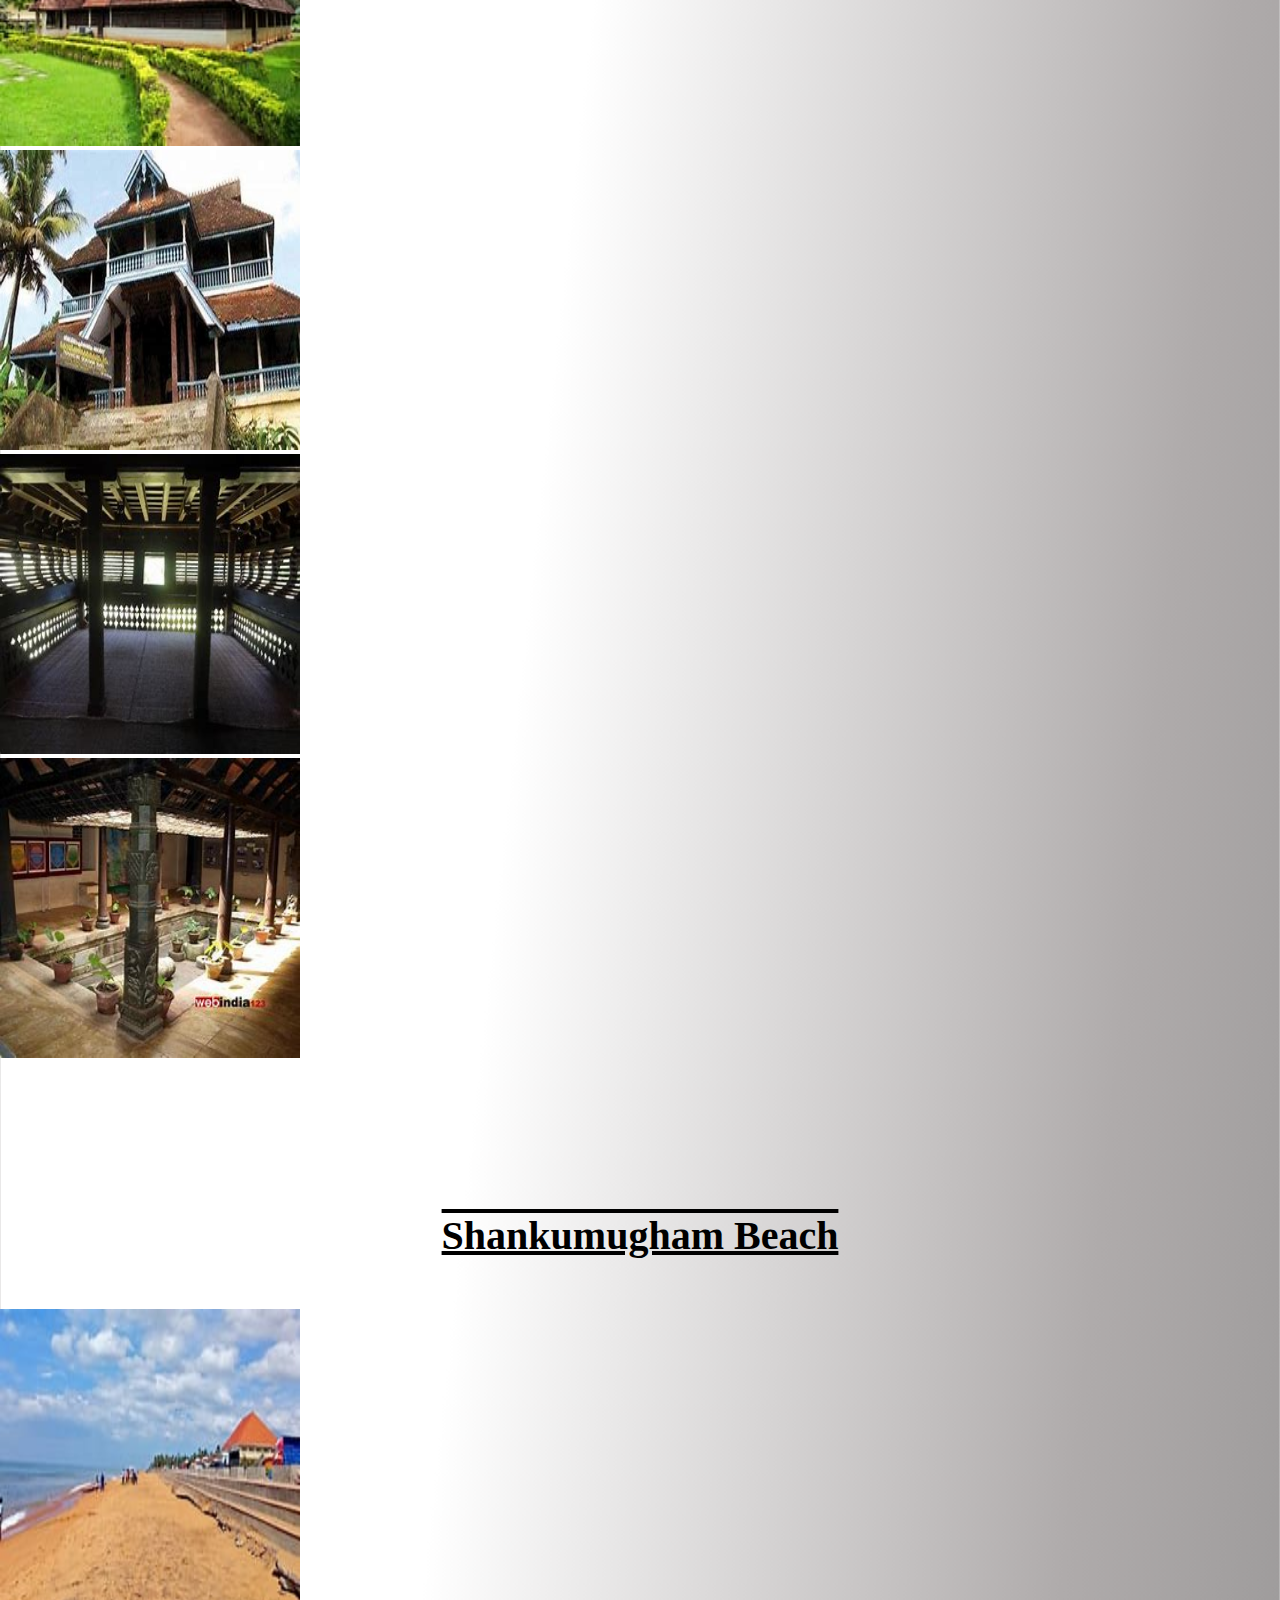
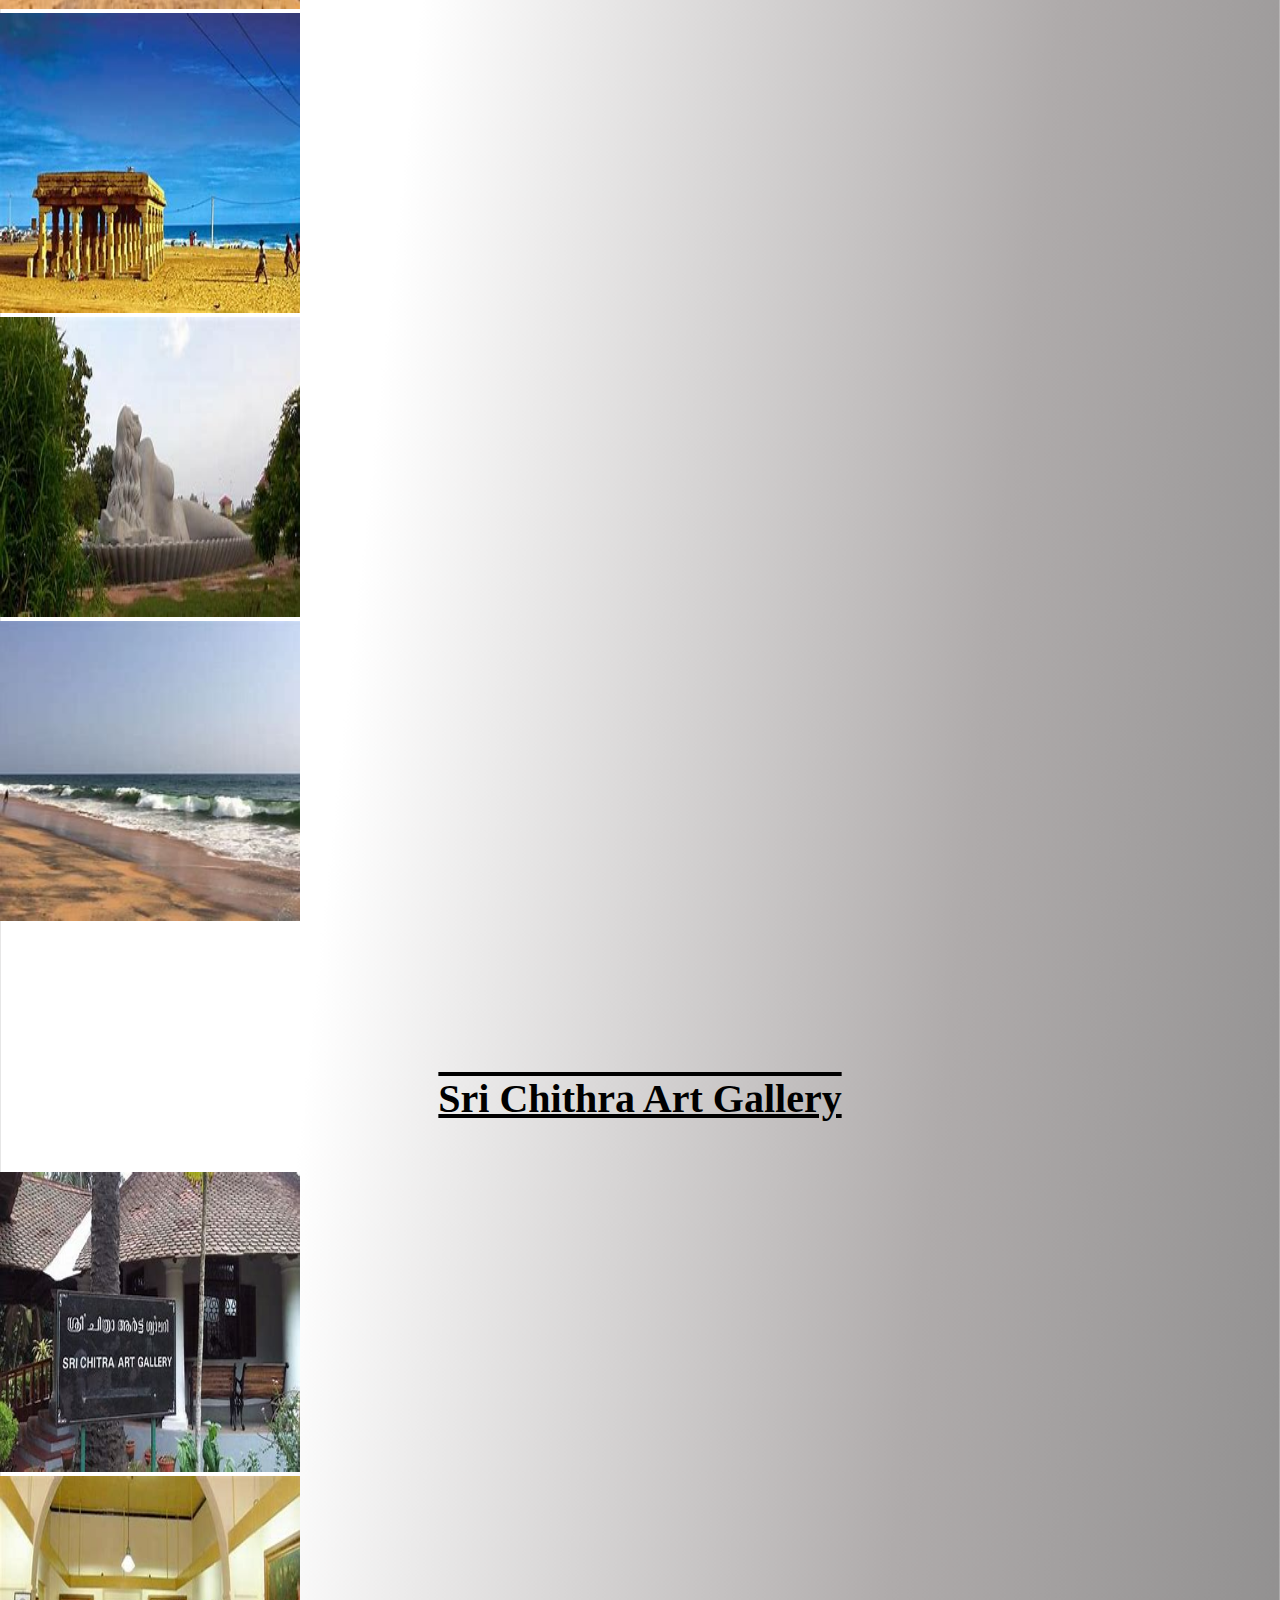
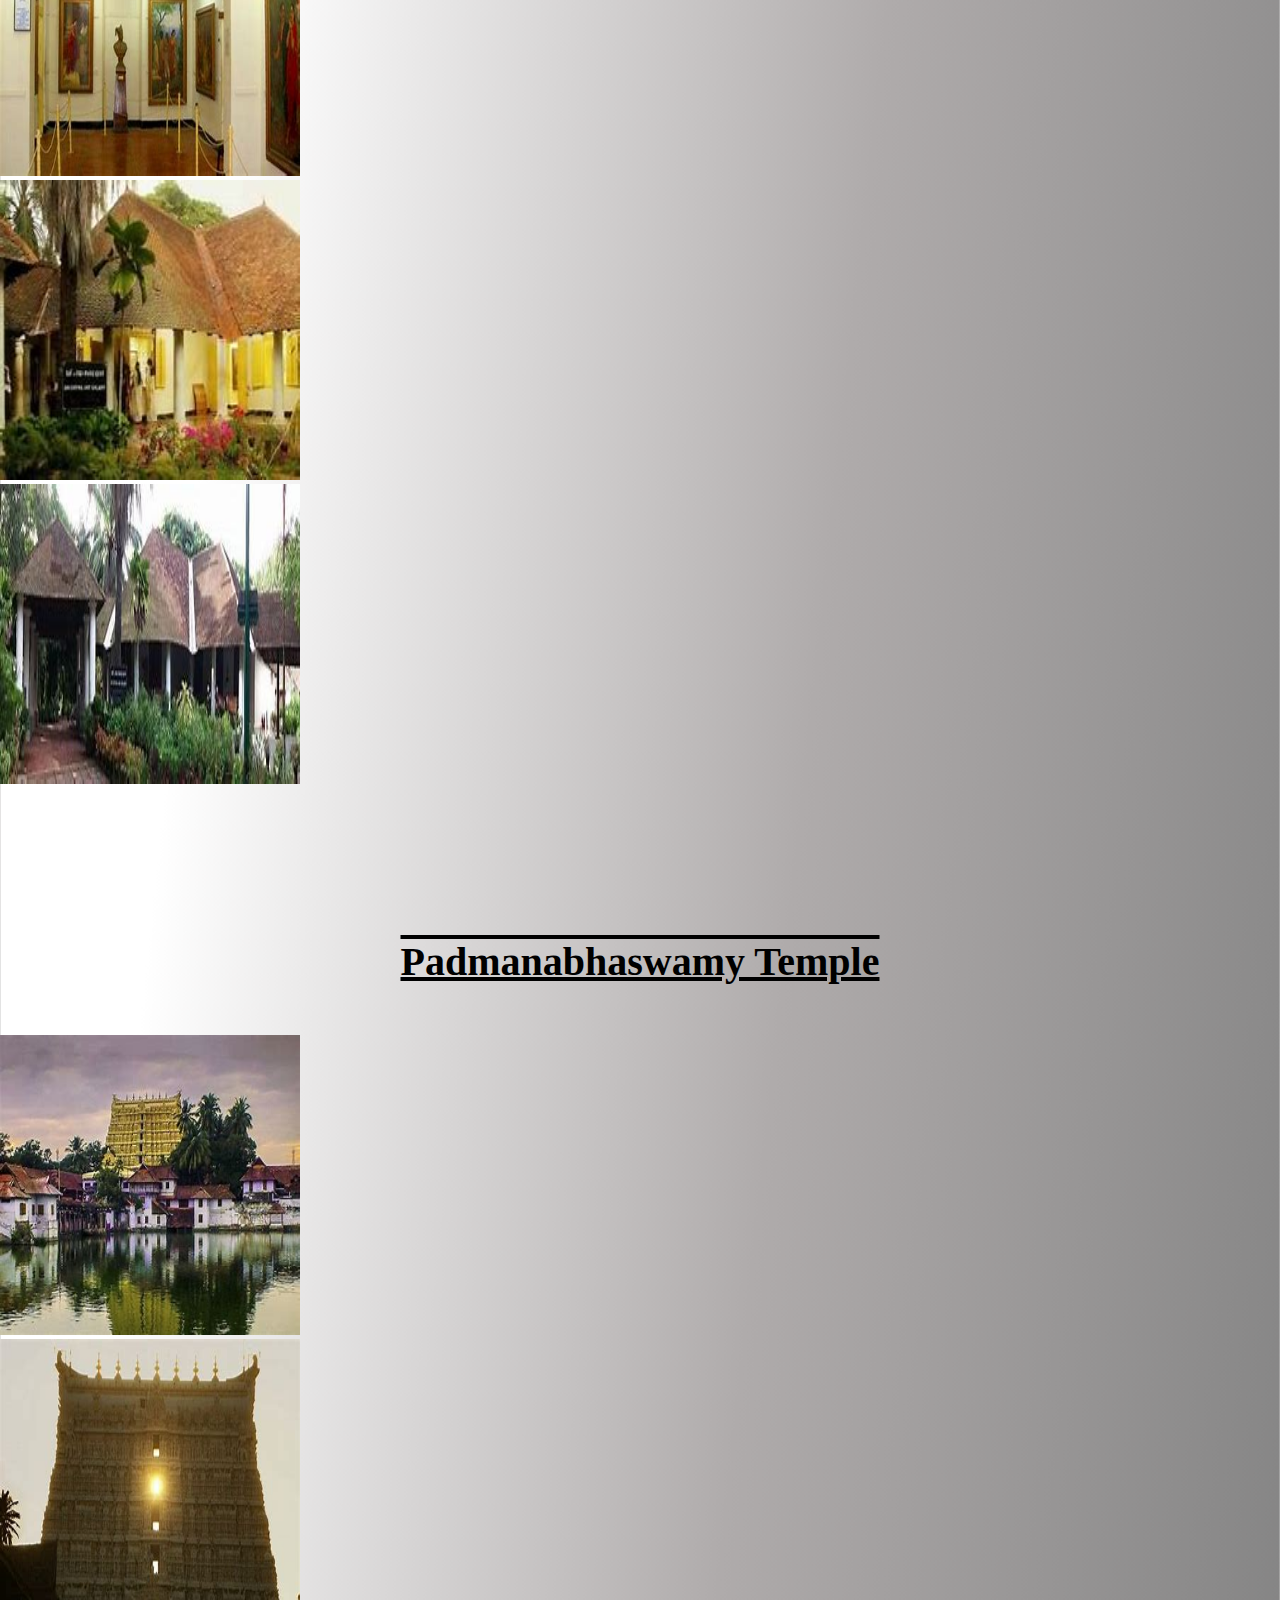
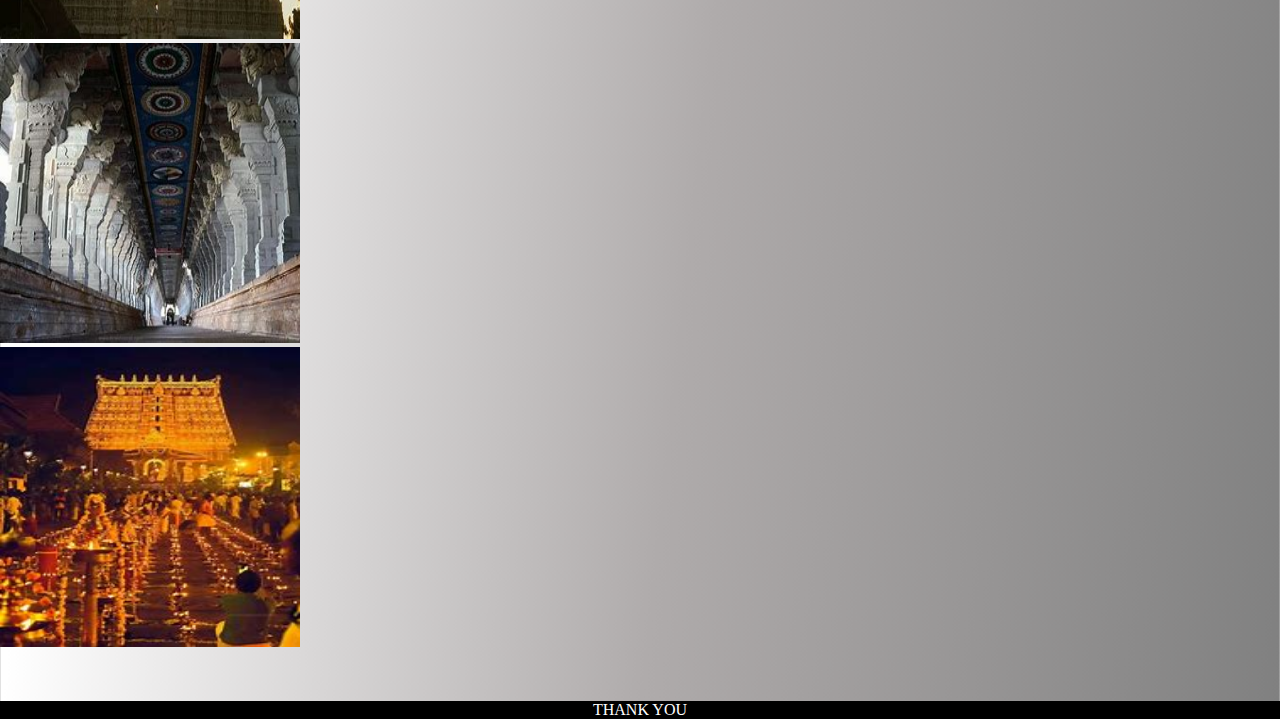
<file: tvm.html>
<!DOCTYPE html>
<html lang="en">
<head>
    <meta charset="UTF-8">
    <meta http-equiv="X-UA-Compatible" content="IE=edge">
    <meta name="viewport" content="width=device-width, initial-scale=1.0">
    <title>Thiruvananthapuram</title>
    <link rel="stylesheet" href="style.css">
    <link href="https://cdn.jsdelivr.net/npm/bootstrap@5.3.0-alpha1/dist/css/bootstrap.min.css" rel="stylesheet" integrity="sha384-GLhlTQ8iRABdZLl6O3oVMWSktQOp6b7In1Zl3/Jr59b6EGGoI1aFkw7cmDA6j6gD" crossorigin="anonymous">
    <script src="https://cdn.jsdelivr.net/npm/bootstrap@5.3.0-alpha1/dist/js/bootstrap.bundle.min.js" integrity="sha384-w76AqPfDkMBDXo30jS1Sgez6pr3x5MlQ1ZAGC+nuZB+EYdgRZgiwxhTBTkF7CXvN" crossorigin="anonymous"></script>
    <script src="https://cdn.jsdelivr.net/npm/@popperjs/core@2.11.6/dist/umd/popper.min.js" integrity="sha384-oBqDVmMz9ATKxIep9tiCxS/Z9fNfEXiDAYTujMAeBAsjFuCZSmKbSSUnQlmh/jp3" crossorigin="anonymous"></script>
    <script src="https://cdn.jsdelivr.net/npm/bootstrap@5.3.0-alpha1/dist/js/bootstrap.min.js" integrity="sha384-mQ93GR66B00ZXjt0YO5KlohRA5SY2XofN4zfuZxLkoj1gXtW8ANNCe9d5Y3eG5eD" crossorigin="anonymous"></script>
</head>
<body class="districts">
    <nav class="navbar-content navbar-expand-lg bg-body-tertiary">
        <div class="container-fluid">
          <div class="navbar collapse navbar-collapse" id="navbarTogglerDemo01">
            <img src="kerala.png" alt="kerala" class="kerala" width="130px" height="130px">
            <ul class="navbar-nav ms-auto mb-2 mb-lg-0">
                <li class="nav-item p-3">
                    <a class="nav-link active" aria-current="page" href="index.html">Home</a>
                </li>
              <li class="nav-item p-3">
                <a class="nav-link active" aria-current="page" href="login.html">Sign Up</a>
              </li>
              <li class="nav-item p-3">
                <a class="nav-link active" href="login.html">Login</a>
              </li>
              <li class="nav-item p-3">
                <a href="dis.html" class="nav-link active">Districts</a>
              </li>
            </ul>
          </div>
        </div>
      </nav>
      <div class="tvmintro">
        <h1>THIRUVANANTHAPURAM</h1>
        <img src="tvm.png" alt="tvm" width="700px" height="350px">
        <p>Thiruvananthapuram, formerly known as Trivandrum, is the capital of the Indian state of Kerala. It is the most populous city in Kerala with a population of 957,730 as of 2011. The encompassing urban agglomeration population is around 1.68 million. Located on the west coast of India near the extreme south of the mainland, Thiruvananthapuram is a major information technology hub in Kerala and contributes 55% of the state's software exports as of 2016. Referred to by Mahatma Gandhi as the "Evergreen city of India", the city is characterised by its undulating terrain of low coastal hills. <br><br>The present regions that constitute Thiruvananthapuram were ruled by the Ays who were feudatories of the Chera dynasty. In the 12th century, it was conquered by the Kingdom of Venad. In the 18th century, the king Marthanda Varma expanded the territory, founded the princely state of Travancore, and made Thiruvananthapuram its capital. Travancore became the most dominant state in Kerala by defeating the powerful Zamorin of Kozhikode in the battle of Purakkad in 1755. Following India's independence in 1947, Thiruvananthapuram became the capital of Travancore-Cochin state and remained so until the new Indian state of Kerala was formed in 1956. <br><br>Thiruvananthapuram is a notable academic and research hub and home to the University of Kerala, APJ Abdul Kalam Technological University, the regional headquarters of Indira Gandhi National Open University, and many other schools and colleges. Thiruvananthapuram is also home to research centers such as the National Institute for Interdisciplinary Science and Technology, Indian Space Research Organisation's Vikram Sarabhai Space Centre, the Indian Institute of Space Science and Technology, National Centre for Earth Science Studies and a campus of the Indian Institutes of Science Education and Research. The city is home to media institutions like Toonz India Ltd and Tata Elxsi Ltd, and is also home to Chitranjali Film Studio, one of the first film studios in Malayalam Cinema, and Kinfra Film and Video Park at Kazhakoottom, which is India's first Infotainment industrial park. <br><br>Being India's largest city in the deep south, it is strategically prominent and hosts the Southern Air Command headquarters of the Indian Air Force, the Thumba Equatorial Rocket Launching Station and the upcoming Vizhinjam International Seaport. Thiruvananthapuram is a major tourist centre, known for the Padmanabhaswamy Temple, the beaches of Kovalam and Varkala, the backwaters of Poovar and Anchuthengu and its Western Ghats tracts of Ponmudi and the Agastya Mala. In 2012, Thiruvananthapuram was named the best Kerala city to live in, by a field survey conducted by The Times of India. In 2013, the city was ranked the fifteenth best city to live in India, in a survey conducted by India Today. Thiruvananthapuram was ranked the best Indian city for two consecutive years, 2015 and 2016, according to the Annual Survey of India's City-Systems (ASICS) conducted by the Janaagraha Centre for Citizenship and Democracy. The city was also selected as the best governed city in India in a survey conducted by Janaagraha Centre for citizenship and democracy in 2017.</p>
      </div>
      <div class="tvmta">
        <h1>TOURIST ATTRACTIONS</h1>
        <div class="tourist">
          <h2>Napier Museum</h2>
          <div class="container">
            <div class="row">
              <div class="col d-flex justify-content align-item">
                <img src="napier.png" alt="napier" width="300px" height="300px">
              </div>
              <div class="col d-flex justify-content align-item">
                <img src="napier1.png" alt="napier" width="300px" height="300px">
              </div>
              <div class="col d-flex justify-content align-item">
                <img src="napier3.png" alt="napier" width="300px" height="300px">
              </div>
              <div class="col d-flex justify-content align-item">
                <img src="napier4.png" alt="napier" width="300px" height="300px">
              </div>
            </div>
          </div>
        </div>
        <div class="tourist">
          <h2>Thiruvananthapuram Zoo</h2>
          <div class="container">
            <div class="row">
              <div class="col d-flex justify-content align-item">
                <img src="tvmzoo.png" alt="napier" width="300px" height="300px">
              </div>
              <div class="col d-flex justify-content align-item">
                <img src="tvmzoo1.png" alt="napier" width="300px" height="300px">
              </div>
              <div class="col d-flex justify-content align-item">
                <img src="tvmzoo2.png" alt="napier" width="300px" height="300px">
              </div>
              <div class="col d-flex justify-content align-item">
                <img src="tvmzoo3.png" alt="napier" width="300px" height="300px">
              </div>
            </div>
          </div>
        </div>
        <div class="tourist">
          <h2>Kanakakkunnu Palace</h2>
          <div class="container">
            <div class="row">
              <div class="col d-flex justify-content align-item">
                <img src="kanakakunu.png" alt="napier" width="300px" height="300px">
              </div>
              <div class="col d-flex justify-content align-item">
                <img src="kanakakunu1.png" alt="napier" width="300px" height="300px">
              </div>
              <div class="col d-flex justify-content align-item">
                <img src="kanakakunu2.png" alt="napier" width="300px" height="300px">
              </div>
              <div class="col d-flex justify-content align-item">
                <img src="kanakakunu3.png" alt="napier" width="300px" height="300px">
              </div>
            </div>
          </div>
        </div>
        <div class="tourist">
          <h2>Koyikkal Palace</h2>
          <div class="container">
            <div class="row">
              <div class="col d-flex justify-content align-item">
                <img src="koyikkalpalace.png" alt="napier" width="300px" height="300px">
              </div>
              <div class="col d-flex justify-content align-item">
                <img src="koyikkalpalace1.png" alt="napier" width="300px" height="300px">
              </div>
              <div class="col d-flex justify-content align-item">
                <img src="koyikkalpalace2.png" alt="napier" width="300px" height="300px">
              </div>
              <div class="col d-flex justify-content align-item">
                <img src="koyikkalpalace3.png" alt="napier" width="300px" height="300px">
              </div>
            </div>
          </div>
        </div>
        <div class="tourist">
          <h2>Shankumugham Beach</h2>
          <div class="container">
            <div class="row">
              <div class="col d-flex justify-content align-item">
                <img src="shankhumukham.png" alt="napier" width="300px" height="300px">
              </div>
              <div class="col d-flex justify-content align-item">
                <img src="shankhumukham1.png" alt="napier" width="300px" height="300px">
              </div>
              <div class="col d-flex justify-content align-item">
                <img src="shankhumukham3.png" alt="napier" width="300px" height="300px">
              </div>
              <div class="col d-flex justify-content align-item">
                <img src="shankhumukham2.png" alt="napier" width="300px" height="300px">
              </div>
            </div>
          </div>
        </div>
        <div class="tourist">
          <h2>Sri Chithra Art Gallery</h2>
          <div class="container">
            <div class="row">
              <div class="col d-flex justify-content align-item">
                <img src="scag.png" alt="napier" width="300px" height="300px">
              </div>
              <div class="col d-flex justify-content align-item">
                <img src="scag1.png" alt="napier" width="300px" height="300px">
              </div>
              <div class="col d-flex justify-content align-item">
                <img src="scag2.png" alt="napier" width="300px" height="300px">
              </div>
              <div class="col d-flex justify-content align-item">
                <img src="scag3.png" alt="napier" width="300px" height="300px">
              </div>
            </div>
          </div>
        </div>
        <div class="tourist">
          <h2>Padmanabhaswamy Temple</h2>
          <div class="container">
            <div class="row">
              <div class="col d-flex justify-content align-item">
                <img src="padmanabha1.png" alt="napier" width="300px" height="300px">
              </div>
              <div class="col d-flex justify-content align-item">
                <img src="padmanabha2.png" alt="napier" width="300px" height="300px">
              </div>
              <div class="col d-flex justify-content align-item">
                <img src="padmanabha3.png" alt="napier" width="300px" height="300px">
              </div>
              <div class="col d-flex justify-content align-item">
                <img src="padmanabha4.png" alt="napier" width="300px" height="300px">
              </div>
            </div>
          </div>
        </div>
      </div>
      <footer>
        <p>THANK YOU</p>
      </footer>
</body>
</html>
</file>
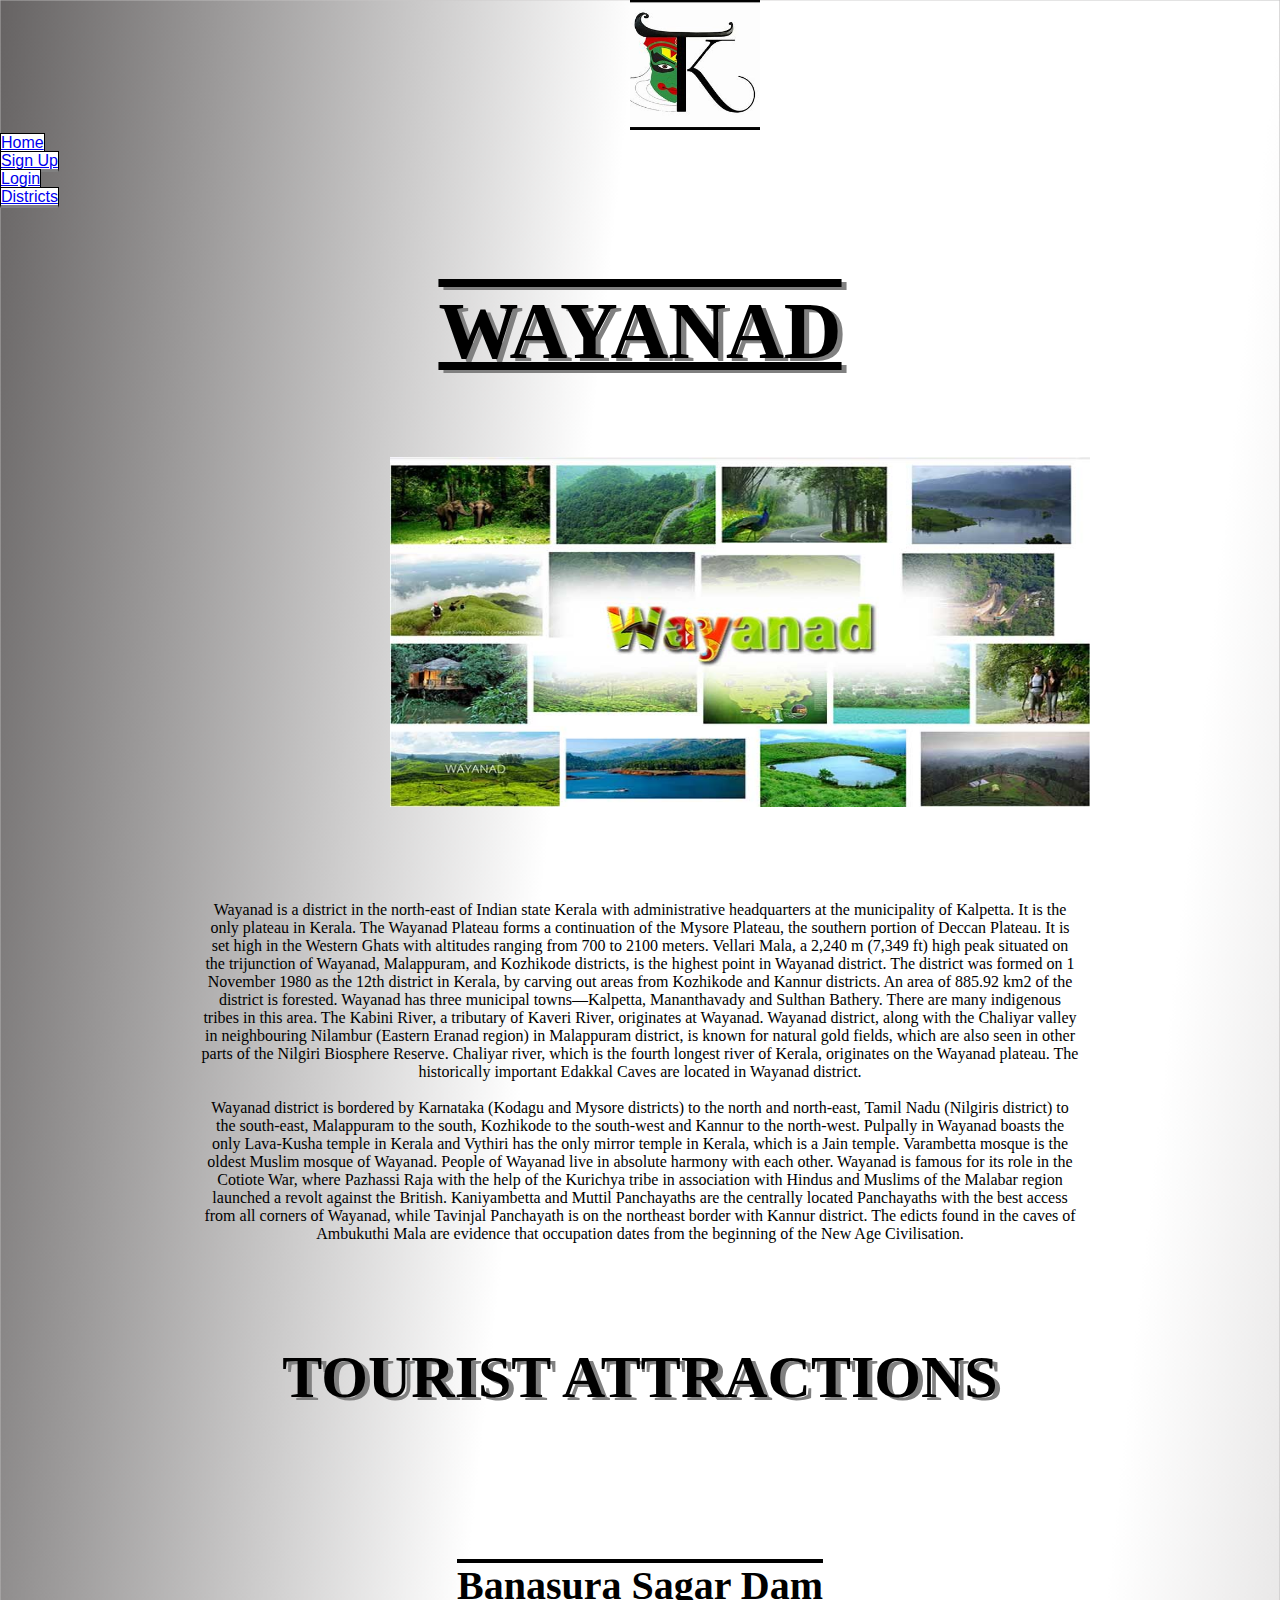
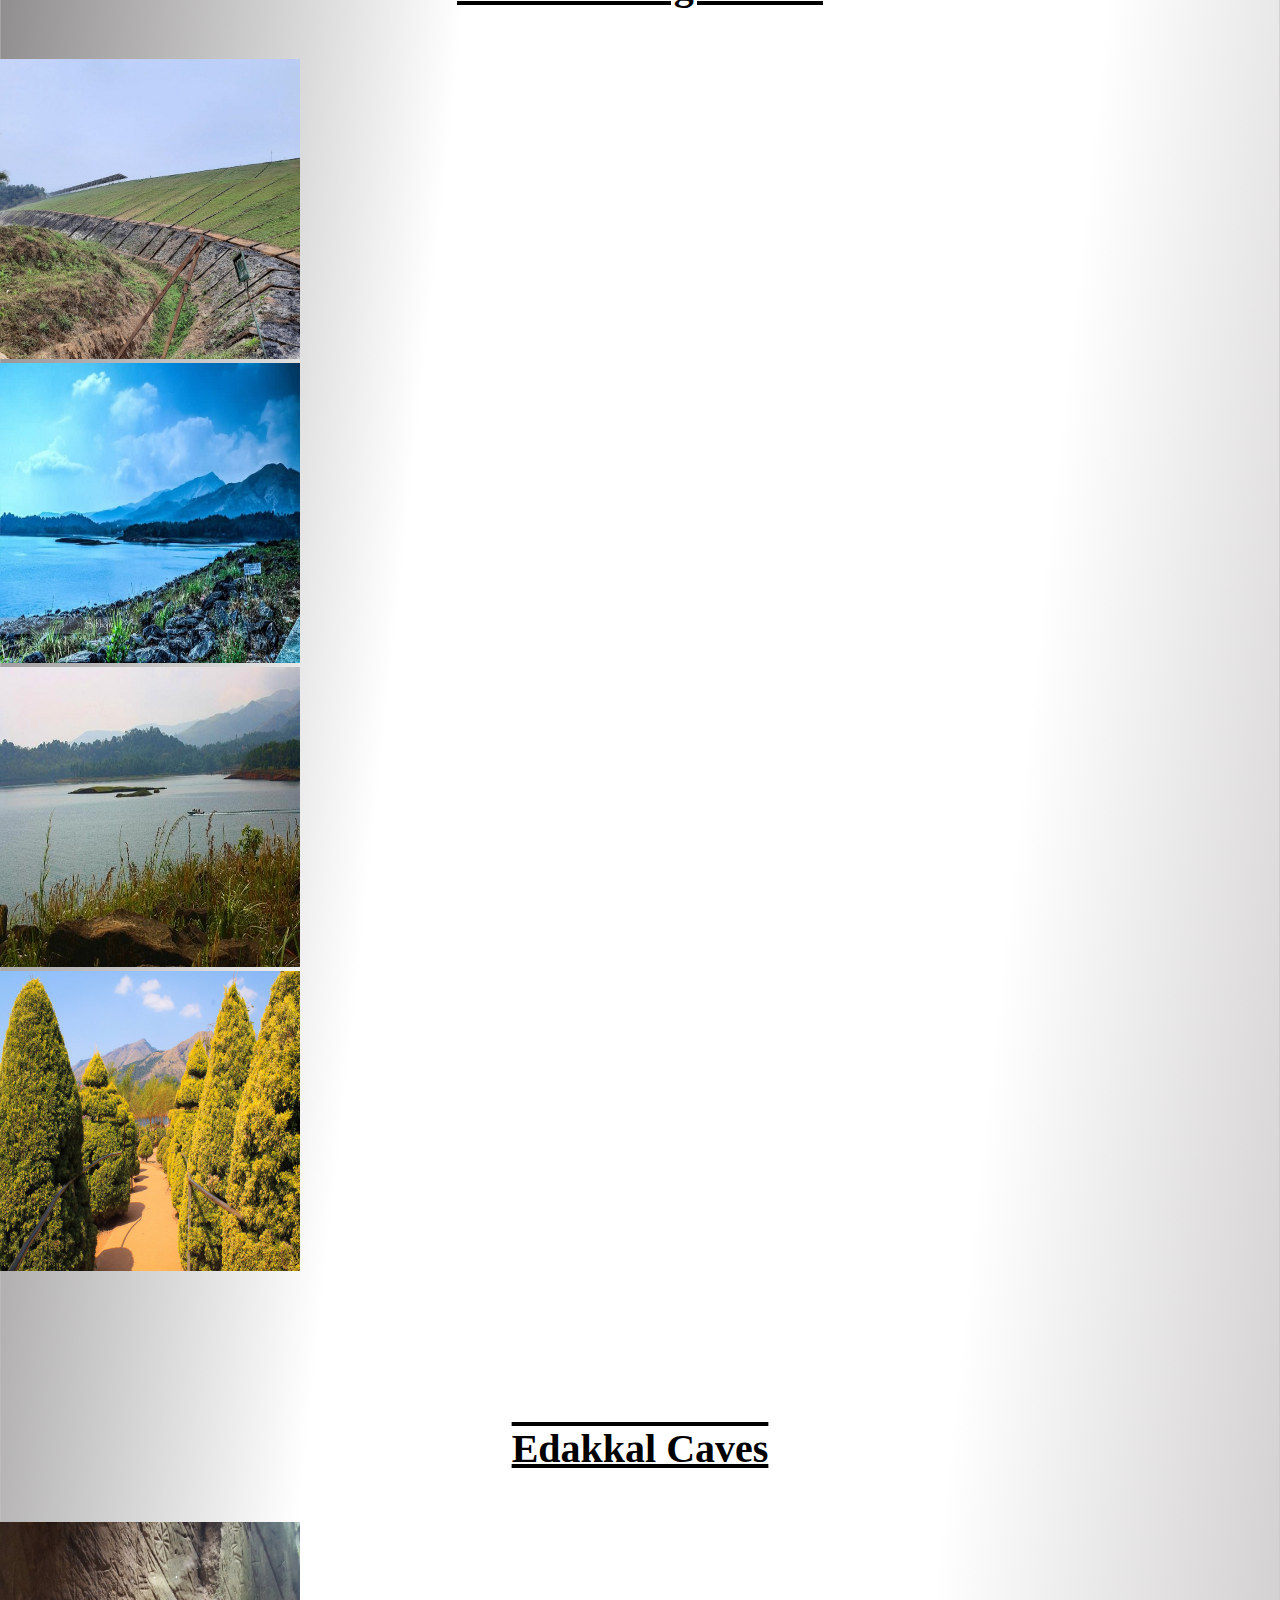
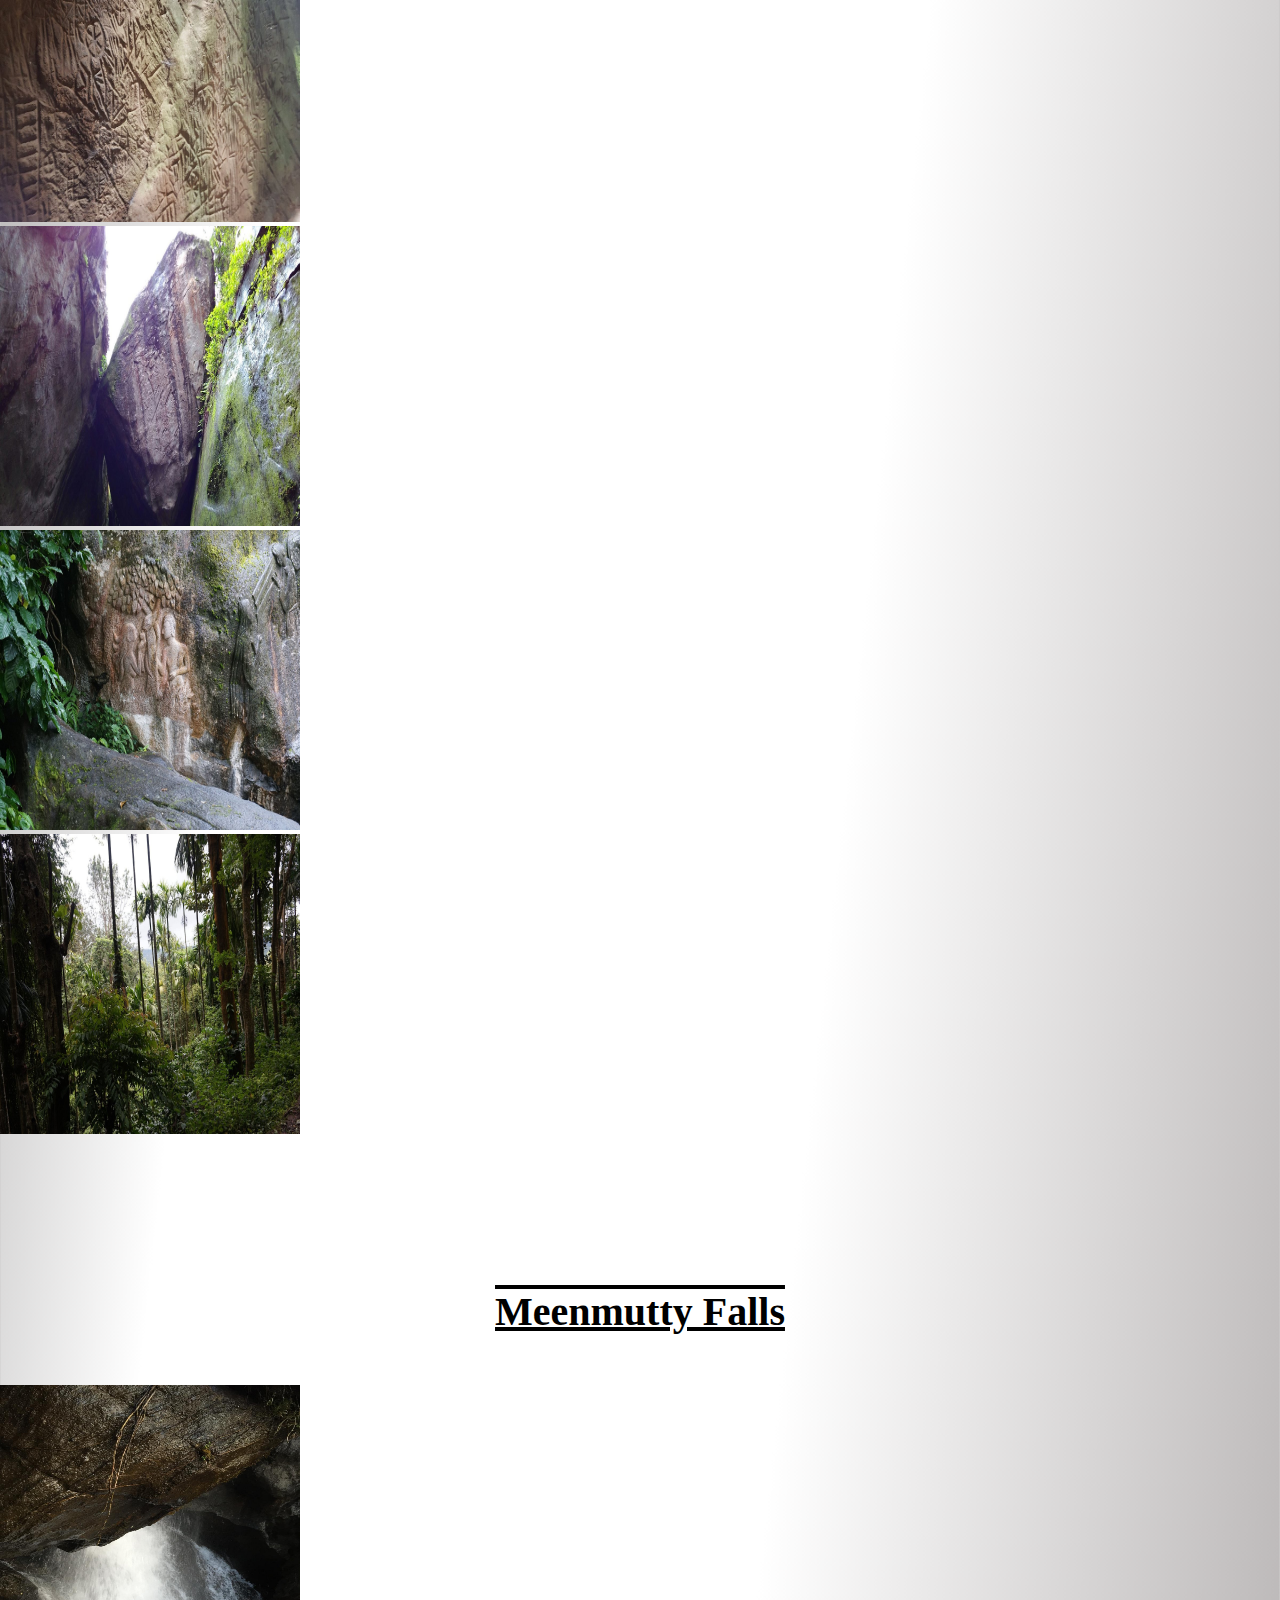
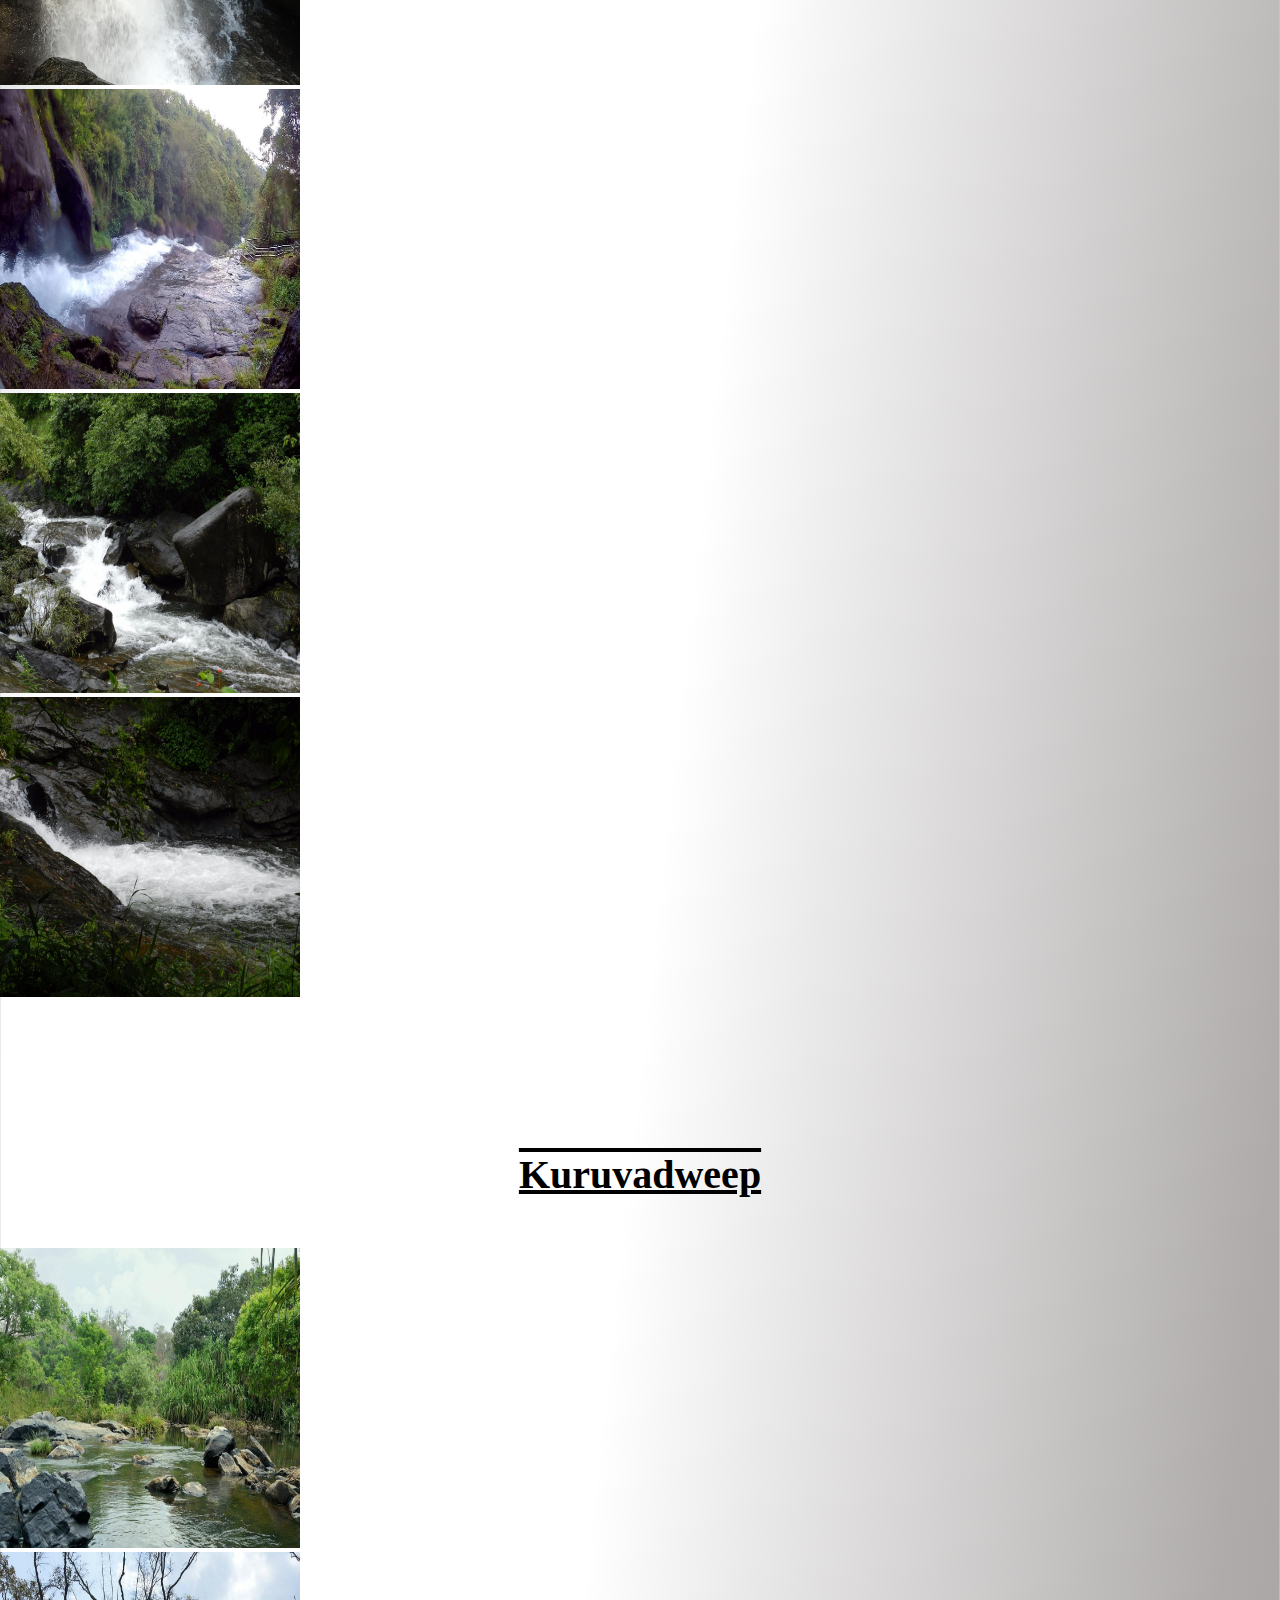
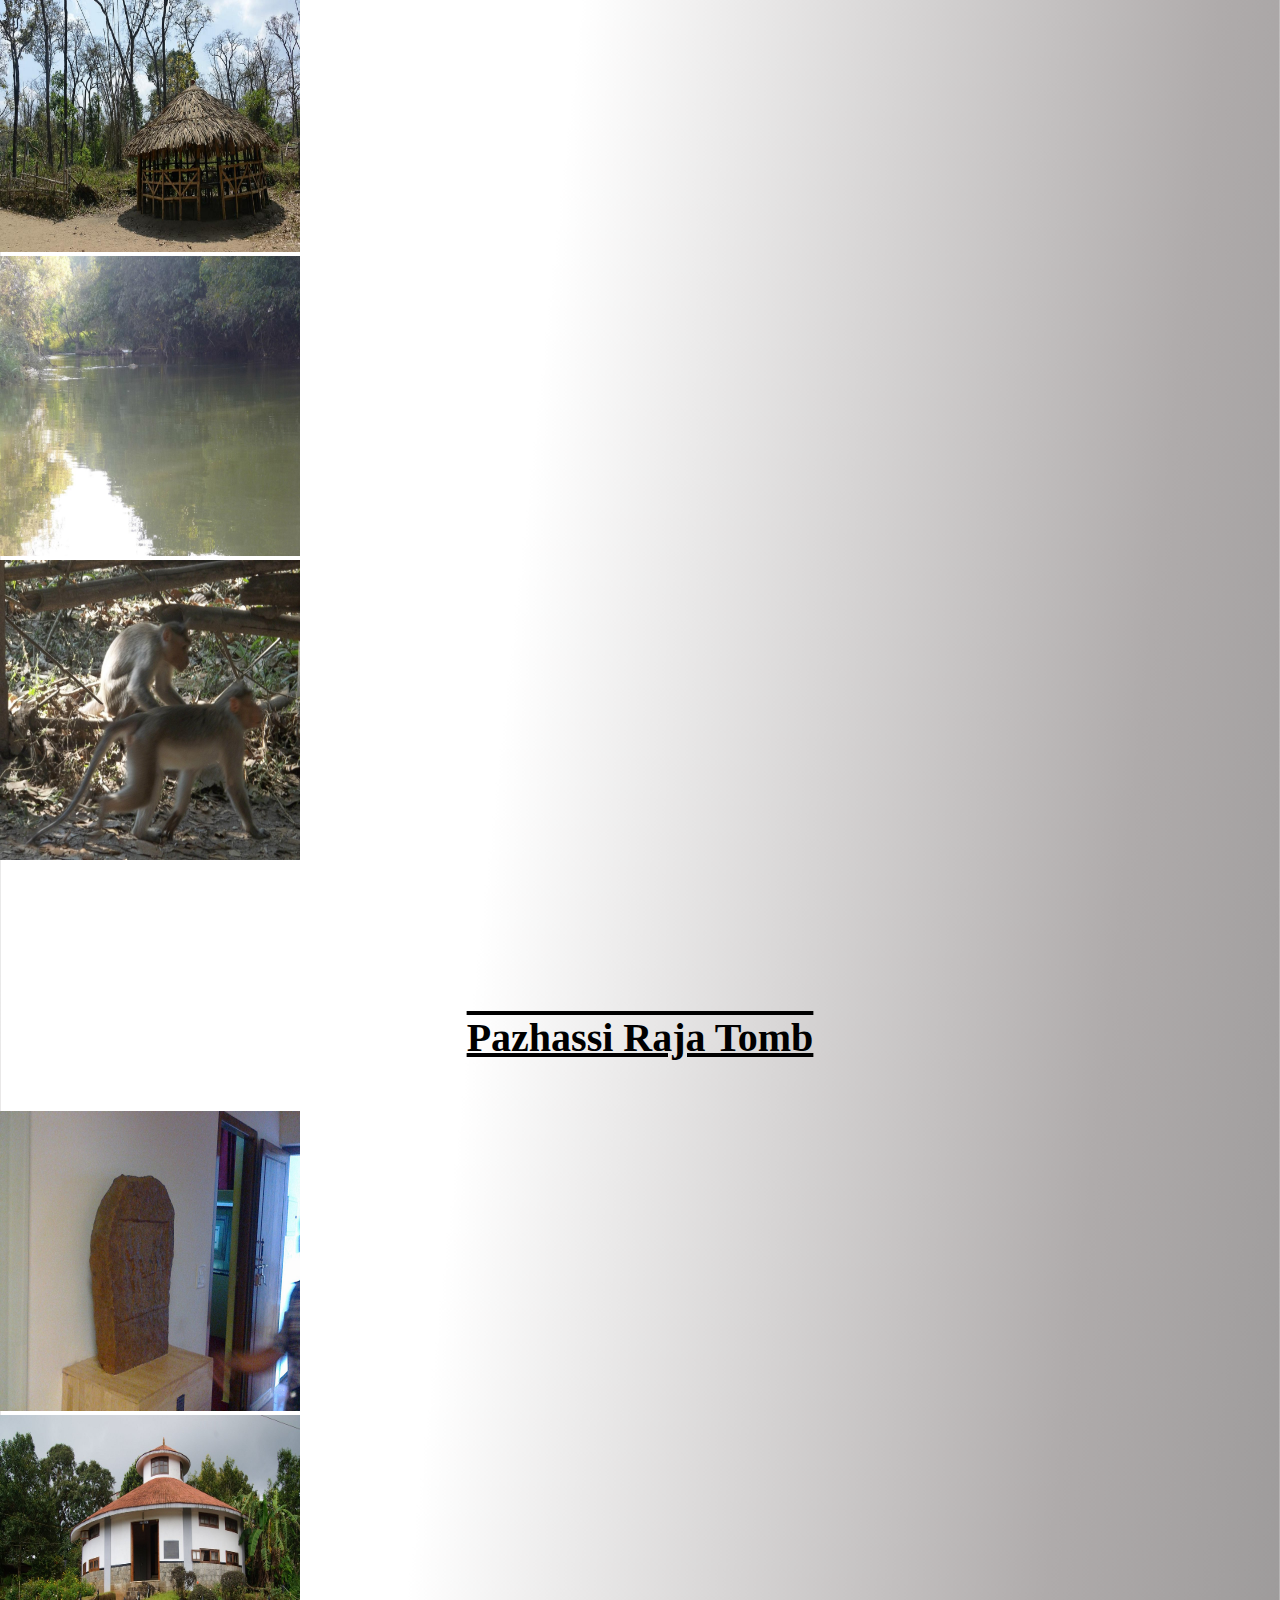
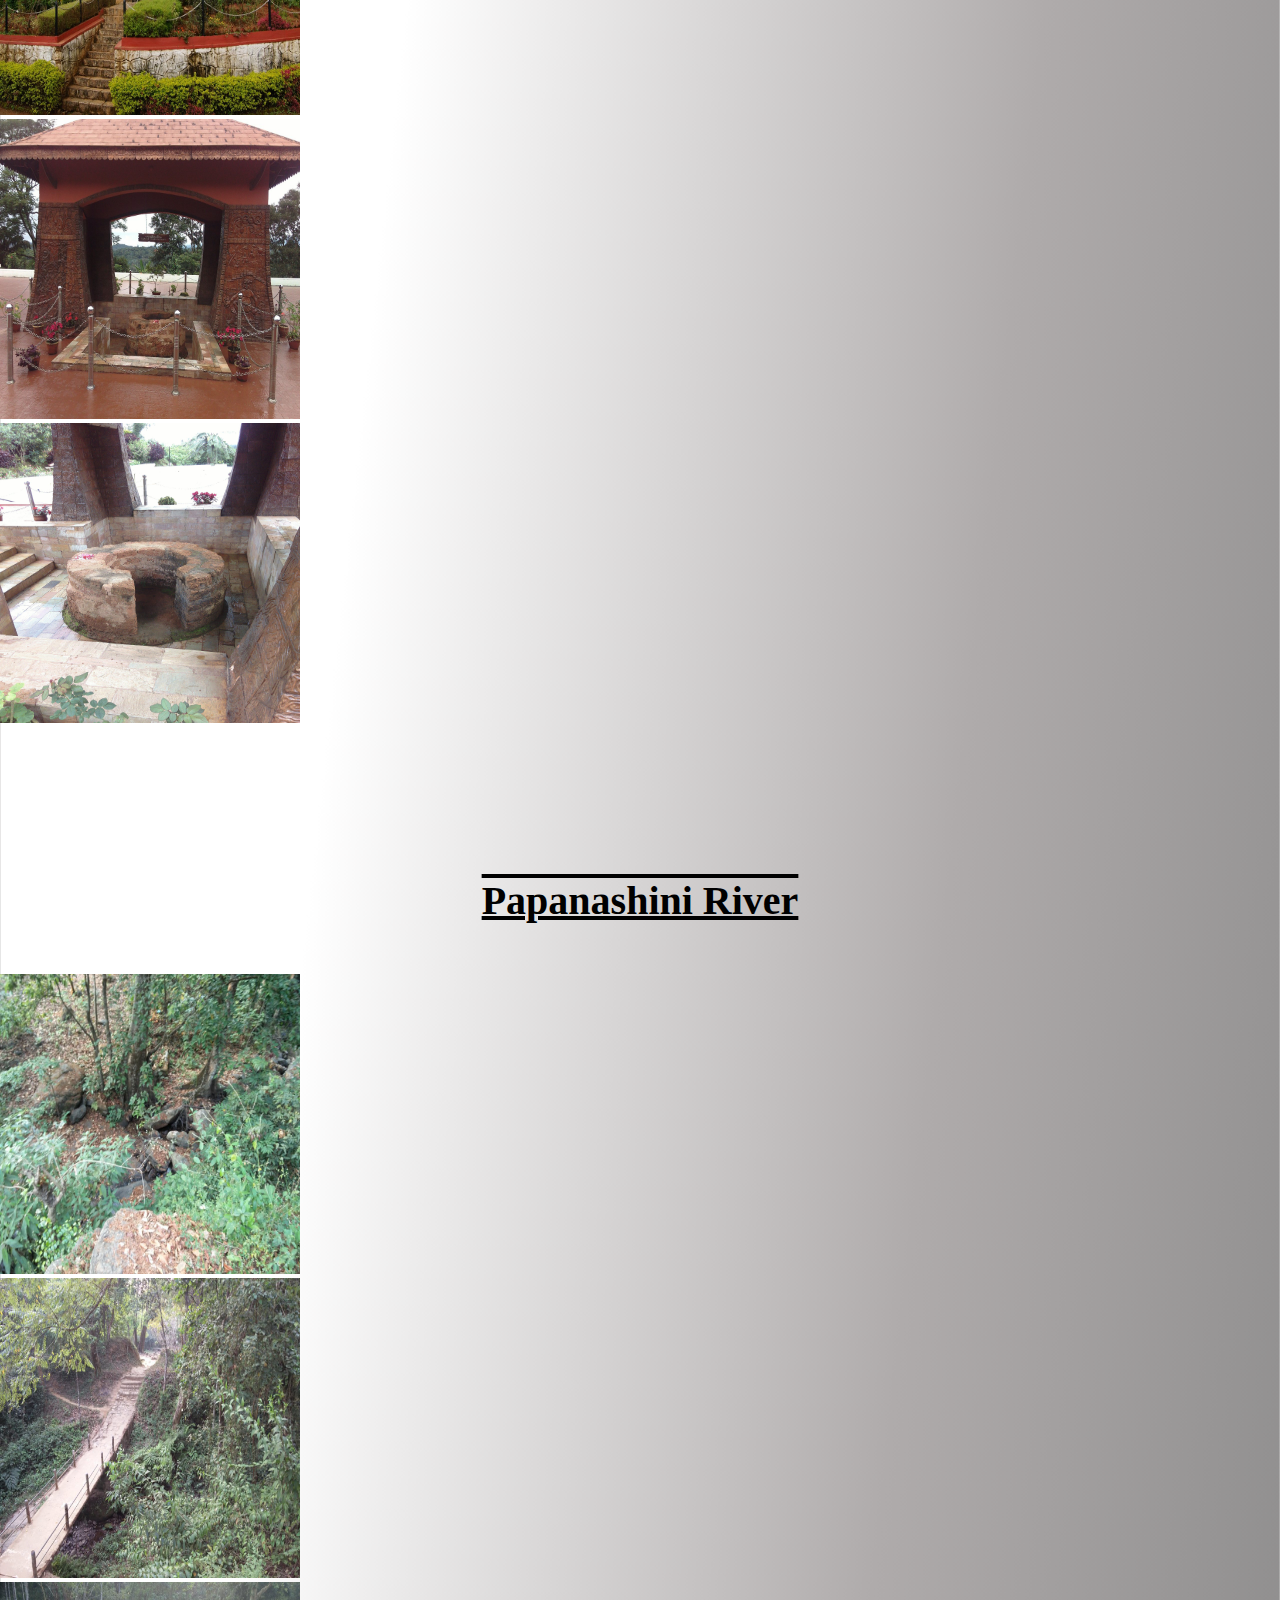
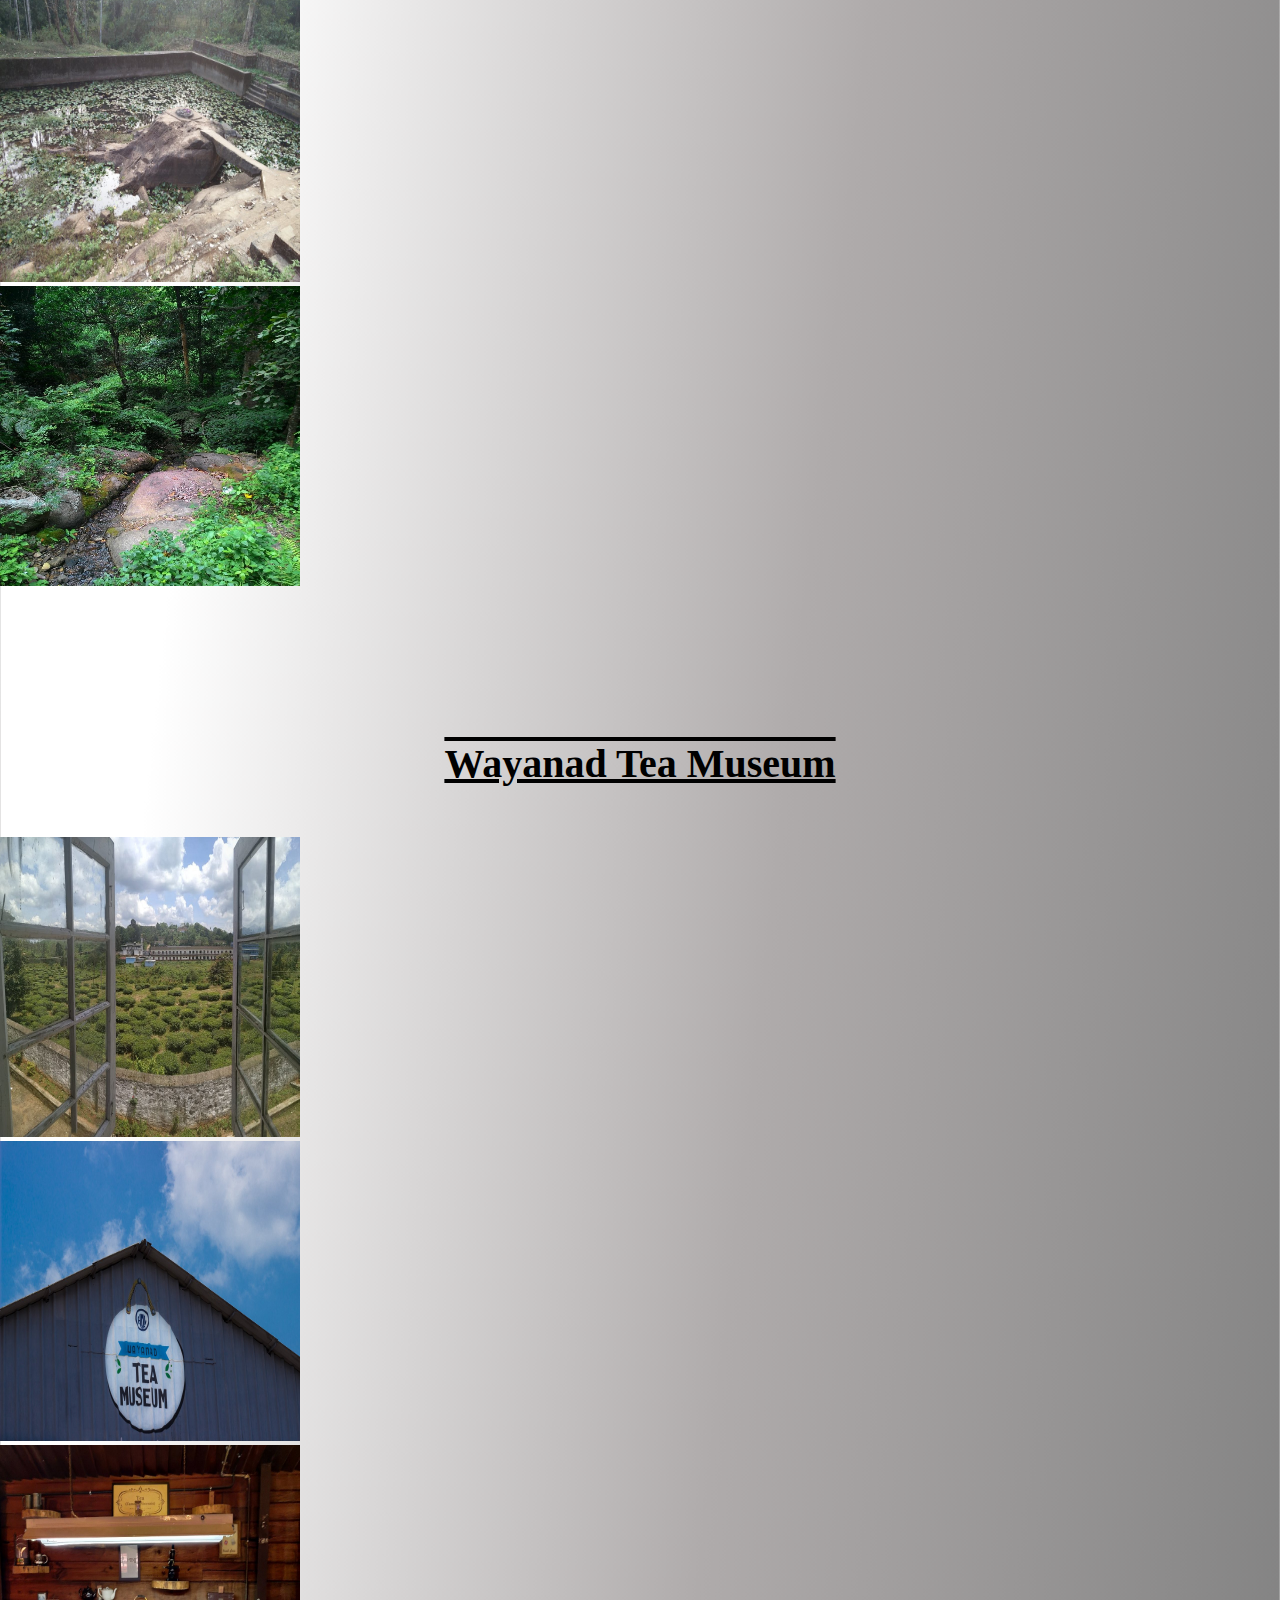
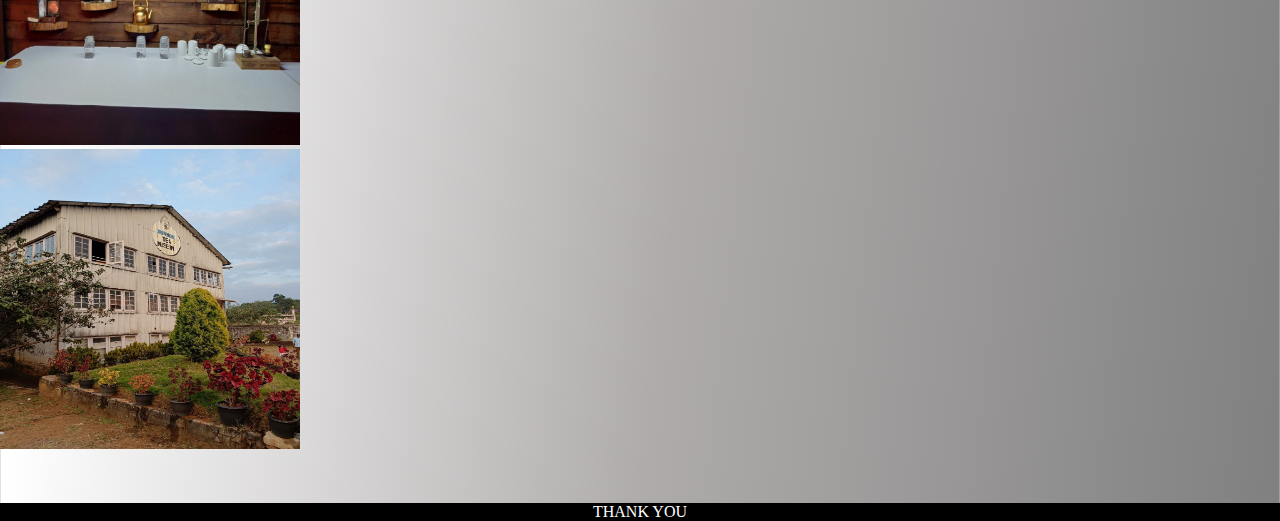
<file: wayanad.html>
<!DOCTYPE html>
<html lang="en">
<head>
    <meta charset="UTF-8">
    <meta http-equiv="X-UA-Compatible" content="IE=edge">
    <meta name="viewport" content="width=device-width, initial-scale=1.0">
    <title>Wayanad</title>
    <link rel="stylesheet" href="style.css">
    <link href="https://cdn.jsdelivr.net/npm/bootstrap@5.3.0-alpha1/dist/css/bootstrap.min.css" rel="stylesheet" integrity="sha384-GLhlTQ8iRABdZLl6O3oVMWSktQOp6b7In1Zl3/Jr59b6EGGoI1aFkw7cmDA6j6gD" crossorigin="anonymous">
    <script src="https://cdn.jsdelivr.net/npm/bootstrap@5.3.0-alpha1/dist/js/bootstrap.bundle.min.js" integrity="sha384-w76AqPfDkMBDXo30jS1Sgez6pr3x5MlQ1ZAGC+nuZB+EYdgRZgiwxhTBTkF7CXvN" crossorigin="anonymous"></script>
    <script src="https://cdn.jsdelivr.net/npm/@popperjs/core@2.11.6/dist/umd/popper.min.js" integrity="sha384-oBqDVmMz9ATKxIep9tiCxS/Z9fNfEXiDAYTujMAeBAsjFuCZSmKbSSUnQlmh/jp3" crossorigin="anonymous"></script>
    <script src="https://cdn.jsdelivr.net/npm/bootstrap@5.3.0-alpha1/dist/js/bootstrap.min.js" integrity="sha384-mQ93GR66B00ZXjt0YO5KlohRA5SY2XofN4zfuZxLkoj1gXtW8ANNCe9d5Y3eG5eD" crossorigin="anonymous"></script>
</head>
<body class="districts">
    <nav class="navbar-content navbar-expand-lg bg-body-tertiary">
        <div class="container-fluid">
          <div class="navbar collapse navbar-collapse" id="navbarTogglerDemo01">
            <img src="kerala.png" alt="kerala" class="kerala" width="130px" height="130px">
            <ul class="navbar-nav ms-auto mb-2 mb-lg-0">
                <li class="nav-item p-3">
                    <a class="nav-link active" aria-current="page" href="index.html">Home</a>
                </li>
              <li class="nav-item p-3">
                <a class="nav-link active" aria-current="page" href="login.html">Sign Up</a>
              </li>
              <li class="nav-item p-3">
                <a class="nav-link active" href="login.html">Login</a>
              </li>
              <li class="nav-item p-3">
                <a href="dis.html" class="nav-link active">Districts</a>
              </li>
            </ul>
          </div>
        </div>
      </nav>
      <div class="tvmintro">
        <h1>WAYANAD</h1>
        <img src="Wayanad.png" alt="tvm" width="700px" height="350px">
        <p>Wayanad is a district in the north-east of Indian state Kerala with administrative headquarters at the municipality of Kalpetta. It is the only plateau in Kerala. The Wayanad Plateau forms a continuation of the Mysore Plateau, the southern portion of Deccan Plateau. It is set high in the Western Ghats with altitudes ranging from 700 to 2100 meters. Vellari Mala, a 2,240 m (7,349 ft) high peak situated on the trijunction of Wayanad, Malappuram, and Kozhikode districts, is the highest point in Wayanad district. The district was formed on 1 November 1980 as the 12th district in Kerala, by carving out areas from Kozhikode and Kannur districts. An area of 885.92 km2 of the district is forested. Wayanad has three municipal towns—Kalpetta, Mananthavady and Sulthan Bathery. There are many indigenous tribes in this area. The Kabini River, a tributary of Kaveri River, originates at Wayanad. Wayanad district, along with the Chaliyar valley in neighbouring Nilambur (Eastern Eranad region) in Malappuram district, is known for natural gold fields, which are also seen in other parts of the Nilgiri Biosphere Reserve. Chaliyar river, which is the fourth longest river of Kerala, originates on the Wayanad plateau. The historically important Edakkal Caves are located in Wayanad district.<br><br>Wayanad district is bordered by Karnataka (Kodagu and Mysore districts) to the north and north-east, Tamil Nadu (Nilgiris district) to the south-east, Malappuram to the south, Kozhikode to the south-west and Kannur to the north-west. Pulpally in Wayanad boasts the only Lava-Kusha temple in Kerala and Vythiri has the only mirror temple in Kerala, which is a Jain temple. Varambetta mosque is the oldest Muslim mosque of Wayanad. People of Wayanad live in absolute harmony with each other. Wayanad is famous for its role in the Cotiote War, where Pazhassi Raja with the help of the Kurichya tribe in association with Hindus and Muslims of the Malabar region launched a revolt against the British. Kaniyambetta and Muttil Panchayaths are the centrally located Panchayaths with the best access from all corners of Wayanad, while Tavinjal Panchayath is on the northeast border with Kannur district. The edicts found in the caves of Ambukuthi Mala are evidence that occupation dates from the beginning of the New Age Civilisation.</p>
      </div>
      <div class="tvmta">
        <h1>TOURIST ATTRACTIONS</h1>
        <div class="tourist">
          <h2>Banasura Sagar Dam</h2>
          <div class="container">
            <div class="row">
              <div class="col d-flex justify-content align-item">
                <img src="caption2.png" alt="napier" width="300px" height="300px">
              </div>
              <div class="col d-flex justify-content align-item">
                <img src="banasura-sagar-dam.png" alt="napier" width="300px" height="300px">
              </div>
              <div class="col d-flex justify-content align-item">
                <img src="banasura-sagar-dam1.png" alt="napier" width="300px" height="300px">
              </div>
              <div class="col d-flex justify-content align-item">
                <img src="psx-20170317-114353-largejpg.png" alt="napier" width="300px" height="300px">
              </div>
            </div>
          </div>
        </div>
        <div class="tourist">
          <h2>Edakkal Caves</h2>
          <div class="container">
            <div class="row">
              <div class="col d-flex justify-content align-item">
                <img src="cave-carvings.png" alt="napier" width="300px" height="300px">
              </div>
              <div class="col d-flex justify-content align-item">
                <img src="-largejpg.png" alt="napier" width="300px" height="300px">
              </div>
              <div class="col d-flex justify-content align-item">
                <img src="entrance-path1.png" alt="napier" width="300px" height="300px">
              </div>
              <div class="col d-flex justify-content align-item">
                <img src="way-to-uphill.png" alt="napier" width="300px" height="300px">
              </div>
            </div>
          </div>
        </div>
        <div class="tourist">
          <h2>Meenmutty Falls</h2>
          <div class="container">
            <div class="row">
              <div class="col d-flex justify-content align-item">
                <img src="meenmutty-falls.png" alt="napier" width="300px" height="300px">
              </div>
              <div class="col d-flex justify-content align-item">
                <img src="photo3jpg.png" alt="napier" width="300px" height="300px">
              </div>
              <div class="col d-flex justify-content align-item">
                <img src="on-d-way-to-top.png" alt="napier" width="300px" height="300px">
              </div>
              <div class="col d-flex justify-content align-item">
                <img src="on-d-way-to-top1.png" alt="napier" width="300px" height="300px">
              </div>
            </div>
          </div>
        </div>
        <div class="tourist">
          <h2>Kuruvadweep</h2>
          <div class="container">
            <div class="row">
              <div class="col d-flex justify-content align-item">
                <img src="kuruva-dweep.png" alt="napier" width="300px" height="300px">
              </div>
              <div class="col d-flex justify-content align-item">
                <img src="kuruva-dweep1.png" alt="napier" width="300px" height="300px">
              </div>
              <div class="col d-flex justify-content align-item">
                <img src="kuruva-dweep2.png" alt="napier" width="300px" height="300px">
              </div>
              <div class="col d-flex justify-content align-item">
                <img src="kuruva-dweep3.png" alt="napier" width="300px" height="300px">
              </div>
            </div>
          </div>
        </div>
        <div class="tourist">
          <h2>Pazhassi Raja Tomb</h2>
          <div class="container">
            <div class="row">
              <div class="col d-flex justify-content align-item">
                <img src="pazhassi-raja-tomb.png" alt="napier" width="300px" height="300px">
              </div>
              <div class="col d-flex justify-content align-item">
                <img src="wayanad-pazassi-tomb.png" alt="napier" width="300px" height="300px">
              </div>
              <div class="col d-flex justify-content align-item">
                <img src="img-20160831-103336-largejpg.png" alt="napier" width="300px" height="300px">
              </div>
              <div class="col d-flex justify-content align-item">
                <img src="img-20160831-103358-largejpg_rotated_90.png" alt="napier" width="300px" height="300px">
              </div>
            </div>
          </div>
        </div>
        <div class="tourist">
          <h2>Papanashini River</h2>
          <div class="container">
            <div class="row">
              <div class="col d-flex justify-content align-item">
                <img src="papnashini.png" alt="napier" width="300px" height="300px">
              </div>
              <div class="col d-flex justify-content align-item">
                <img src="papnashini1.png" alt="napier" width="300px" height="300px">
              </div>
              <div class="col d-flex justify-content align-item">
                <img src="papnashini2.png" alt="napier" width="300px" height="300px">
              </div>
              <div class="col d-flex justify-content align-item">
                <img src="papanashini-river.png" alt="napier" width="300px" height="300px">
              </div>
            </div>
          </div>
        </div>
        <div class="tourist">
          <h2>Wayanad Tea Museum</h2>
          <div class="container">
            <div class="row">
              <div class="col d-flex justify-content align-item">
                <img src="a-view-from-cafe.png" alt="napier" width="300px" height="300px">
              </div>
              <div class="col d-flex justify-content align-item">
                <img src="getlstd-property-photo1.png" alt="napier" width="300px" height="300px">
              </div>
              <div class="col d-flex justify-content align-item">
                <img src="40-rupees-entry-can-combine.png" alt="napier" width="300px" height="300px">
              </div>
              <div class="col d-flex justify-content align-item">
                <img src="40-rupees-entry-can-combine1.png" alt="napier" width="300px" height="300px">
              </div>
            </div>
          </div>
        </div>
      </div>
      <footer>
        <p>THANK YOU</p>
      </footer>
</body>
</html>
</file>
<file: style.css>
*{
    margin: 0%;
    padding: 0%;
}
.nav-link{
    background-color: white;
    font-family: 'Lucida Sans', 'Lucida Sans Regular', 'Lucida Grande', 'Lucida Sans Unicode', Geneva, Verdana, sans-serif;
    border: 1px solid black;
    border-bottom: 3px solid grey;
}
.image{
    margin-left: 80px;
}
.navbar-nav{
    margin-right: 50px;
}
footer{
    background-color: black;
    margin: 50px 0px 0px 0px;
}
footer > p{
    color: white;
    text-align: center;
}
.boat{
    margin-left: 1200px;
    animation-name: boatmove;
    animation-duration: 108s;
    animation-timing-function: ease-in-out;
    animation-iteration-count: infinite;
    transition: 0.8s;
}
@keyframes boatmove{
    0%{
        margin-left: 1275px;
    }
    100%{
        margin-left: -1800px;
    }
}
.nav-link:hover{
    background-image: linear-gradient(red,green);
    color: white !important;
    border: 1px solid rgb(57, 14, 14);
    border-bottom: 3px solid rgb(40, 88, 40);
    transition: 0.8s;
}
.kerala{
    margin-left: 630px;
}
#wayanad{
    margin-left: 350px;
    margin-right: 350px;
}
.card > .key > a{
    text-decoration: none;
    color: red;
}
.tvmintro > h1{
    text-shadow: 5px 3px grey;
    text-decoration: overline underline;
    text-align: center;
    margin-top: 80px;
    margin-bottom: 80px;
    font-size: 80px;
}
.tvmintro > img{
    margin-left: 390px;
    margin-right: 390px;
    margin-bottom: 80px;
}
.tvmintro > p{
    text-align: center;
    margin: 10px 200px 80px 200px;
}
.login{
    background-image: linear-gradient(to bottom right,rgb(102, 99, 99),white,rgb(175, 171, 171),grey);
    margin: 80px 450px 80px 450px;
    padding: 20px 20px 20px 20px;
    overflow: hidden;
    border: 1px solid black;
}
#login{
    background-color: black;
    font-size: 17px;
    width: 100%;
    border: 1px solid black;
}
#login:hover{
    background-color: grey;
    color: black !important;
    transition: 0.5s;
}

.login > .label > .input{
    border: 2px solid black;
    border-right: 4px solid grey;
    border-bottom: 4px solid grey;
}
.login > .label > .entry{
    font-size: 20px;
}
.login > h2{
    text-align: center;
    margin-top: 50px;
    margin-bottom: 50px;
}
.signup{
    background-image: linear-gradient(to bottom right,rgb(102, 99, 99),white,rgb(175, 171, 171),grey);
    margin: 80px 350px 80px 350px;
    padding: 20px 20px 20px 20px;
    overflow: hidden;
    border: 1px solid black;
}
.signup > h2{
    text-align: center;
    margin-top: 20px;
    margin-bottom: 50px;
}
.signup > .cat{
    margin-top: 10px;
    margin-bottom: 10px;
}
.signup > .button > .btn{
    background-color: black;
    font-size: 17px;
    width: 100%;
    border: 1px solid black;
}
.signup > .button > .btn:hover{
    background-color: grey;
    color: black !important;
    transition: 0.5s;
}
.form-label{
    font-size: 20px;
}
.signup > .cat > .form-control{
    border: 2px solid black;
    border-right: 4px solid grey;
    border-bottom: 4px solid grey;
}
.signup > .cat > .input-group > .form-control{
    border: 2px solid black;
    border-right: 4px solid grey;
    border-bottom: 4px solid grey;
}
.signup > .cat > .form-select{
    border: 2px solid black;
    border-right: 4px solid grey;
    border-bottom: 4px solid grey;
}
.signup > .checker > .form-check > .form-check-input{
    border: 2px solid black;
    border-right: 4px solid grey;
    border-bottom: 4px solid grey;
}
.dis > .btn{
    margin-top: 40px;
    background-image: linear-gradient(to bottom right,red,rgb(219, 135, 135),rgb(137, 214, 137),green);
}
.dis > .btn > a{
    text-decoration: none;
    color: rgb(3, 50, 3);
}
.dis > h1{
    margin-top: 40px;
    text-align: center;
    font-size: 50px;
}
.tvmta > h1{
    text-shadow: 5px 3px grey;
    margin-top: 100px;
    text-align: center;
    font-size: 60px;
}
.tvmta > .tourist > h2{
    text-decoration: overline underline;
    margin-top: 150px;
    margin-bottom: 50px;
    text-align: center;
    font-size: 40px;
}
.districts{
    background-image: linear-gradient(to bottom right,rgb(102, 99, 99),white,white,rgb(175, 171, 171),grey); 
}
</file>
